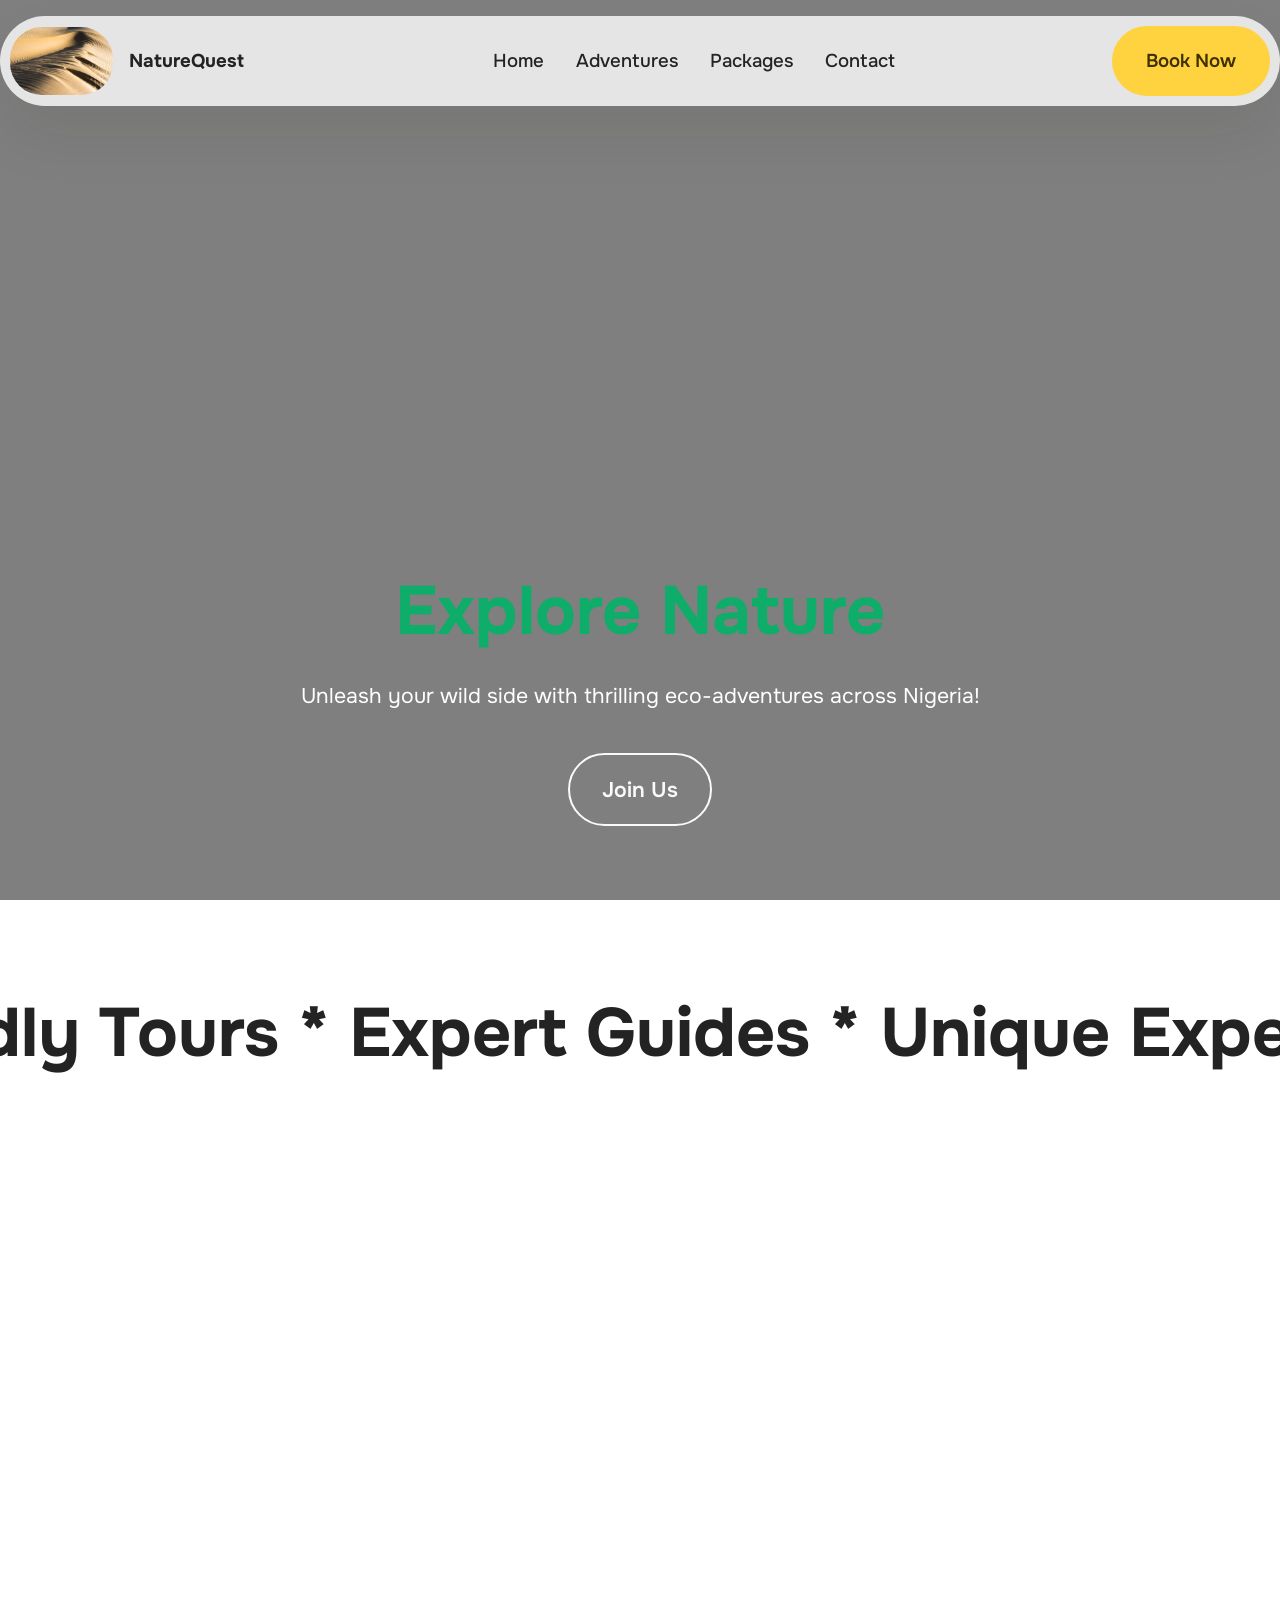
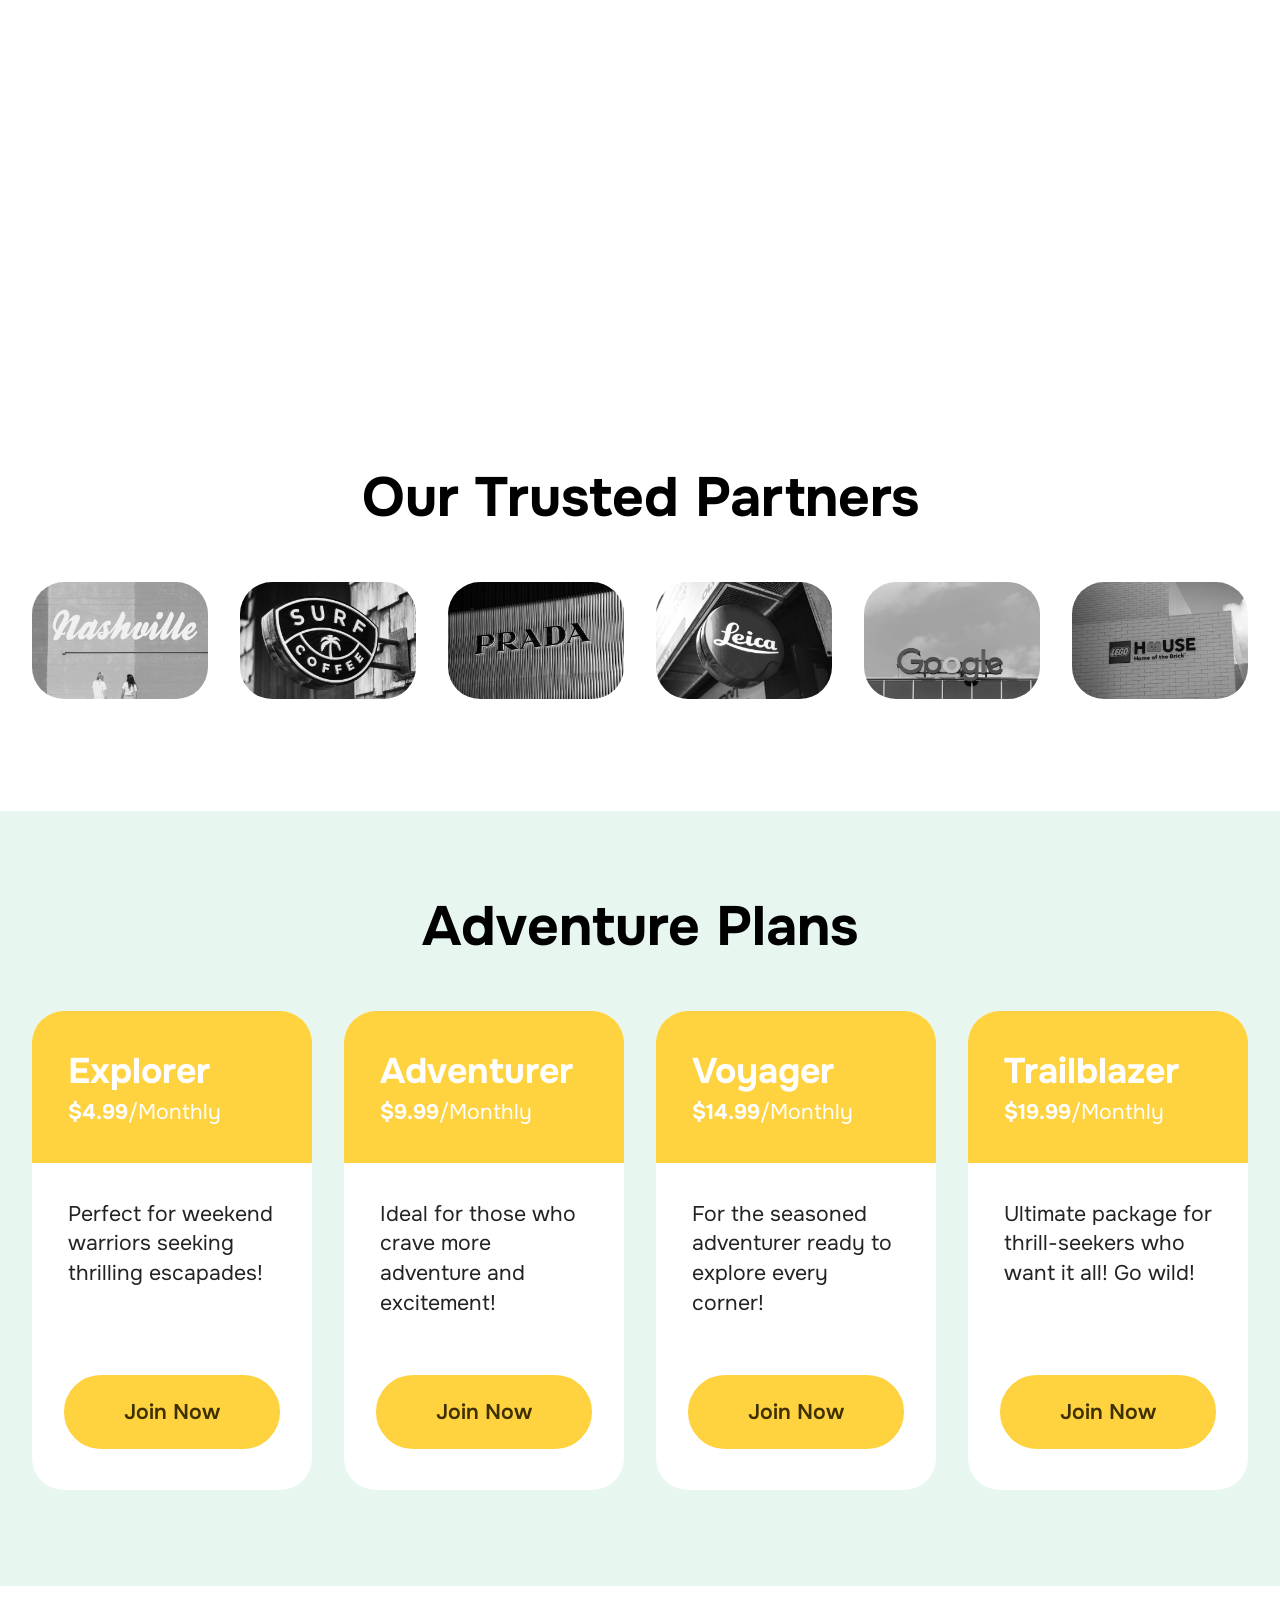
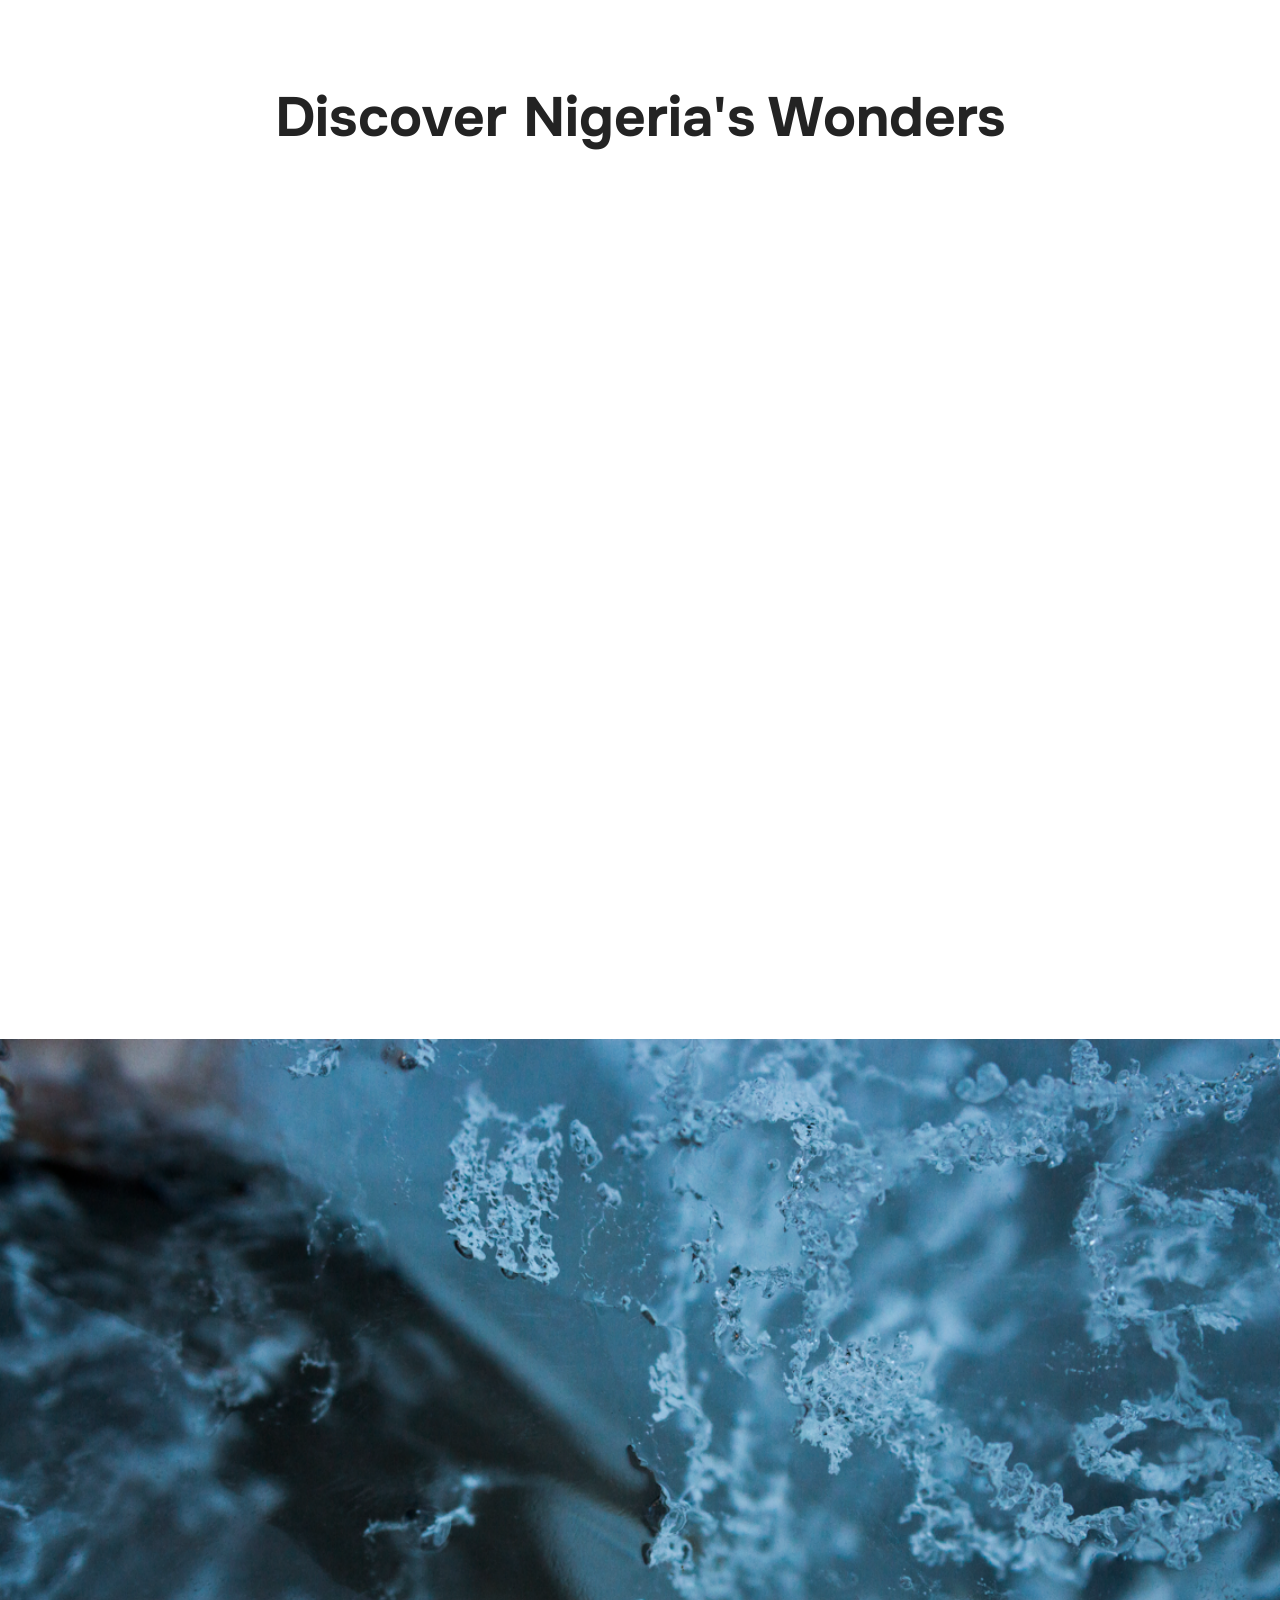
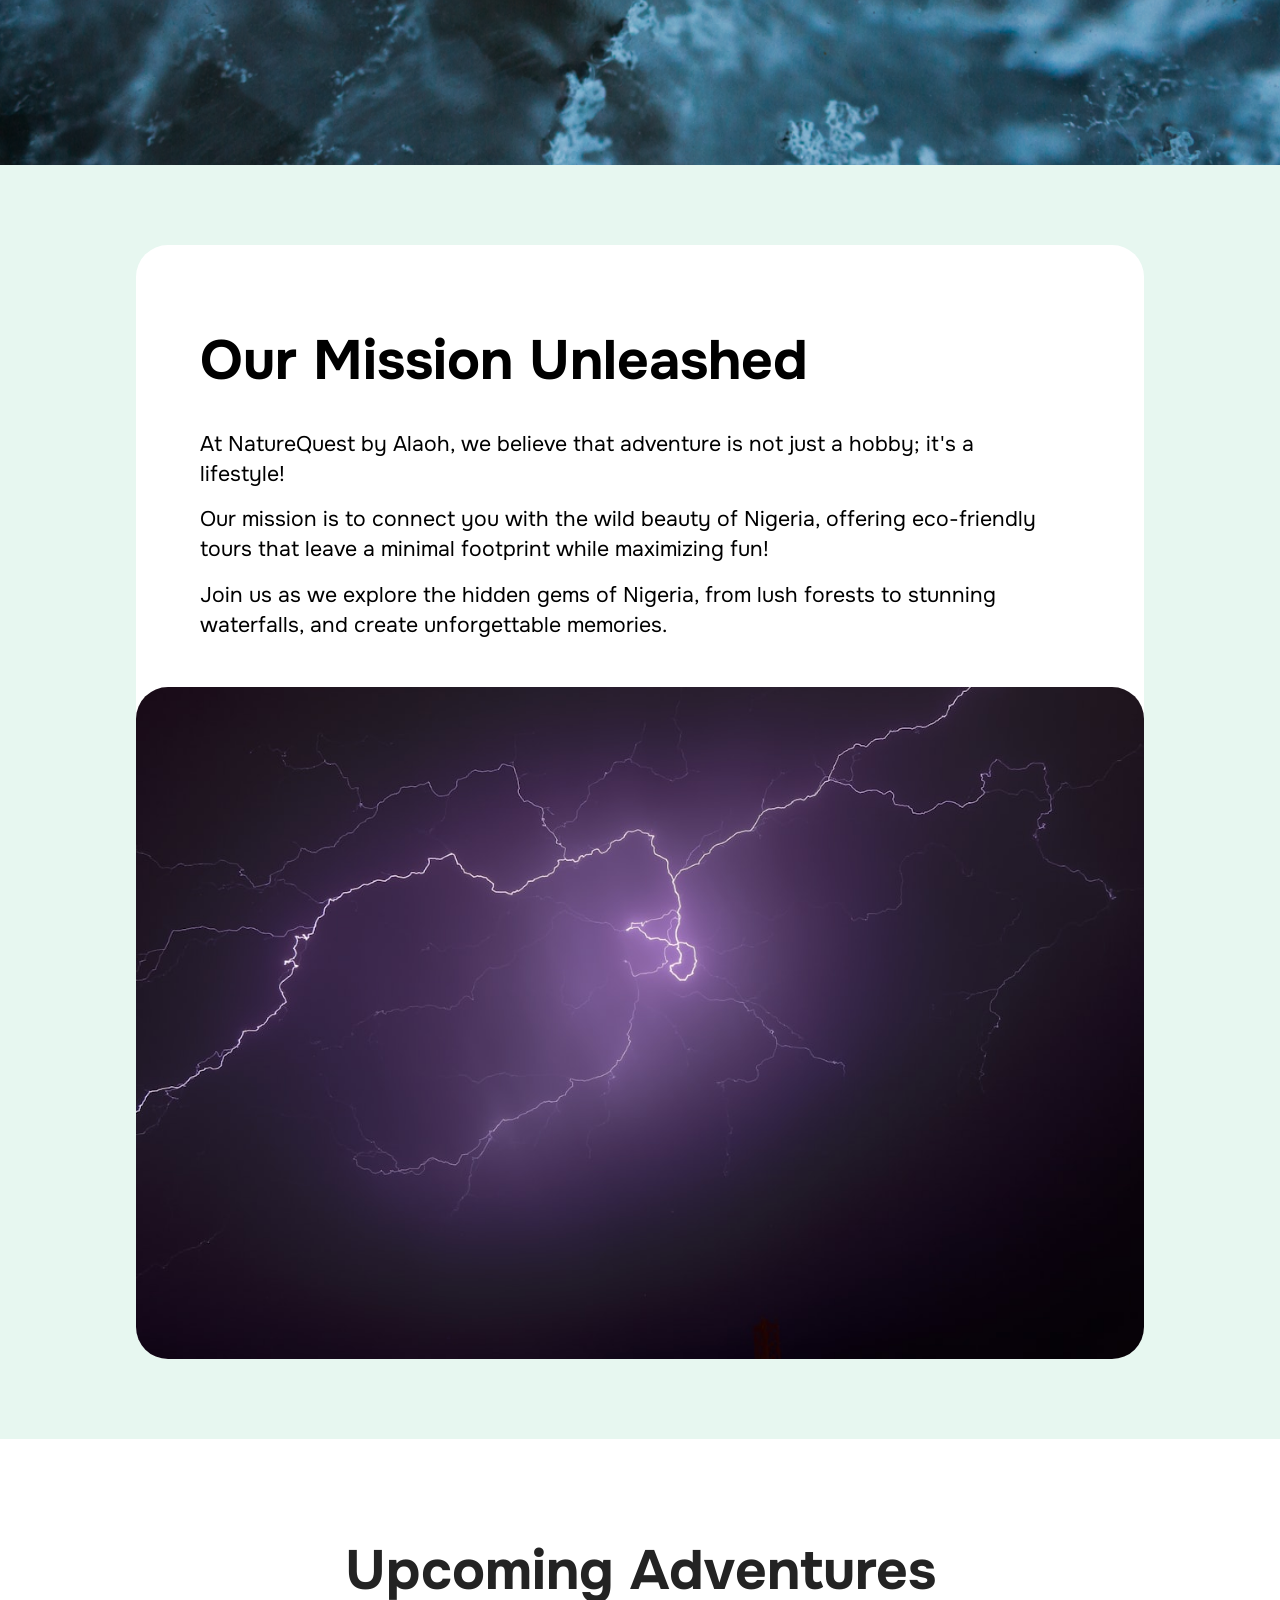
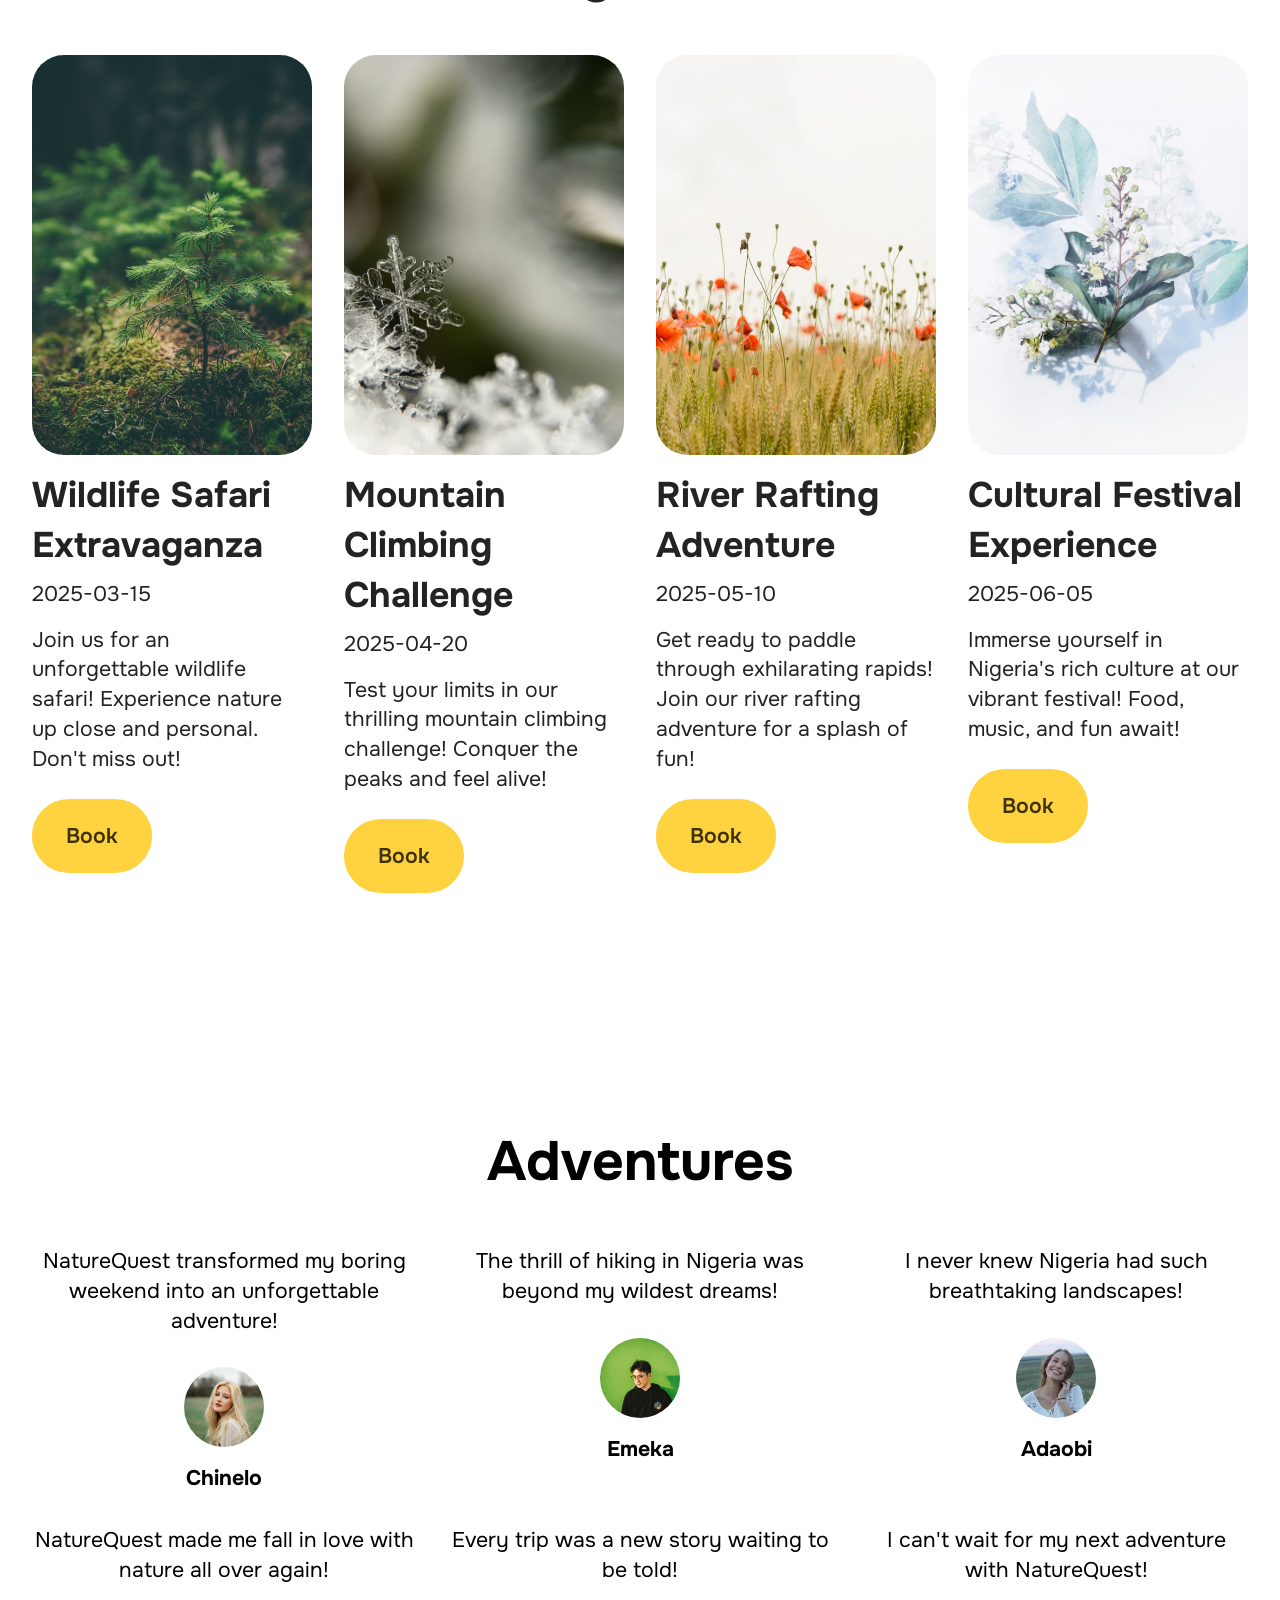
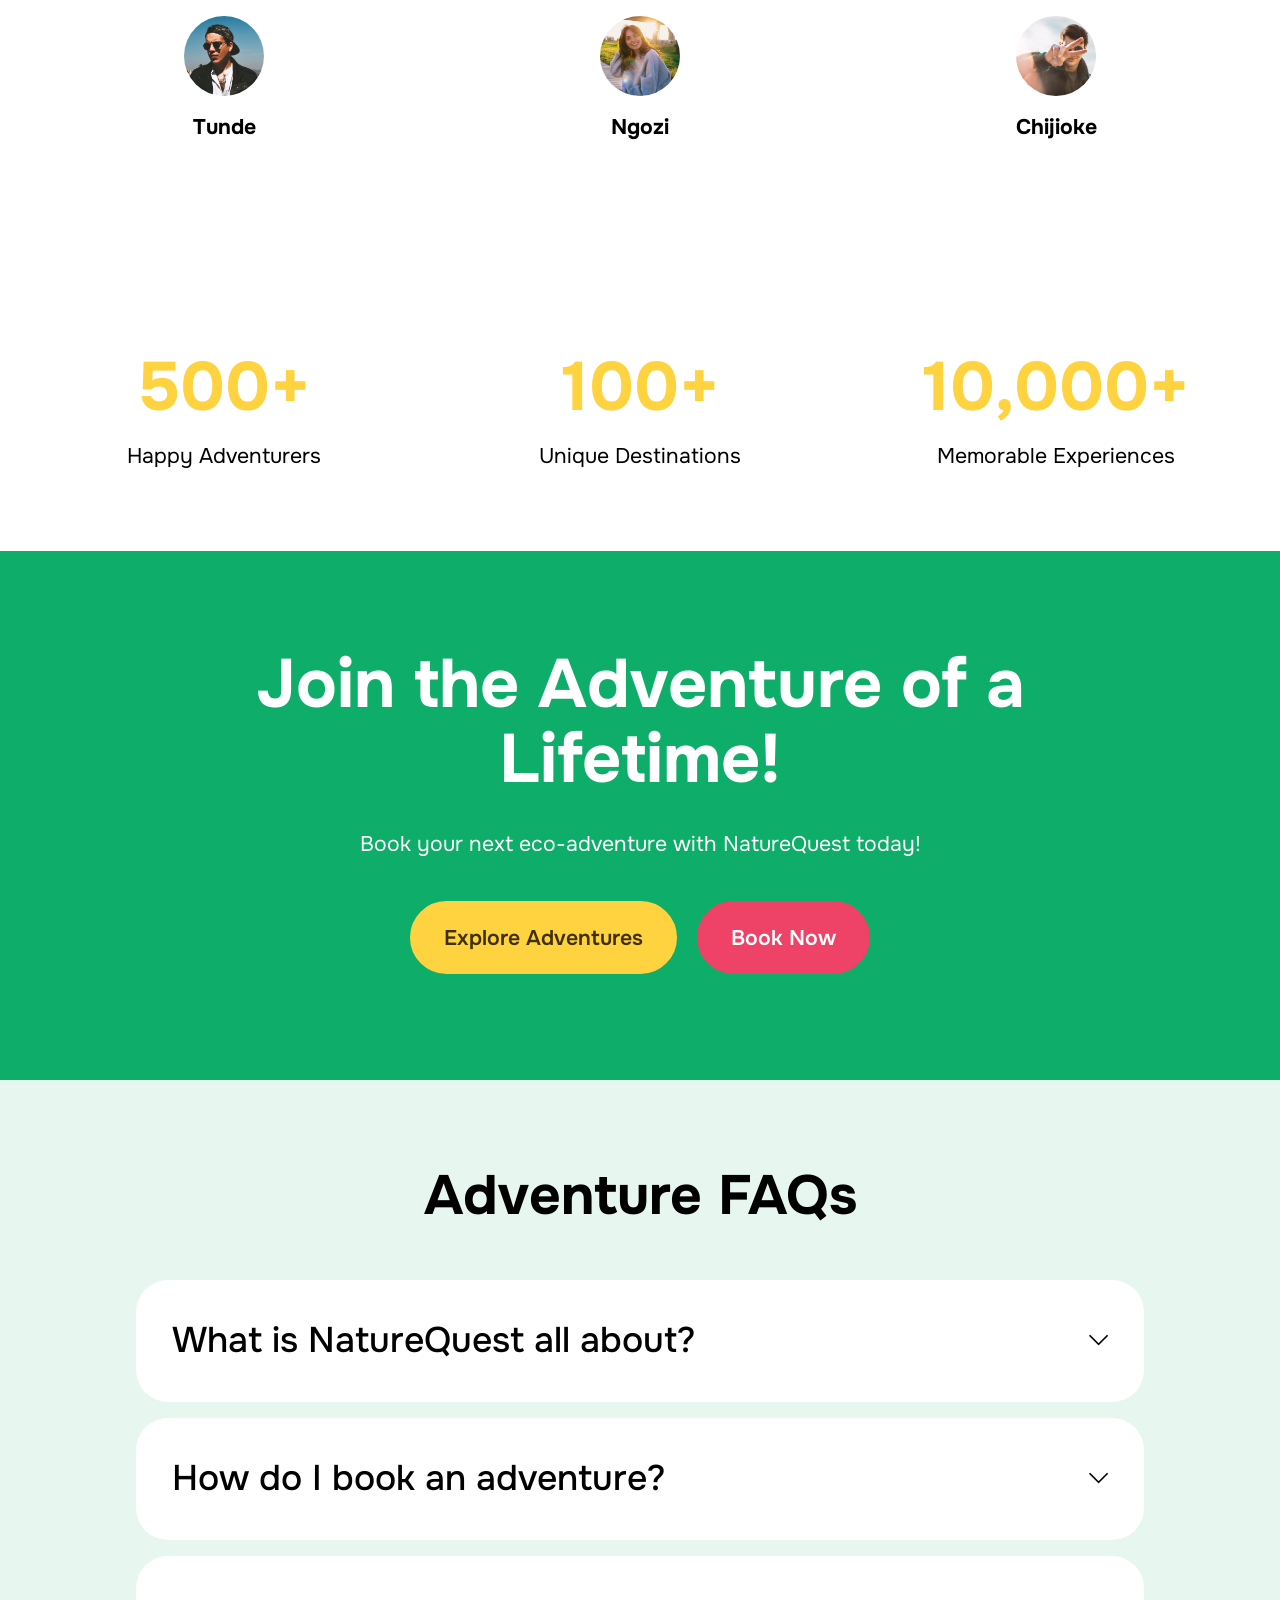
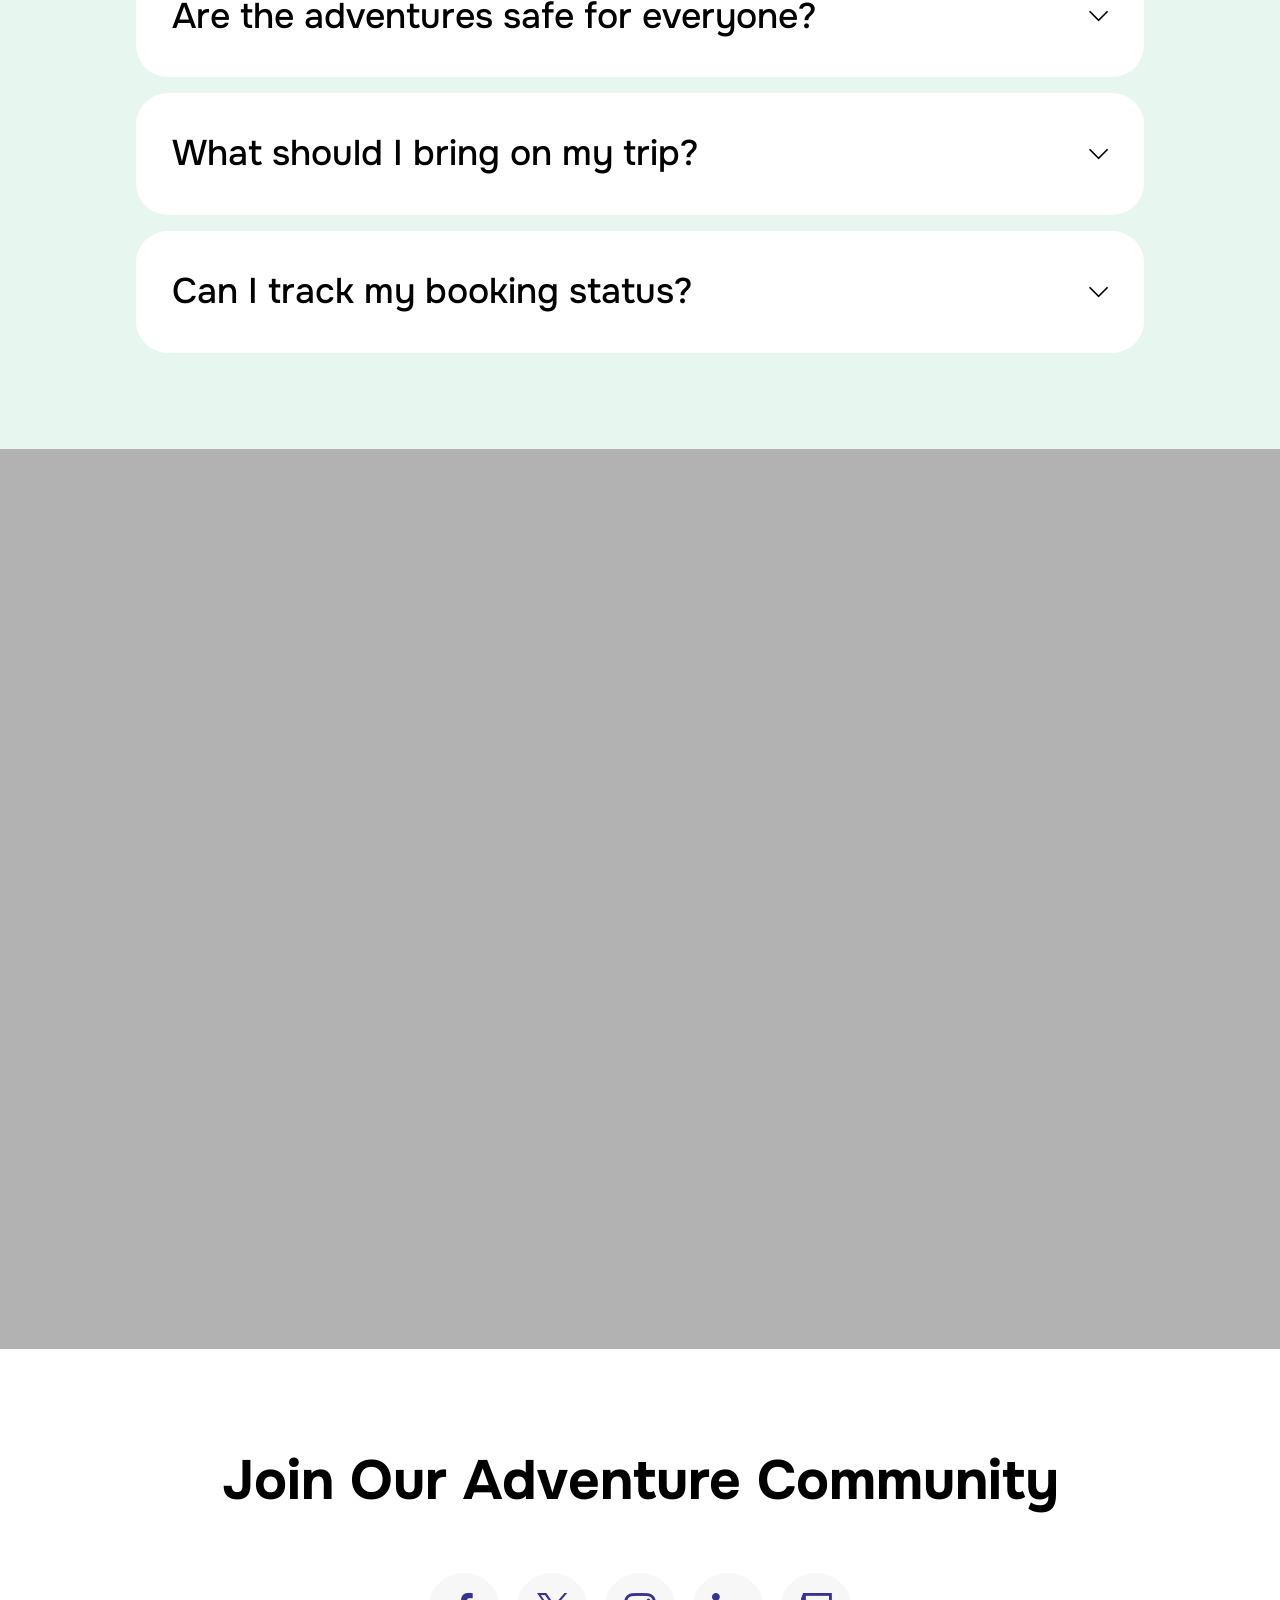
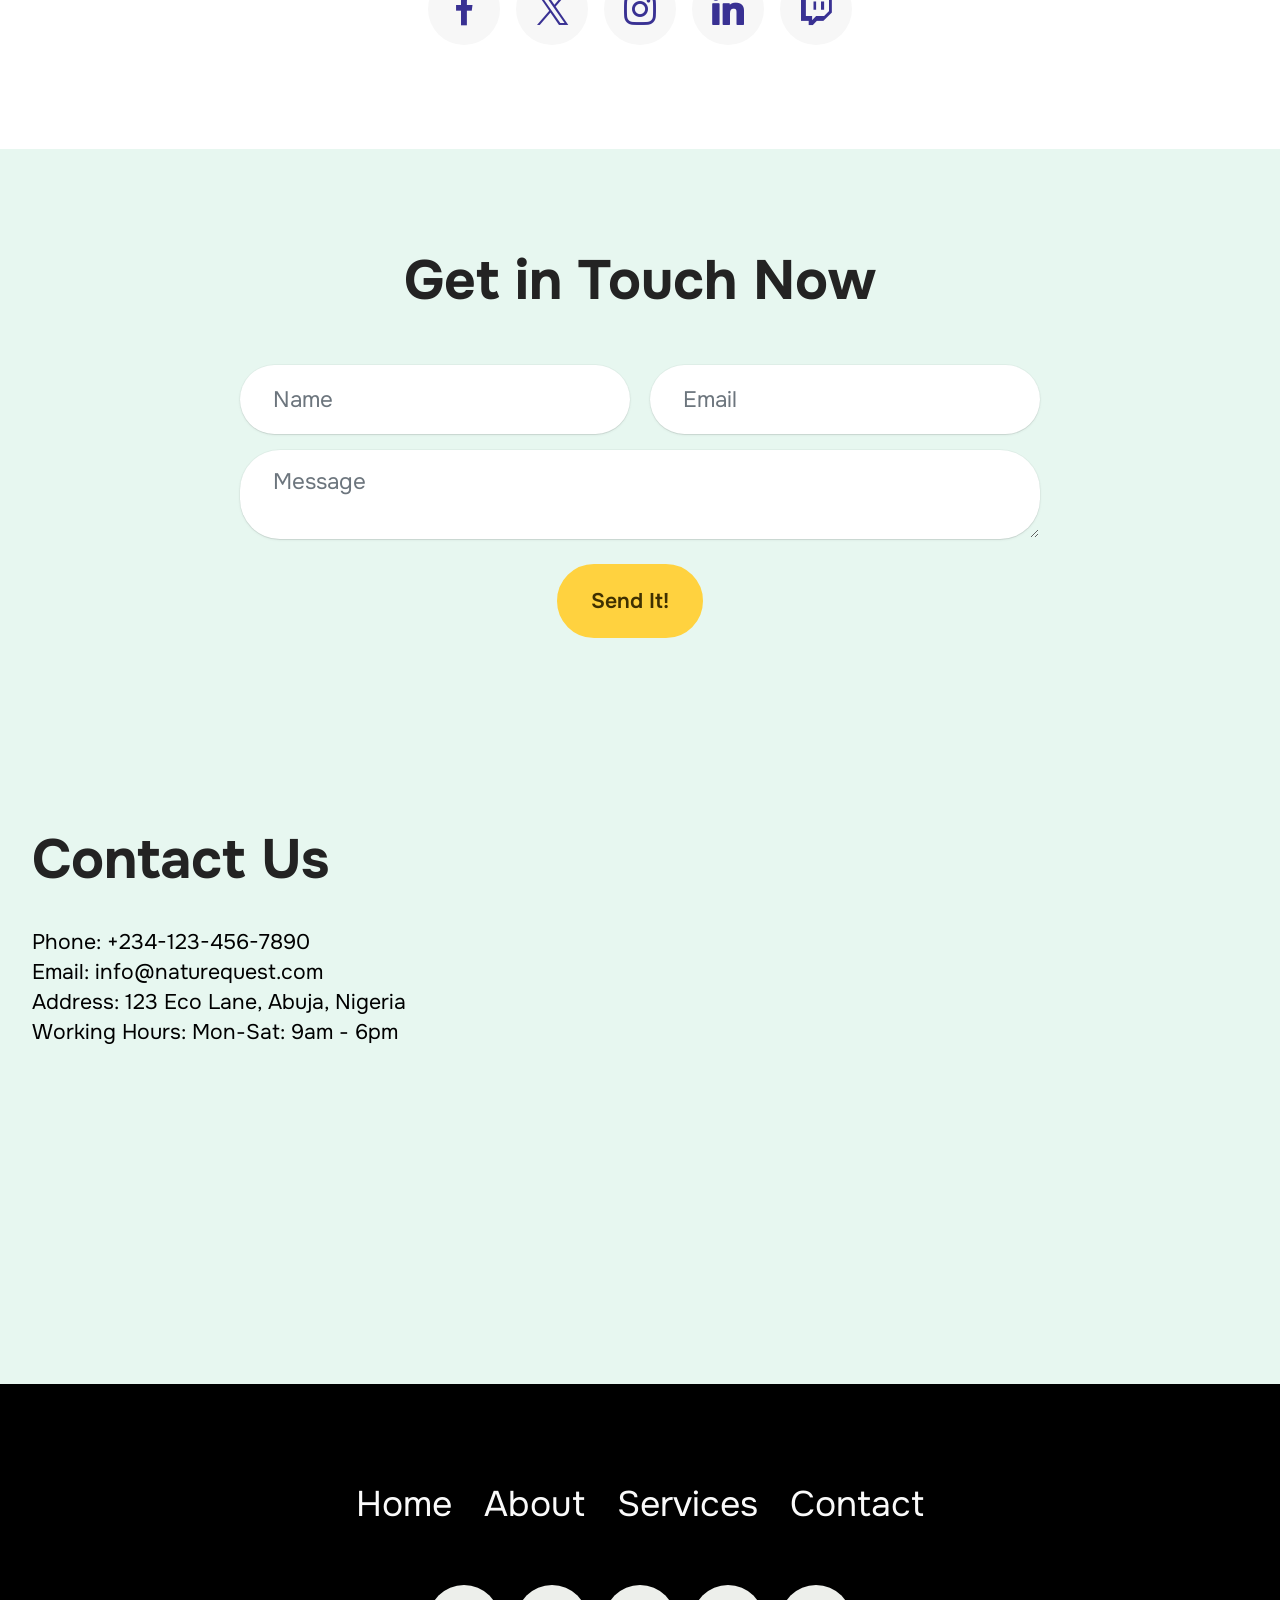
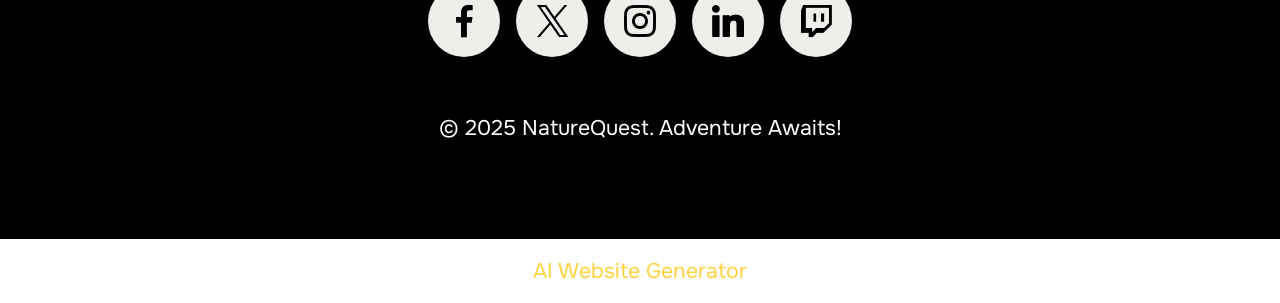
<file: images/index.html>
<!DOCTYPE html>
<html  >
<head>
  <!-- Site made with Mobirise Website Builder v5.9.25, https://mobirise.com -->
  <meta charset="UTF-8">
  <meta http-equiv="X-UA-Compatible" content="IE=edge">
  <meta name="generator" content="Mobirise v5.9.25, mobirise.com">
  <meta name="viewport" content="width=device-width, initial-scale=1, minimum-scale=1">
  <link rel="shortcut icon" href="assets/images/photo-1485204261646-2e9f783c88cd.jpeg" type="image/x-icon">
  <meta name="description" content="NatureQuest offers eco-friendly adventures across Nigeria, promoting sustainable tourism and unforgettable experiences for all nature lovers.">
  
  
  <title>NatureQuest: Eco-Tourism and Adventure Services in Nigeria</title>
  <link rel="stylesheet" href="assets/web/assets/mobirise-icons2/mobirise2.css">
  <link rel="stylesheet" href="assets/bootstrap/css/bootstrap.min.css">
  <link rel="stylesheet" href="assets/bootstrap/css/bootstrap-grid.min.css">
  <link rel="stylesheet" href="assets/bootstrap/css/bootstrap-reboot.min.css">
  <link rel="stylesheet" href="assets/parallax/jarallax.css">
  <link rel="stylesheet" href="assets/dropdown/css/style.css">
  <link rel="stylesheet" href="assets/socicon/css/styles.css">
  <link rel="stylesheet" href="assets/theme/css/style.css">
  <link rel="preload" href="https://fonts.googleapis.com/css2?family=Onest:wght@400;700&display=swap&display=swap" as="style" onload="this.onload=null;this.rel='stylesheet'">
  <noscript><link rel="stylesheet" href="https://fonts.googleapis.com/css2?family=Onest:wght@400;700&display=swap&display=swap"></noscript>
  <link rel="preload" as="style" href="assets/mobirise/css/mbr-additional.css?v=NWULfT"><link rel="stylesheet" href="assets/mobirise/css/mbr-additional.css?v=NWULfT" type="text/css">

  
  
  
</head>
<body>
  
  <section data-bs-version="5.1" class="menu menu2 cid-uBPhFbt94Z" once="menu" id="menu-5-uBPhFbt94Z">
	

	<nav class="navbar navbar-dropdown navbar-fixed-top navbar-expand-lg">
		<div class="container">
			<div class="navbar-brand">
				<span class="navbar-logo">
					<a href="https://mobiri.se">
						<img src="assets/images/photo-1485204261646-2e9f783c88cd.jpeg" alt="Mobirise Website Builder" style="height: 4.3rem;">
					</a>
				</span>
				<span class="navbar-caption-wrap"><a class="navbar-caption text-black display-4" href="https://mobiri.se">NatureQuest</a></span>
			</div>
			<button class="navbar-toggler" type="button" data-toggle="collapse" data-bs-toggle="collapse" data-target="#navbarSupportedContent" data-bs-target="#navbarSupportedContent" aria-controls="navbarNavAltMarkup" aria-expanded="false" aria-label="Toggle navigation">
				<div class="hamburger">
					<span></span>
					<span></span>
					<span></span>
					<span></span>
				</div>
			</button>
			<div class="collapse navbar-collapse" id="navbarSupportedContent">
				<ul class="navbar-nav nav-dropdown" data-app-modern-menu="true"><li class="nav-item">
						<a class="nav-link link text-black display-4" href="https://mobiri.se">Home</a>
					</li>
					<li class="nav-item">
						<a class="nav-link link text-black display-4" href="https://mobiri.se" aria-expanded="false">Adventures</a>
					</li><li class="nav-item"><a class="nav-link link text-black display-4" href="https://mobiri.se">Packages</a></li>
					<li class="nav-item">
						<a class="nav-link link text-black display-4" href="https://mobiri.se">Contact</a>
					</li></ul>
				
				<div class="navbar-buttons mbr-section-btn">
					<a class="btn btn-primary display-4" href="https://mobiri.se">Book Now</a>
				</div>
			</div>
		</div>
	</nav>
</section>

<section data-bs-version="5.1" class="header18 cid-uBPhFbuxWO mbr-fullscreen" data-bg-video="https://www.youtube.com/embed/his9rNsDO8c?autoplay=1&amp;loop=1&amp;mute=1&amp;playsinline=1&amp;controls=0&amp;showinfo=0&amp;autohide=1&amp;allowfullscreen=true&amp;mode=transparent&amp;playlist=his9rNsDO8c" id="hero-16-uBPhFbuxWO">
  

  <div class="mbr-overlay" style="opacity: 0.5; background-color: rgb(0, 0, 0);"></div>
  <div class="container-fluid">
    <div class="row">
      <div class="content-wrap col-12 col-md-12">
        <h1 class="mbr-section-title mbr-fonts-style mbr-white mb-4 display-1">
          <strong>Explore Nature</strong>
        </h1>
        
        <p class="mbr-fonts-style mbr-text mbr-white mb-4 display-7">Unleash your wild side with thrilling eco-adventures across Nigeria!</p>
        <div class="mbr-section-btn">
          <a class="btn btn-white-outline display-7" href="https://mobiri.se">Join Us</a>
        </div>
      </div>
    </div>
  </div>
</section>

<section data-bs-version="5.1" class="gallery10 cid-uBPhFbuXMd" id="features-61-uBPhFbuXMd">
  


  <div class="container-fluid">

      <div class="loop-container">
        <div class="item display-1" data-linewords="Eco-Friendly Tours * Expert Guides * Unique Experiences * Adventure Awaits * Book Your Quest * Track Your Journey *" data-direction="-1" data-speed="0.05">☁️ Best offers ☁️ Free delivery ☁️ Perfect design ☁️ Comfort ☁️ Support 24/7 ☁️ Vibes</div>

        <div class="item display-1" data-linewords="Eco-Friendly Tours * Expert Guides * Unique Experiences * Adventure Awaits * Book Your Quest * Track Your Journey *" data-direction="-1" data-speed="0.05">☁️ Best offers ☁️ Free delivery ☁️ Perfect design ☁️ Comfort ☁️ Support 24/7 ☁️ Vibes</div>
      </div>
    
  </div>
</section>

<section data-bs-version="5.1" class="gallery4 cid-uBPhFbucTY" id="gallery-12-uBPhFbucTY">
  
  
  <div class="container-fluid gallery-wrapper">
    <div class="row justify-content-center">
      <div class="col-12 content-head">
        
      </div>
    </div>
    <div class="grid-container">
      <div class="grid-container-1" style="transform: translate3d(-200px, 0px, 0px);">
        <div class="grid-item">
          <img src="assets/images/photo-1527766833261-b09c3163a791.jpeg" alt="Mobirise Website Builder">
        </div>
        <div class="grid-item">
          <img src="assets/images/photo-1527873722743-67759f0854aa.jpeg" alt="Mobirise Website Builder">
        </div>
        <div class="grid-item">
          <img src="assets/images/photo-1493166228553-4fa0fdb916e8.jpeg" alt="Mobirise Website Builder">
        </div>
        <div class="grid-item">
          <img src="assets/images/photo-1523991600108-3b5858570d19.jpeg" alt="Mobirise Website Builder">
        </div>
      </div>
      <div class="grid-container-2" style="transform: translate3d(-70px, 0px, 0px);">
        <div class="grid-item">
          <img src="assets/images/photo-1506057213367-028a17ec52e5.jpeg" alt="Mobirise Website Builder">
        </div>
        <div class="grid-item">
          <img src="assets/images/photo-1523501859272-afa857e87881.jpeg" alt="Mobirise Website Builder">
        </div>
        <div class="grid-item">
          <img src="assets/images/photo-1515339760107-1952b7a08454.jpeg" alt="Mobirise Website Builder">
        </div>
        <div class="grid-item">
          <img src="assets/images/photo-1495584816685-4bdbf1b5057e.jpeg" alt="Mobirise Website Builder">
        </div>
      </div>
    </div>
  </div>
</section>

<section data-bs-version="5.1" class="clients04 cid-uBPhFbuYaP" id="partners-1-uBPhFbuYaP">
    
    
    <div class="container-fluid">
        <div class="row justify-content-center mb-5">
            <div class="col-12 content-head">
                <div class="mbr-section-head">
                    <h4 class="mbr-section-title mbr-fonts-style align-center mb-0 display-2">
                        <strong>Our Trusted Partners</strong>
                    </h4>
                    
                </div>
            </div>
        </div>
        <div class="row">
            <div class="item features-image col-12 col-md-6 col-sm-6 col-lg-2 active">
                <div class="item-wrapper">
                    <div class="">
                        <img src="assets/images/photo-1502828331539-51c709e80300.jpeg" alt="Mobirise Website Builder" title="" data-slide-to="1" data-bs-slide-to="1">
                    </div>
                    
                </div>
            </div>
            <div class="item features-image col-12 col-md-6 col-sm-6 col-lg-2">
                <div class="item-wrapper">
                    <div class="">
                        <img src="assets/images/photo-1554463529-e27854014799.jpeg" alt="Mobirise Website Builder" title="" data-slide-to="2" data-bs-slide-to="2">
                    </div>
                    
                </div>
            </div>
            <div class="item features-image col-12 col-md-6 col-sm-6 col-lg-2">
                <div class="item-wrapper">
                    <div class="">
                        <img src="assets/images/photo-1651853082689-706323a31427.jpeg" alt="Mobirise Website Builder" title="" data-slide-to="3" data-bs-slide-to="3">
                    </div>
                    
                </div>
            </div>
            <div class="item features-image col-12 col-md-6 col-sm-6 col-lg-2">
                <div class="item-wrapper">
                    <div class="">
                        <img src="assets/images/photo-1579041925709-798d7d0fed1d.jpeg" alt="Mobirise Website Builder" title="" data-slide-to="4" data-bs-slide-to="4">
                    </div>
                    
                </div>
            </div>
            <div class="item features-image col-12 col-md-6 col-sm-6 col-lg-2">
                <div class="item-wrapper">
                    <div class="">
                        <img src="assets/images/photo-1529612700005-e35377bf1415.jpeg" alt="Mobirise Website Builder" title="" data-slide-to="5" data-bs-slide-to="5">
                    </div>
                    
                </div>
            </div>
            <div class="item features-image col-12 col-md-6 col-sm-6 col-lg-2">
                <div class="item-wrapper">
                    <div class="">
                        <img src="assets/images/photo-1681415851723-dca11d0ec9a6.jpeg" alt="Mobirise Website Builder" title="" data-slide-to="6" data-bs-slide-to="6">
                    </div>
                    
                </div>
            </div>
        </div>
    </div>
</section>

<section data-bs-version="5.1" class="pricing1 cid-uBPhFbuZ6p" id="pricing-cards-1-uBPhFbuZ6p">
    
    
    <div class="container-fluid">
        <div class="row justify-content-center">
            <div class="col-12 content-head">
                <div class="mbr-section-head mb-5">
                    <h4 class="mbr-section-title mbr-fonts-style align-center mb-0 display-2">
                        <strong>Adventure Plans</strong>
                    </h4>
                    
                </div>
            </div>
        </div>
        <div class="row">
            <div class="item features-without-image col-12 col-md-6 col-lg-3 item-mb active">
                <div class="item-wrapper">
                    <div class="item-head">
                        <h5 class="item-title mbr-fonts-style mb-0 display-5">
                            <strong>Explorer</strong>
                        </h5>
                        <h6 class="item-subtitle mbr-fonts-style mt-0 mb-0 display-7">
                            <strong>$4.99</strong>/Monthly
                        </h6>
                    </div>
                    <div class="item-content">
                        <p class="mbr-text mbr-fonts-style display-7">Perfect for weekend warriors seeking thrilling escapades!</p>
                    </div>
                    <div class="mbr-section-btn item-footer">
                        <a href="" class="btn item-btn btn-primary display-7">Join Now</a>
                    </div>
                </div>
            </div>
            <div class="item features-without-image col-12 col-md-6 col-lg-3 item-mb">
                <div class="item-wrapper">
                    <div class="item-head">
                        <h5 class="item-title mbr-fonts-style mb-0 display-5">
                            <strong>Adventurer</strong>
                        </h5>
                        <h6 class="item-subtitle mbr-fonts-style mt-0 mb-0 display-7">
                            <strong>$9.99</strong>/Monthly
                        </h6>
                    </div>
                    <div class="item-content">
                        <p class="mbr-text mbr-fonts-style display-7">Ideal for those who crave more adventure and excitement!</p>
                    </div>
                    <div class="mbr-section-btn item-footer">
                        <a href="" class="btn item-btn btn-primary display-7">Join Now</a>
                    </div>
                </div>
            </div>

            <div class="item features-without-image col-12 col-md-6 col-lg-3 item-mb">
                <div class="item-wrapper">
                    <div class="item-head">
                        <h5 class="item-title mbr-fonts-style mb-0 display-5">
                            <strong>Voyager</strong>
                        </h5>
                        <h6 class="item-subtitle mbr-fonts-style mt-0 mb-0 display-7">
                            <strong>$14.99</strong>/Monthly
                        </h6>
                    </div>
                    <div class="item-content">
                        <p class="mbr-text mbr-fonts-style display-7">For the seasoned adventurer ready to explore every corner!</p>
                    </div>
                    <div class="mbr-section-btn item-footer">
                        <a href="" class="btn item-btn btn-primary display-7">Join Now</a>
                    </div>
                </div>
            </div>

            <div class="item features-without-image col-12 col-md-6 col-lg-3 item-mb">
                <div class="item-wrapper">
                    <div class="item-head">
                        <h5 class="item-title mbr-fonts-style mb-0 display-5">
                            <strong>Trailblazer</strong>
                        </h5>
                        <h6 class="item-subtitle mbr-fonts-style mt-0 mb-0 display-7">
                            <strong>$19.99</strong>/Monthly
                        </h6>
                    </div>
                    <div class="item-content">
                        <p class="mbr-text mbr-fonts-style display-7">Ultimate package for thrill-seekers who want it all! Go wild!</p>
                    </div>
                    <div class="mbr-section-btn item-footer">
                        <a href="" class="btn item-btn btn-primary display-7">Join Now</a>
                    </div>
                </div>
            </div>
        </div>
    </div>
</section>

<section data-bs-version="5.1" class="video04 cid-uBPhFbus2M" id="video-6-uBPhFbus2M">
  
  
  <div class="container">
    <div class="mbr-section-head mb-5">
      <h4 class="mbr-section-title mbr-fonts-style mb-0 mt-0 display-2">
        <strong>Discover Nigeria's Wonders</strong>
      </h4>
      
    </div>
    <div class="row justify-content-center">
      <div class="col-12 col-md-10 video-block">
        <div class="video-wrapper"><iframe class="mbr-embedded-video" src="https://www.youtube.com/embed/cE18ndFzMmE?rel=0&amp;amp;mute=1&amp;showinfo=0&amp;autoplay=1&amp;loop=1&amp;playlist=cE18ndFzMmE" width="1280" height="720" frameborder="0" allowfullscreen></iframe></div>
        
      </div>
    </div>
  </div>
</section>

<section data-bs-version="5.1" class="image02 cid-uBPhFbuoJD mbr-fullscreen mbr-parallax-background" id="image-13-uBPhFbuoJD">
    
    
    <div class="container">
        <div class="row"></div>
    </div>
</section>

<section data-bs-version="5.1" class="article9 cid-uBPhFbu5Vl" id="about-us-9-uBPhFbu5Vl">
  

  
  
  <div class="container">
    <div class="row justify-content-center">
      <div class="card col-md-12 col-lg-10">
        <div class="card-wrapper">
          <div class="card-content-text">
            <h3 class="card-title mbr-fonts-style mbr-white mt-3 mb-4 display-2">
            <strong>Our Mission Unleashed</strong>
          </h3>
          <div class="row card-box align-left">
            <div class="item features-without-image col-12">
              <div class="item-wrapper">
                
                <p class="mbr-text mbr-fonts-style display-7">At NatureQuest by Alaoh, we believe that adventure is not just a hobby; it's a lifestyle!</p>
              </div>
            </div>
            <div class="item features-without-image col-12">
              <div class="item-wrapper">
                
                <p class="mbr-text mbr-fonts-style display-7">Our mission is to connect you with the wild beauty of Nigeria, offering eco-friendly tours that leave a minimal footprint while maximizing fun!</p>
              </div>
            </div>
            <div class="item features-without-image col-12">
              <div class="item-wrapper">
                
                <p class="mbr-text mbr-fonts-style display-7">Join us as we explore the hidden gems of Nigeria, from lush forests to stunning waterfalls, and create unforgettable memories.</p>
              </div>
            </div>
          </div>
          </div>
          <div class="image-wrapper d-flex justify-content-center mt-3">
            <img src="assets/images/photo-1483206048520-2321c1a5fb36.jpeg" alt="Mobirise Website Builder">
          </div>
        </div>
      </div>
    </div>
  </div>
</section>

<section data-bs-version="5.1" class="features03 cid-uBPhFbuTrq" id="events-1-uBPhFbuTrq">
  
  
  <div class="container-fluid">
    <div class="row justify-content-center mb-5">
      <div class="col-12 content-head">
        <div class="mbr-section-head">
          <h4 class="mbr-section-title mbr-fonts-style align-center mb-0 display-2">
            <strong>Upcoming Adventures</strong>
          </h4>
          
        </div>
      </div>
    </div>
    <div class="row">
      <div class="item features-image col-12 col-md-6 col-lg-3 active">
        <div class="item-wrapper">
          <div class="item-img mb-3">
            <img src="assets/images/photo-1421789665209-c9b2a435e3dc.jpeg" alt="Mobirise Website Builder" title="">
          </div>
          <div class="item-content align-left">
            <h5 class="item-title mbr-fonts-style mt-0 mb-2 display-5">
              <strong>Wildlife Safari Extravaganza</strong>
            </h5>
            <p class="mbr-text mbr-fonts-style mb-3 display-7">2025-03-15</p>
            <p class="mbr-text mbr-fonts-style mb-3 display-7">Join us for an unforgettable wildlife safari! Experience nature up close and personal. Don't miss out!</p>
            <div class="mbr-section-btn item-footer">
              <a href="" class="btn item-btn btn-primary display-7">Book</a>
            </div>
          </div>
        </div>
      </div>
      <div class="item features-image col-12 col-md-6 col-lg-3">
        <div class="item-wrapper">
          <div class="item-img mb-3">
            <img src="assets/images/photo-1457270508644-1e4905fabd7e.jpeg" alt="Mobirise Website Builder" title="" data-slide-to="1" data-bs-slide-to="1">
          </div>
          <div class="item-content align-left">
            <h5 class="item-title mbr-fonts-style mb-2 mt-0 display-5">
              <strong>Mountain Climbing Challenge</strong>
            </h5>
            <p class="mbr-text mbr-fonts-style mb-3 display-7">2025-04-20</p>
            <p class="mbr-text mbr-fonts-style mb-3 display-7">Test your limits in our thrilling mountain climbing challenge! Conquer the peaks and feel alive!</p>
            <div class="mbr-section-btn item-footer">
              <a href="" class="btn item-btn btn-primary display-7">Book</a>
            </div>
          </div>
        </div>
      </div>
      <div class="item features-image col-12 col-md-6 col-lg-3">
        <div class="item-wrapper">
          <div class="item-img mb-3">
            <img src="assets/images/photo-1465146344425-f00d5f5c8f07.jpeg" alt="Mobirise Website Builder" title="" data-slide-to="2" data-bs-slide-to="2">
          </div>
          <div class="item-content align-left">
            <h5 class="item-title mbr-fonts-style mb-2 mt-0 display-5">
              <strong>River Rafting Adventure</strong>
            </h5>
            <p class="mbr-text mbr-fonts-style mb-3 display-7">2025-05-10</p>
            <p class="mbr-text mbr-fonts-style mb-3 display-7">Get ready to paddle through exhilarating rapids! Join our river rafting adventure for a splash of fun!</p>
            <div class="mbr-section-btn item-footer">
              <a href="" class="btn item-btn btn-primary display-7">Book</a>
            </div>
          </div>
        </div>
      </div>
      <div class="item features-image col-12 col-md-6 col-lg-3">
        <div class="item-wrapper">
          <div class="item-img mb-3">
            <img src="assets/images/photo-1515096788709-a3cf4ce0a4a6.jpeg" alt="Mobirise Website Builder" title="" data-slide-to="2" data-bs-slide-to="2">
          </div>
          <div class="item-content align-left">
            <h5 class="item-title mbr-fonts-style mb-2 mt-0 display-5">
              <strong>Cultural Festival Experience</strong>
            </h5>
            <p class="mbr-text mbr-fonts-style mb-3 display-7">2025-06-05</p>
            <p class="mbr-text mbr-fonts-style mb-3 display-7">Immerse yourself in Nigeria's rich culture at our vibrant festival! Food, music, and fun await!</p>
            <div class="mbr-section-btn item-footer">
              <a href="" class="btn item-btn btn-primary display-7">Book</a>
            </div>
          </div>
        </div>
      </div>
    </div>
  </div>
</section>

<section data-bs-version="5.1" class="people05 cid-uBPhFbvvXw" id="testimonials-5-uBPhFbvvXw">
	

	
	
	<div class="container">
		<div class="row mb-5 justify-content-center">
			<div class="col-12 mb-0 content-head">
				<h3 class="mbr-section-title mbr-fonts-style align-center mb-0 display-2">
					<strong>Adventures</strong>
				</h3>
				
			</div>
		</div>
		<div class="row">
			<div class="item features-without-image col-12 col-md-6 col-lg-4 active">
				<div class="item-wrapper">
					<div class="card-box align-left">
						<p class="card-text mbr-fonts-style display-7">NatureQuest transformed my boring weekend into an unforgettable adventure!</p>
						<div class="img-wrapper mt-4 mb-3">
							<img src="assets/images/photo-1589571894960-20bbe2828d0a.jpeg" alt="" data-slide-to="0" data-bs-slide-to="0">
						</div>
						<h5 class="card-title mbr-fonts-style display-7">
							<strong>Chinelo</strong>
						</h5>
					</div>
				</div>
			</div>
			<div class="item features-without-image col-12 col-md-6 col-lg-4">
				<div class="item-wrapper">
					<div class="card-box align-left">
						<p class="card-text mbr-fonts-style display-7">The thrill of hiking in Nigeria was beyond my wildest dreams!</p>
						<div class="img-wrapper mt-4 mb-3">
							<img src="assets/images/photo-1679746584014-fb31d4eb0a5e.jpeg" data-slide-to="1" data-bs-slide-to="1" alt="">
						</div>
						<h5 class="card-title mbr-fonts-style display-7">
							<strong>Emeka</strong>
						</h5>
					</div>
				</div>
			</div>
			<div class="item features-without-image col-12 col-md-6 col-lg-4">
				<div class="item-wrapper">
					<div class="card-box align-left">
						<p class="card-text mbr-fonts-style display-7">I never knew Nigeria had such breathtaking landscapes!</p>
						<div class="img-wrapper mt-4 mb-3">
							<img src="assets/images/photo-1545803928-04e3f4cdd4ed.jpeg" data-slide-to="2" data-bs-slide-to="2" alt="">
						</div>
						<h5 class="card-title mbr-fonts-style display-7">
							<strong>Adaobi</strong>
						</h5>
					</div>
				</div>
			</div>
			<div class="item features-without-image col-12 col-md-6 col-lg-4">
				<div class="item-wrapper">
					<div class="card-box align-left">
						<p class="card-text mbr-fonts-style display-7">NatureQuest made me fall in love with nature all over again!</p>
						<div class="img-wrapper mt-4 mb-3">
							<img src="assets/images/photo-1626899798511-c3eaacb02846.jpeg" data-slide-to="4" data-bs-slide-to="4" alt="">
						</div>
						<h5 class="card-title mbr-fonts-style display-7">
							<strong>Tunde</strong>
						</h5>
					</div>
				</div>
			</div>
			<div class="item features-without-image col-12 col-md-6 col-lg-4">
				<div class="item-wrapper">
					<div class="card-box align-left">
						<p class="card-text mbr-fonts-style display-7">Every trip was a new story waiting to be told!</p>
						<div class="img-wrapper mt-4 mb-3">
							<img src="assets/images/photo-1692558588242-57cec1e32bba.jpeg" data-slide-to="6" data-bs-slide-to="6" alt="">
						</div>
						<h5 class="card-title mbr-fonts-style display-7">
							<strong>Ngozi</strong>
						</h5>
					</div>
				</div>
			</div>
			<div class="item features-without-image col-12 col-md-6 col-lg-4">
				<div class="item-wrapper">
					<div class="card-box align-left">
						<p class="card-text mbr-fonts-style display-7">I can't wait for my next adventure with NatureQuest!</p>
						<div class="img-wrapper mt-4 mb-3">
							<img src="assets/images/photo-1497485692312-a26e1cc30f1d.jpeg" data-slide-to="7" data-bs-slide-to="7" alt="">
						</div>
						<h5 class="card-title mbr-fonts-style display-7">
							<strong>Chijioke</strong>
						</h5>
					</div>
				</div>
			</div>
		</div>
	</div>
</section>

<section data-bs-version="5.1" class="features10 cid-uBPhFbvQW0" id="metrics-2-uBPhFbvQW0">
  

  
  
  <div class="container">
    
    <div class="row justify-content-center">
      <div class="item features-without-image col-12 col-md-6 col-lg-4">
        <div class="item-wrapper">
          <div class="card-box align-left">
            
            <p class="card-title mbr-fonts-style mb-3 display-1">
              <strong>500+</strong>
            </p>
            <p class="card-text mbr-fonts-style mb-3 display-7">Happy Adventurers</p>
            
          </div>
        </div>
      </div>
      <div class="item features-without-image col-12 col-md-6 col-lg-4">
        <div class="item-wrapper">
          <div class="card-box align-left">
            
            <p class="card-title mbr-fonts-style mb-3 display-1">
              <strong>100+</strong>
            </p>
            <p class="card-text mbr-fonts-style mb-3 display-7">Unique Destinations</p>
            
          </div>
        </div>
      </div>
      <div class="item features-without-image col-12 col-md-6 col-lg-4">
        <div class="item-wrapper">
          <div class="card-box align-left">
            
            <p class="card-title mbr-fonts-style mb-3 display-1">
              <strong>10,000+</strong>
            </p>
            <p class="card-text mbr-fonts-style mb-3 display-7">Memorable Experiences</p>
            
          </div>
        </div>
      </div>
    </div>
  </div>
</section>

<section data-bs-version="5.1" class="header09 cid-uBPhFbvY3k" id="call-to-action-7-uBPhFbvY3k">
    
    
    
    <div class="container">
        <div class="row">
            <div class="col-12 col-md-8">
                <h1 class="mbr-section-title mbr-fonts-style mb-4 display-1">
                    <strong>Join the Adventure of a Lifetime!</strong>
                </h1>
                <p class="mbr-fonts-style mbr-text mb-4 display-7">Book your next eco-adventure with NatureQuest today!</p>
                <div class="mbr-section-btn">
                    <a class="btn btn-primary display-7" href="https://mobiri.se">Explore Adventures</a> 
                    <a class="btn btn-secondary display-7" href="https://mobiri.se">Book Now</a>
                </div>
            </div>
        </div>
    </div>
</section>

<section data-bs-version="5.1" class="list1 cid-uBPhFbvdqo" id="faq-1-uBPhFbvdqo">
    
    
    <div class="container">
        <div class="row justify-content-center">
            <div class="col-12 col-md-12 col-lg-10 m-auto">
                <div class="content">
                    <div class="row justify-content-center mb-5">
                        <div class="col-12 content-head">
                            <div class="mbr-section-head">
                                <h4 class="mbr-section-title mbr-fonts-style align-center mb-0 display-2">
                                    <strong>Adventure FAQs</strong>
                                </h4>
                                
                            </div>
                        </div>
                    </div>
                    <div id="bootstrap-accordion_13" class="panel-group accordionStyles accordion" role="tablist" aria-multiselectable="true">
                        <div class="card">
                            <div class="card-header" role="tab" id="headingOne">
                                <a role="button" class="panel-title collapsed" data-toggle="collapse" data-bs-toggle="collapse" data-core="" href="#collapse1_13" aria-expanded="false" aria-controls="collapse1">
                                    <h6 class="panel-title-edit mbr-semibold mbr-fonts-style mb-0 display-5">What is NatureQuest all about?</h6>
                                    <span class="sign mbr-iconfont mobi-mbri-arrow-down"></span>
                                </a>
                            </div>
                            <div id="collapse1_13" class="panel-collapse noScroll collapse" role="tabpanel" aria-labelledby="headingOne" data-parent="#accordion" data-bs-parent="#bootstrap-accordion_13">
                                <div class="panel-body">
                                    <p class="mbr-fonts-style panel-text display-7">NatureQuest is your gateway to thrilling eco-adventures across Nigeria!</p>
                                </div>
                            </div>
                        </div>
                        <div class="card">
                            <div class="card-header" role="tab" id="headingOne">
                                <a role="button" class="panel-title collapsed" data-toggle="collapse" data-bs-toggle="collapse" data-core="" href="#collapse2_13" aria-expanded="false" aria-controls="collapse2">
                                    <h6 class="panel-title-edit mbr-semibold mbr-fonts-style mb-0 display-5">How do I book an adventure?</h6>
                                    <span class="sign mbr-iconfont mobi-mbri-arrow-down"></span>
                                </a>
                            </div>
                            <div id="collapse2_13" class="panel-collapse noScroll collapse" role="tabpanel" aria-labelledby="headingOne" data-parent="#accordion" data-bs-parent="#bootstrap-accordion_13">
                                <div class="panel-body">
                                    <p class="mbr-fonts-style panel-text display-7">Simply visit our website and choose your adventure!</p>
                                </div>
                            </div>
                        </div>
                        <div class="card">
                            <div class="card-header" role="tab" id="headingOne">
                                <a role="button" class="panel-title collapsed" data-toggle="collapse" data-bs-toggle="collapse" data-core="" href="#collapse3_13" aria-expanded="false" aria-controls="collapse3">
                                    <h6 class="panel-title-edit mbr-semibold mbr-fonts-style mb-0 display-5">Are the adventures safe for everyone?</h6>
                                    <span class="sign mbr-iconfont mobi-mbri-arrow-down"></span>
                                </a>
                            </div>
                            <div id="collapse3_13" class="panel-collapse noScroll collapse" role="tabpanel" aria-labelledby="headingOne" data-parent="#accordion" data-bs-parent="#bootstrap-accordion_13">
                                <div class="panel-body">
                                    <p class="mbr-fonts-style panel-text display-7">Absolutely! Safety is our top priority!</p>
                                </div>
                            </div>
                        </div>
                        <div class="card">
                            <div class="card-header" role="tab" id="headingOne">
                                <a role="button" class="panel-title collapsed" data-toggle="collapse" data-bs-toggle="collapse" data-core="" href="#collapse4_13" aria-expanded="false" aria-controls="collapse4">
                                    <h6 class="panel-title-edit mbr-semibold mbr-fonts-style mb-0 display-5">What should I bring on my trip?</h6>
                                    <span class="sign mbr-iconfont mobi-mbri-arrow-down"></span>
                                </a>
                            </div>
                            <div id="collapse4_13" class="panel-collapse noScroll collapse" role="tabpanel" aria-labelledby="headingOne" data-parent="#accordion" data-bs-parent="#bootstrap-accordion_13">
                                <div class="panel-body">
                                    <p class="mbr-fonts-style panel-text display-7">Just your adventurous spirit and a camera!</p>
                                </div>
                            </div>
                        </div>
                        <div class="card">
                            <div class="card-header" role="tab" id="headingOne">
                                <a role="button" class="panel-title collapsed" data-toggle="collapse" data-bs-toggle="collapse" data-core="" href="#collapse5_13" aria-expanded="false" aria-controls="collapse5">
                                    <h6 class="panel-title-edit mbr-semibold mbr-fonts-style mb-0 display-5">Can I track my booking status?</h6>
                                    <span class="sign mbr-iconfont mobi-mbri-arrow-down"></span>
                                </a>
                            </div>
                            <div id="collapse5_13" class="panel-collapse noScroll collapse" role="tabpanel" aria-labelledby="headingOne" data-parent="#accordion" data-bs-parent="#bootstrap-accordion_13">
                                <div class="panel-body">
                                    <p class="mbr-fonts-style panel-text display-7">Yes! Our tracking system keeps you updated!</p>
                                </div>
                            </div>
                        </div>
                        
                    </div>
                </div>
            </div>
        </div>
    </div>
</section>

<section data-bs-version="5.1" class="header18 cid-uBPhFbvm14 mbr-fullscreen" data-bg-video="https://www.youtube.com/embed/ouQ90PRwbI8?autoplay=1&amp;loop=1&amp;mute=1&amp;playsinline=1&amp;controls=0&amp;showinfo=0&amp;autohide=1&amp;allowfullscreen=true&amp;mode=transparent&amp;playlist=ouQ90PRwbI8" id="video-5-uBPhFbvm14">
  

  <div class="mbr-overlay" style="opacity: 0.3; background-color: rgb(0, 0, 0);"></div>
  <div class="container-fluid">
    <div class="row">
    </div>
  </div>
</section>

<section data-bs-version="5.1" class="social05 cid-uBPhFbvut7" id="follow-us-2-uBPhFbvut7">
    

    

    <div class="container">
        <div class="row">
            <h3 class="mbr-section-title align-center mb-5 mbr-fonts-style display-2">
                <strong>Join Our Adventure Community</strong>
            </h3>
            <div class="col-12">
                <div class="social-row">
                    <div class="soc-item">
                        <a href="https://mobiri.se/" target="_blank">
                            <span class="mbr-iconfont socicon socicon-facebook"></span>
                        </a>
                    </div>
                    <div class="soc-item">
                        <a href="https://mobiri.se/" target="_blank">
                            <span class="mbr-iconfont socicon-twitter socicon"></span>
                        </a>
                    </div>
                    <div class="soc-item">
                        <a href="https://mobiri.se/" target="_blank">
                            <span class="mbr-iconfont socicon-instagram socicon"></span>
                        </a>
                    </div>
                    <div class="soc-item">
                        <a href="https://mobiri.se/" target="_blank">
                            <span class="mbr-iconfont socicon socicon-linkedin"></span>
                        </a>
                    </div>
                    <div class="soc-item">
                        <a href="https://mobiri.se/" target="_blank">
                            <span class="mbr-iconfont socicon socicon-twitch"></span>
                        </a>
                    </div>
                </div>
            </div>
        </div>
    </div>
</section>

<section data-bs-version="5.1" class="form5 cid-uBPhFbvB8C" id="contact-form-2-uBPhFbvB8C">
    
    
    <div class="container">
        <div class="row justify-content-center">
            <div class="col-12 content-head">
                <div class="mbr-section-head mb-5">
                    <h3 class="mbr-section-title mbr-fonts-style align-center mb-0 display-2">
                        <strong>Get in Touch Now</strong>
                    </h3>
                    
                </div>
            </div>
        </div>
        <div class="row justify-content-center">
            <div class="col-lg-8 mx-auto mbr-form" data-form-type="formoid">
                <form action="https://mobirise.eu/" method="POST" class="mbr-form form-with-styler" data-form-title="Form Name"><input type="hidden" name="email" data-form-email="true" value="RwC7X0zXucJPXgJO+d3hqATw8KO2k9aSrHNPa439rATAZ7RvAjbM8a4zDaKEmLylWqols+277XCRfvHZ6A4Lj4Tn3Wq/siIGRxFVy8NN3+t5h0I8VI56TVET+eaVgGKD">
                    <div class="row">
                        <div hidden="hidden" data-form-alert="" class="alert alert-success col-12">Thanks for filling out the form!</div>
                        <div hidden="hidden" data-form-alert-danger="" class="alert alert-danger col-12">
                            Oops...! some problem!
                        </div>
                    </div>
                    <div class="dragArea row">
                        <div class="col-md col-sm-12 form-group mb-3" data-for="name">
                            <input type="text" name="name" placeholder="Name" data-form-field="name" class="form-control" value="" id="name-contact-form-2-uBPhFbvB8C">
                        </div>
                        <div class="col-md col-sm-12 form-group mb-3" data-for="email">
                            <input type="email" name="email" placeholder="Email" data-form-field="email" class="form-control" value="" id="email-contact-form-2-uBPhFbvB8C">
                        </div>
                        <div class="col-12 form-group mb-3" data-for="textarea">
                            <textarea name="textarea" placeholder="Message" data-form-field="textarea" class="form-control" id="textarea-contact-form-2-uBPhFbvB8C"></textarea>
                        </div>
                        <div class="col-lg-12 col-md-12 col-sm-12 align-center mbr-section-btn">
                            <button type="submit" class="btn btn-primary display-7">Send It!</button>
                        </div>
                    </div>
                </form>
            </div>
        </div>
    </div>
</section>

<section data-bs-version="5.1" class="contacts03 cid-uBPhFbveRG" id="contacts-11-uBPhFbveRG">
  

  
  <div class="container">
    <div class="row justify-content-center">
      <div class="col-lg-4">
        <div class="col-12 col-md-12">
          <h5 class="mbr-section-title mbr-fonts-style mt-0 mb-4 display-2">
            <strong>Contact Us</strong>
          </h5>
          <p class="mbr-section-subtitle mbr-fonts-style mt-0 mb-4 display-7">
            Phone: +234-123-456-7890
            <br>Email: info@naturequest.com
            <br>Address: 123 Eco Lane, Abuja, Nigeria
            <br>Working Hours: Mon-Sat: 9am - 6pm
          </p> 

          
        </div>
      </div>
        <div class="col-lg-8 side-features">
        <div class="google-map"><iframe frameborder="0" style="border:0" src="https://www.google.com/maps/embed?pb=!1m14!1m8!1m3!1d6045.3003145248895!2d-73.9884657!3d40.7477229!3m2!1i1024!2i768!4f13.1!3m3!1m2!1s0x89c259a9ac1f1b85%3A0x7e33d1c0e7af3be4!2zMzUwIDV0aCBBdmUsIE5ldyBZb3JrLCBOWSAxMDExOCwg0KHQqNCQ!5e0!3m2!1sru!2sru!4v1689597362021!5m2!1sen!2sen" allowfullscreen=""></iframe></div>
      </div>
    </div>
  </div>
</section>

<section data-bs-version="5.1" class="footer3 cid-uBPhFbvBPe" once="footers" id="footer-3-uBPhFbvBPe">

        

    

    <div class="container">
        <div class="row">
            <div class="row-links">
                <ul class="header-menu">
                  
                  
                  
                  
                <li class="header-menu-item mbr-fonts-style display-5">
                    <a href="#" class="text-white">Home</a>
                  </li><li class="header-menu-item mbr-fonts-style display-5">
                    <a href="#" class="text-white">About</a>
                  </li><li class="header-menu-item mbr-fonts-style display-5">
                    <a href="#" class="text-white">Services</a>
                  </li><li class="header-menu-item mbr-fonts-style display-5">
                    <a href="#" class="text-white">Contact</a>
                  </li></ul>
              </div>

            <div class="col-12 mt-4">
                <div class="social-row">
                    <div class="soc-item">
                        <a href="https://mobiri.se/" target="_blank">
                            <span class="mbr-iconfont socicon socicon-facebook display-7"></span>
                        </a>
                    </div>
                    <div class="soc-item">
                        <a href="https://mobiri.se/" target="_blank">
                            <span class="mbr-iconfont socicon-twitter socicon"></span>
                        </a>
                    </div>
                    <div class="soc-item">
                        <a href="https://mobiri.se/" target="_blank">
                            <span class="mbr-iconfont socicon-instagram socicon"></span>
                        </a>
                    </div>
                    <div class="soc-item">
                        <a href="https://mobiri.se/" target="_blank">
                            <span class="mbr-iconfont socicon socicon-linkedin"></span>
                        </a>
                    </div>
                    <div class="soc-item">
                        <a href="https://mobiri.se/" target="_blank">
                            <span class="mbr-iconfont socicon socicon-twitch"></span>
                        </a>
                    </div>
                </div>
            </div>
            <div class="col-12 mt-5">
                <p class="mbr-fonts-style copyright display-7">© 2025 NatureQuest. Adventure Awaits!</p>
            </div>
        </div>
    </div>
</section><section class="display-7" style="padding: 0;align-items: center;justify-content: center;flex-wrap: wrap;    align-content: center;display: flex;position: relative;height: 4rem;"><a href="https://mobiri.se/3756602" style="flex: 1 1;height: 4rem;position: absolute;width: 100%;z-index: 1;"><img alt="" style="height: 4rem;" src="[data-uri]"></a><p style="margin: 0;text-align: center;" class="display-7">&#8204;</p><a style="z-index:1" href="https://mobirise.com/builder/ai-website-generator.html">AI Website Generator</a></section><script src="assets/bootstrap/js/bootstrap.bundle.min.js"></script>  <script src="assets/parallax/jarallax.js"></script>  <script src="assets/smoothscroll/smooth-scroll.js"></script>  <script src="assets/ytplayer/index.js"></script>  <script src="assets/dropdown/js/navbar-dropdown.js"></script>  <script src="assets/vimeoplayer/player.js"></script>  <script src="assets/scrollgallery/scroll-gallery.js"></script>  <script src="assets/mbr-switch-arrow/mbr-switch-arrow.js"></script>  <script src="assets/theme/js/script.js"></script>  <script src="assets/formoid/formoid.min.js"></script>  
  
  
</body>
</html>
</file>
<file: images/assets/web/assets/mobirise-icons2/mobirise2.css>
@font-face {
  font-family: 'Moririse2';
  font-display: swap;
  src:  url('mobirise2.eot?f2bix4');
  src:  url('mobirise2.eot?f2bix4#iefix') format('embedded-opentype'),
    url('mobirise2.ttf?f2bix4') format('truetype'),
    url('mobirise2.woff?f2bix4') format('woff'),
    url('mobirise2.svg?f2bix4#mobirise2') format('svg');
  font-weight: normal;
  font-style: normal;
}

[class^="mobi-"], [class*=" mobi-"] {
  /* use !important to prevent issues with browser extensions that change fonts */
  font-family: 'Moririse2' !important;
  speak: none;
  font-style: normal;
  font-weight: normal;
  font-variant: normal;
  text-transform: none;
  line-height: 1;

  /* Better Font Rendering =========== */
  -webkit-font-smoothing: antialiased;
  -moz-osx-font-smoothing: grayscale;
}

.mobi-mbri-add-submenu:before {
  content: "\e900";
}
.mobi-mbri-alert:before {
  content: "\e901";
}
.mobi-mbri-align-center:before {
  content: "\e902";
}
.mobi-mbri-align-justify:before {
  content: "\e903";
}
.mobi-mbri-align-left:before {
  content: "\e904";
}
.mobi-mbri-align-right:before {
  content: "\e905";
}
.mobi-mbri-android:before {
  content: "\e906";
}
.mobi-mbri-apple:before {
  content: "\e907";
}
.mobi-mbri-arrow-down:before {
  content: "\e908";
}
.mobi-mbri-arrow-next:before {
  content: "\e909";
}
.mobi-mbri-arrow-prev:before {
  content: "\e90a";
}
.mobi-mbri-arrow-up:before {
  content: "\e90b";
}
.mobi-mbri-bold:before {
  content: "\e90c";
}
.mobi-mbri-bookmark:before {
  content: "\e90d";
}
.mobi-mbri-bootstrap:before {
  content: "\e90e";
}
.mobi-mbri-briefcase:before {
  content: "\e90f";
}
.mobi-mbri-browse:before {
  content: "\e910";
}
.mobi-mbri-bulleted-list:before {
  content: "\e911";
}
.mobi-mbri-calendar:before {
  content: "\e912";
}
.mobi-mbri-camera:before {
  content: "\e913";
}
.mobi-mbri-cart-add:before {
  content: "\e914";
}
.mobi-mbri-cart-full:before {
  content: "\e915";
}
.mobi-mbri-cash:before {
  content: "\e916";
}
.mobi-mbri-change-style:before {
  content: "\e917";
}
.mobi-mbri-chat:before {
  content: "\e918";
}
.mobi-mbri-clock:before {
  content: "\e919";
}
.mobi-mbri-close:before {
  content: "\e91a";
}
.mobi-mbri-cloud:before {
  content: "\e91b";
}
.mobi-mbri-code:before {
  content: "\e91c";
}
.mobi-mbri-contact-form:before {
  content: "\e91d";
}
.mobi-mbri-credit-card:before {
  content: "\e91e";
}
.mobi-mbri-cursor-click:before {
  content: "\e91f";
}
.mobi-mbri-cust-feedback:before {
  content: "\e920";
}
.mobi-mbri-database:before {
  content: "\e921";
}
.mobi-mbri-delivery:before {
  content: "\e922";
}
.mobi-mbri-desktop:before {
  content: "\e923";
}
.mobi-mbri-devices:before {
  content: "\e924";
}
.mobi-mbri-down:before {
  content: "\e925";
}
.mobi-mbri-download-2:before {
  content: "\e926";
}
.mobi-mbri-download:before {
  content: "\e927";
}
.mobi-mbri-drag-n-drop-2:before {
  content: "\e928";
}
.mobi-mbri-drag-n-drop:before {
  content: "\e929";
}
.mobi-mbri-edit-2:before {
  content: "\e92a";
}
.mobi-mbri-edit:before {
  content: "\e92b";
}
.mobi-mbri-error:before {
  content: "\e92c";
}
.mobi-mbri-extension:before {
  content: "\e92d";
}
.mobi-mbri-features:before {
  content: "\e92e";
}
.mobi-mbri-file:before {
  content: "\e92f";
}
.mobi-mbri-flag:before {
  content: "\e930";
}
.mobi-mbri-folder:before {
  content: "\e931";
}
.mobi-mbri-gift:before {
  content: "\e932";
}
.mobi-mbri-github:before {
  content: "\e933";
}
.mobi-mbri-globe-2:before {
  content: "\e934";
}
.mobi-mbri-globe:before {
  content: "\e935";
}
.mobi-mbri-growing-chart:before {
  content: "\e936";
}
.mobi-mbri-hearth:before {
  content: "\e937";
}
.mobi-mbri-help:before {
  content: "\e938";
}
.mobi-mbri-home:before {
  content: "\e939";
}
.mobi-mbri-hot-cup:before {
  content: "\e93a";
}
.mobi-mbri-idea:before {
  content: "\e93b";
}
.mobi-mbri-image-gallery:before {
  content: "\e93c";
}
.mobi-mbri-image-slider:before {
  content: "\e93d";
}
.mobi-mbri-info:before {
  content: "\e93e";
}
.mobi-mbri-italic:before {
  content: "\e93f";
}
.mobi-mbri-key:before {
  content: "\e940";
}
.mobi-mbri-laptop:before {
  content: "\e941";
}
.mobi-mbri-layers:before {
  content: "\e942";
}
.mobi-mbri-left-right:before {
  content: "\e943";
}
.mobi-mbri-left:before {
  content: "\e944";
}
.mobi-mbri-letter:before {
  content: "\e945";
}
.mobi-mbri-like:before {
  content: "\e946";
}
.mobi-mbri-link:before {
  content: "\e947";
}
.mobi-mbri-lock:before {
  content: "\e948";
}
.mobi-mbri-login:before {
  content: "\e949";
}
.mobi-mbri-logout:before {
  content: "\e94a";
}
.mobi-mbri-magic-stick:before {
  content: "\e94b";
}
.mobi-mbri-map-pin:before {
  content: "\e94c";
}
.mobi-mbri-menu:before {
  content: "\e94d";
}
.mobi-mbri-mobile-2:before {
  content: "\e94e";
}
.mobi-mbri-mobile-horizontal:before {
  content: "\e94f";
}
.mobi-mbri-mobile:before {
  content: "\e950";
}
.mobi-mbri-mobirise:before {
  content: "\e951";
}
.mobi-mbri-more-horizontal:before {
  content: "\e952";
}
.mobi-mbri-more-vertical:before {
  content: "\e953";
}
.mobi-mbri-music:before {
  content: "\e954";
}
.mobi-mbri-new-file:before {
  content: "\e955";
}
.mobi-mbri-numbered-list:before {
  content: "\e956";
}
.mobi-mbri-opened-folder:before {
  content: "\e957";
}
.mobi-mbri-pages:before {
  content: "\e958";
}
.mobi-mbri-paper-plane:before {
  content: "\e959";
}
.mobi-mbri-paperclip:before {
  content: "\e95a";
}
.mobi-mbri-phone:before {
  content: "\e95b";
}
.mobi-mbri-photo:before {
  content: "\e95c";
}
.mobi-mbri-photos:before {
  content: "\e95d";
}
.mobi-mbri-pin:before {
  content: "\e95e";
}
.mobi-mbri-play:before {
  content: "\e95f";
}
.mobi-mbri-plus:before {
  content: "\e960";
}
.mobi-mbri-preview:before {
  content: "\e961";
}
.mobi-mbri-print:before {
  content: "\e962";
}
.mobi-mbri-protect:before {
  content: "\e963";
}
.mobi-mbri-question:before {
  content: "\e964";
}
.mobi-mbri-quote-left:before {
  content: "\e965";
}
.mobi-mbri-quote-right:before {
  content: "\e966";
}
.mobi-mbri-redo:before {
  content: "\e967";
}
.mobi-mbri-refresh:before {
  content: "\e968";
}
.mobi-mbri-responsive-2:before {
  content: "\e969";
}
.mobi-mbri-responsive:before {
  content: "\e96a";
}
.mobi-mbri-right:before {
  content: "\e96b";
}
.mobi-mbri-rocket:before {
  content: "\e96c";
}
.mobi-mbri-sad-face:before {
  content: "\e96d";
}
.mobi-mbri-sale:before {
  content: "\e96e";
}
.mobi-mbri-save:before {
  content: "\e96f";
}
.mobi-mbri-search:before {
  content: "\e970";
}
.mobi-mbri-setting-2:before {
  content: "\e971";
}
.mobi-mbri-setting-3:before {
  content: "\e972";
}
.mobi-mbri-setting:before {
  content: "\e973";
}
.mobi-mbri-share:before {
  content: "\e974";
}
.mobi-mbri-shopping-bag:before {
  content: "\e975";
}
.mobi-mbri-shopping-basket:before {
  content: "\e976";
}
.mobi-mbri-shopping-cart:before {
  content: "\e977";
}
.mobi-mbri-sites:before {
  content: "\e978";
}
.mobi-mbri-smile-face:before {
  content: "\e979";
}
.mobi-mbri-speed:before {
  content: "\e97a";
}
.mobi-mbri-star:before {
  content: "\e97b";
}
.mobi-mbri-success:before {
  content: "\e97c";
}
.mobi-mbri-sun:before {
  content: "\e97d";
}
.mobi-mbri-sun2:before {
  content: "\e97e";
}
.mobi-mbri-tablet-vertical:before {
  content: "\e97f";
}
.mobi-mbri-tablet:before {
  content: "\e980";
}
.mobi-mbri-target:before {
  content: "\e981";
}
.mobi-mbri-timer:before {
  content: "\e982";
}
.mobi-mbri-to-ftp:before {
  content: "\e983";
}
.mobi-mbri-to-local-drive:before {
  content: "\e984";
}
.mobi-mbri-touch-swipe:before {
  content: "\e985";
}
.mobi-mbri-touch:before {
  content: "\e986";
}
.mobi-mbri-trash:before {
  content: "\e987";
}
.mobi-mbri-underline:before {
  content: "\e988";
}
.mobi-mbri-undo:before {
  content: "\e989";
}
.mobi-mbri-unlink:before {
  content: "\e98a";
}
.mobi-mbri-unlock:before {
  content: "\e98b";
}
.mobi-mbri-up-down:before {
  content: "\e98c";
}
.mobi-mbri-up:before {
  content: "\e98d";
}
.mobi-mbri-update:before {
  content: "\e98e";
}
.mobi-mbri-upload-2:before {
  content: "\e98f";
}
.mobi-mbri-upload:before {
  content: "\e990";
}
.mobi-mbri-user-2:before {
  content: "\e991";
}
.mobi-mbri-user:before {
  content: "\e992";
}
.mobi-mbri-users:before {
  content: "\e993";
}
.mobi-mbri-video-play:before {
  content: "\e994";
}
.mobi-mbri-video:before {
  content: "\e995";
}
.mobi-mbri-watch:before {
  content: "\e996";
}
.mobi-mbri-website-theme-2:before {
  content: "\e997";
}
.mobi-mbri-website-theme:before {
  content: "\e998";
}
.mobi-mbri-wifi:before {
  content: "\e999";
}
.mobi-mbri-windows:before {
  content: "\e99a";
}
.mobi-mbri-zoom-in:before {
  content: "\e99b";
}
.mobi-mbri-zoom-out:before {
  content: "\e99c";
}
</file>
<file: images/assets/parallax/jarallax.css>
.jarallax {
    position: relative;
    z-index: 0;
}
.jarallax > .jarallax-img {
    position: absolute;
    object-fit: cover;
    /* support for plugin https://github.com/bfred-it/object-fit-images */
    font-family: 'object-fit: cover;';
    top: 0;
    left: 0;
    width: 100%;
    height: 100%;
    z-index: -1;
}
</file>
<file: images/assets/dropdown/css/style.css>
.navbar-dropdown {
  left: 0;
  padding: 0;
  position: absolute;
  right: 0;
  top: 0;
  transition: all 0.45s ease;
  z-index: 1030;
  background: #282828; }
  .navbar-dropdown .navbar-logo {
    margin-right: 0.8rem;
    transition: margin 0.3s ease-in-out;
    vertical-align: middle; }
    .navbar-dropdown .navbar-logo img {
      height: 3.125rem;
      transition: all 0.3s ease-in-out; }
    .navbar-dropdown .navbar-logo.mbr-iconfont {
      font-size: 3.125rem;
      line-height: 3.125rem; }
  .navbar-dropdown .navbar-caption {
    font-weight: 700;
    white-space: normal;
    vertical-align: -4px;
    line-height: 3.125rem !important; }
    .navbar-dropdown .navbar-caption, .navbar-dropdown .navbar-caption:hover {
      color: inherit;
      text-decoration: none; }
  .navbar-dropdown .mbr-iconfont + .navbar-caption {
    vertical-align: -1px; }
  .navbar-dropdown.navbar-fixed-top {
    position: fixed; }
  .navbar-dropdown .navbar-brand span {
    vertical-align: -4px; }
  .navbar-dropdown.bg-color.transparent {
    background: none; }
  .navbar-dropdown.navbar-short .navbar-brand {
    padding: 0.625rem 0; }
    .navbar-dropdown.navbar-short .navbar-brand span {
      vertical-align: -1px; }
  .navbar-dropdown.navbar-short .navbar-caption {
    line-height: 2.375rem !important;
    vertical-align: -2px; }
  .navbar-dropdown.navbar-short .navbar-logo {
    margin-right: 0.5rem; }
    .navbar-dropdown.navbar-short .navbar-logo img {
      height: 2.375rem; }
    .navbar-dropdown.navbar-short .navbar-logo.mbr-iconfont {
      font-size: 2.375rem;
      line-height: 2.375rem; }
  .navbar-dropdown.navbar-short .mbr-table-cell {
    height: 3.625rem; }
  .navbar-dropdown .navbar-close {
    left: 0.6875rem;
    position: fixed;
    top: 0.75rem;
    z-index: 1000; }
  .navbar-dropdown .hamburger-icon {
    content: "";
    display: inline-block;
    vertical-align: middle;
    width: 16px;
    -webkit-box-shadow: 0 -6px 0 1px #282828,0 0 0 1px #282828,0 6px 0 1px #282828;
    -moz-box-shadow: 0 -6px 0 1px #282828,0 0 0 1px #282828,0 6px 0 1px #282828;
    box-shadow: 0 -6px 0 1px #282828,0 0 0 1px #282828,0 6px 0 1px #282828; }

.dropdown-menu .dropdown-toggle[data-toggle="dropdown-submenu"]::after {
  border-bottom: 0.35em solid transparent;
  border-left: 0.35em solid;
  border-right: 0;
  border-top: 0.35em solid transparent;
  margin-left: 0.3rem; }

.dropdown-menu .dropdown-item:focus {
  outline: 0; }

.nav-dropdown {
  font-size: 0.75rem;
  font-weight: 500;
  height: auto !important; }
  .nav-dropdown .nav-btn {
    padding-left: 1rem; }
  .nav-dropdown .link {
    margin: .667em 1.667em;
    font-weight: 500;
    padding: 0;
    transition: color .2s ease-in-out; }
    .nav-dropdown .link.dropdown-toggle {
      margin-right: 2.583em; }
      .nav-dropdown .link.dropdown-toggle::after {
        margin-left: .25rem;
        border-top: 0.35em solid;
        border-right: 0.35em solid transparent;
        border-left: 0.35em solid transparent;
        border-bottom: 0; }
      .nav-dropdown .link.dropdown-toggle[aria-expanded="true"] {
        margin: 0;
        padding: 0.667em 3.263em  0.667em 1.667em; }
  .nav-dropdown .link::after,
  .nav-dropdown .dropdown-item::after {
    color: inherit; }
  .nav-dropdown .btn {
    font-size: 0.75rem;
    font-weight: 700;
    letter-spacing: 0;
    margin-bottom: 0;
    padding-left: 1.25rem;
    padding-right: 1.25rem; }
  .nav-dropdown .dropdown-menu {
    border-radius: 0;
    border: 0;
    left: 0;
    margin: 0;
    padding-bottom: 1.25rem;
    padding-top: 1.25rem;
    position: relative; }
  .nav-dropdown .dropdown-submenu {
    margin-left: 0.125rem;
    top: 0; }
  .nav-dropdown .dropdown-item {
    font-weight: 500;
    line-height: 2;
    padding: 0.3846em 4.615em 0.3846em 1.5385em;
    position: relative;
    transition: color .2s ease-in-out, background-color .2s ease-in-out; }
    .nav-dropdown .dropdown-item::after {
      margin-top: -0.3077em;
      position: absolute;
      right: 1.1538em;
      top: 50%; }
    .nav-dropdown .dropdown-item:focus, .nav-dropdown .dropdown-item:hover {
      background: none; }

@media (max-width: 767px) {
  .nav-dropdown.navbar-toggleable-sm {
    bottom: 0;
    display: none;
    left: 0;
    overflow-x: hidden;
    position: fixed;
    top: 0;
    transform: translateX(-100%);
    -ms-transform: translateX(-100%);
    -webkit-transform: translateX(-100%);
    width: 18.75rem;
    z-index: 999; } }
.nav-dropdown.navbar-toggleable-xl {
  bottom: 0;
  display: none;
  left: 0;
  overflow-x: hidden;
  position: fixed;
  top: 0;
  transform: translateX(-100%);
  -ms-transform: translateX(-100%);
  -webkit-transform: translateX(-100%);
  width: 18.75rem;
  z-index: 999; }

.nav-dropdown-sm {
  display: block !important;
  overflow-x: hidden;
  overflow: auto;
  padding-top: 3.875rem; }
  .nav-dropdown-sm::after {
    content: "";
    display: block;
    height: 3rem;
    width: 100%; }
  .nav-dropdown-sm.collapse.in ~ .navbar-close {
    display: block !important; }
  .nav-dropdown-sm.collapsing, .nav-dropdown-sm.collapse.in {
    transform: translateX(0);
    -ms-transform: translateX(0);
    -webkit-transform: translateX(0);
    transition: all 0.25s ease-out;
    -webkit-transition: all 0.25s ease-out;
    background: #282828; }
  .nav-dropdown-sm.collapsing[aria-expanded="false"] {
    transform: translateX(-100%);
    -ms-transform: translateX(-100%);
    -webkit-transform: translateX(-100%); }
  .nav-dropdown-sm .nav-item {
    display: block;
    margin-left: 0 !important;
    padding-left: 0; }
  .nav-dropdown-sm .link,
  .nav-dropdown-sm .dropdown-item {
    border-top: 1px dotted rgba(255, 255, 255, 0.1);
    font-size: 0.8125rem;
    line-height: 1.6;
    margin: 0 !important;
    padding: 0.875rem 2.4rem 0.875rem 1.5625rem !important;
    position: relative;
    white-space: normal; }
    .nav-dropdown-sm .link:focus, .nav-dropdown-sm .link:hover,
    .nav-dropdown-sm .dropdown-item:focus,
    .nav-dropdown-sm .dropdown-item:hover {
      background: rgba(0, 0, 0, 0.2) !important;
      color: #c0a375; }
  .nav-dropdown-sm .nav-btn {
    position: relative;
    padding: 1.5625rem 1.5625rem 0 1.5625rem; }
    .nav-dropdown-sm .nav-btn::before {
      border-top: 1px dotted rgba(255, 255, 255, 0.1);
      content: "";
      left: 0;
      position: absolute;
      top: 0;
      width: 100%; }
    .nav-dropdown-sm .nav-btn + .nav-btn {
      padding-top: 0.625rem; }
      .nav-dropdown-sm .nav-btn + .nav-btn::before {
        display: none; }
  .nav-dropdown-sm .btn {
    padding: 0.625rem 0; }
  .nav-dropdown-sm .dropdown-toggle[data-toggle="dropdown-submenu"]::after {
    margin-left: .25rem;
    border-top: 0.35em solid;
    border-right: 0.35em solid transparent;
    border-left: 0.35em solid transparent;
    border-bottom: 0; }
  .nav-dropdown-sm .dropdown-toggle[data-toggle="dropdown-submenu"][aria-expanded="true"]::after {
    border-top: 0;
    border-right: 0.35em solid transparent;
    border-left: 0.35em solid transparent;
    border-bottom: 0.35em solid; }
  .nav-dropdown-sm .dropdown-menu {
    margin: 0;
    padding: 0;
    position: relative;
    top: 0;
    left: 0;
    width: 100%;
    border: 0;
    float: none;
    border-radius: 0;
    background: none; }
  .nav-dropdown-sm .dropdown-submenu {
    left: 100%;
    margin-left: 0.125rem;
    margin-top: -1.25rem;
    top: 0; }

.navbar-toggleable-sm .nav-dropdown .dropdown-menu {
  position: absolute; }

.navbar-toggleable-sm .nav-dropdown .dropdown-submenu {
  left: 100%;
  margin-left: 0.125rem;
  margin-top: -1.25rem;
  top: 0; }

.navbar-toggleable-sm.opened .nav-dropdown .dropdown-menu {
  position: relative; }

.navbar-toggleable-sm.opened .nav-dropdown .dropdown-submenu {
  left: 0;
  margin-left: 00rem;
  margin-top: 0rem;
  top: 0; }

.is-builder .nav-dropdown.collapsing {
  transition: none !important; }
</file>
<file: images/assets/socicon/css/styles.css>
@charset "UTF-8";

@font-face {
  font-family: 'Socicon';
  src:  url('../fonts/socicon.eot');
  src:  url('../fonts/socicon.eot?#iefix') format('embedded-opentype'),
    url('../fonts/socicon.woff2') format('woff2'),
    url('../fonts/socicon.ttf') format('truetype'),
    url('../fonts/socicon.woff') format('woff'),
    url('../fonts/socicon.svg#socicon') format('svg');
  font-weight: normal;
  font-style: normal;
  font-display: swap;
}

[data-icon]:before {
  font-family: "socicon" !important;
  content: attr(data-icon);
  font-style: normal !important;
  font-weight: normal !important;
  font-variant: normal !important;
  text-transform: none !important;
  speak: none;
  line-height: 1;
  -webkit-font-smoothing: antialiased;
  -moz-osx-font-smoothing: grayscale;
}

[class^="socicon-"], [class*=" socicon-"] {
  /* use !important to prevent issues with browser extensions that change fonts */
  font-family: 'Socicon' !important;
  speak: none;
  font-style: normal;
  font-weight: normal;
  font-variant: normal;
  text-transform: none;
  line-height: 1;

  /* Better Font Rendering =========== */
  -webkit-font-smoothing: antialiased;
  -moz-osx-font-smoothing: grayscale;
}

.socicon-500px:before {
  content: "\e000";
}
.socicon-8tracks:before {
  content: "\e001";
}
.socicon-airbnb:before {
  content: "\e002";
}
.socicon-alliance:before {
  content: "\e003";
}
.socicon-amazon:before {
  content: "\e004";
}
.socicon-amplement:before {
  content: "\e005";
}
.socicon-android:before {
  content: "\e006";
}
.socicon-angellist:before {
  content: "\e007";
}
.socicon-apple:before {
  content: "\e008";
}
.socicon-appnet:before {
  content: "\e009";
}
.socicon-baidu:before {
  content: "\e00a";
}
.socicon-bandcamp:before {
  content: "\e00b";
}
.socicon-battlenet:before {
  content: "\e00c";
}
.socicon-mixer:before {
  content: "\e00d";
}
.socicon-bebee:before {
  content: "\e00e";
}
.socicon-bebo:before {
  content: "\e00f";
}
.socicon-behance:before {
  content: "\e010";
}
.socicon-blizzard:before {
  content: "\e011";
}
.socicon-blogger:before {
  content: "\e012";
}
.socicon-buffer:before {
  content: "\e013";
}
.socicon-chrome:before {
  content: "\e014";
}
.socicon-coderwall:before {
  content: "\e015";
}
.socicon-curse:before {
  content: "\e016";
}
.socicon-dailymotion:before {
  content: "\e017";
}
.socicon-deezer:before {
  content: "\e018";
}
.socicon-delicious:before {
  content: "\e019";
}
.socicon-deviantart:before {
  content: "\e01a";
}
.socicon-diablo:before {
  content: "\e01b";
}
.socicon-digg:before {
  content: "\e01c";
}
.socicon-discord:before {
  content: "\e01d";
}
.socicon-disqus:before {
  content: "\e01e";
}
.socicon-douban:before {
  content: "\e01f";
}
.socicon-draugiem:before {
  content: "\e020";
}
.socicon-dribbble:before {
  content: "\e021";
}
.socicon-drupal:before {
  content: "\e022";
}
.socicon-ebay:before {
  content: "\e023";
}
.socicon-ello:before {
  content: "\e024";
}
.socicon-endomodo:before {
  content: "\e025";
}
.socicon-envato:before {
  content: "\e026";
}
.socicon-etsy:before {
  content: "\e027";
}
.socicon-facebook:before {
  content: "\e028";
}
.socicon-feedburner:before {
  content: "\e029";
}
.socicon-filmweb:before {
  content: "\e02a";
}
.socicon-firefox:before {
  content: "\e02b";
}
.socicon-flattr:before {
  content: "\e02c";
}
.socicon-flickr:before {
  content: "\e02d";
}
.socicon-formulr:before {
  content: "\e02e";
}
.socicon-forrst:before {
  content: "\e02f";
}
.socicon-foursquare:before {
  content: "\e030";
}
.socicon-friendfeed:before {
  content: "\e031";
}
.socicon-github:before {
  content: "\e032";
}
.socicon-goodreads:before {
  content: "\e033";
}
.socicon-google:before {
  content: "\e034";
}
.socicon-googlescholar:before {
  content: "\e035";
}
.socicon-googlegroups:before {
  content: "\e036";
}
.socicon-googlephotos:before {
  content: "\e037";
}
.socicon-googleplus:before {
  content: "\e038";
}
.socicon-grooveshark:before {
  content: "\e039";
}
.socicon-hackerrank:before {
  content: "\e03a";
}
.socicon-hearthstone:before {
  content: "\e03b";
}
.socicon-hellocoton:before {
  content: "\e03c";
}
.socicon-heroes:before {
  content: "\e03d";
}
.socicon-smashcast:before {
  content: "\e03e";
}
.socicon-horde:before {
  content: "\e03f";
}
.socicon-houzz:before {
  content: "\e040";
}
.socicon-icq:before {
  content: "\e041";
}
.socicon-identica:before {
  content: "\e042";
}
.socicon-imdb:before {
  content: "\e043";
}
.socicon-instagram:before {
  content: "\e044";
}
.socicon-issuu:before {
  content: "\e045";
}
.socicon-istock:before {
  content: "\e046";
}
.socicon-itunes:before {
  content: "\e047";
}
.socicon-keybase:before {
  content: "\e048";
}
.socicon-lanyrd:before {
  content: "\e049";
}
.socicon-lastfm:before {
  content: "\e04a";
}
.socicon-line:before {
  content: "\e04b";
}
.socicon-linkedin:before {
  content: "\e04c";
}
.socicon-livejournal:before {
  content: "\e04d";
}
.socicon-lyft:before {
  content: "\e04e";
}
.socicon-macos:before {
  content: "\e04f";
}
.socicon-mail:before {
  content: "\e050";
}
.socicon-medium:before {
  content: "\e051";
}
.socicon-meetup:before {
  content: "\e052";
}
.socicon-mixcloud:before {
  content: "\e053";
}
.socicon-modelmayhem:before {
  content: "\e054";
}
.socicon-mumble:before {
  content: "\e055";
}
.socicon-myspace:before {
  content: "\e056";
}
.socicon-newsvine:before {
  content: "\e057";
}
.socicon-nintendo:before {
  content: "\e058";
}
.socicon-npm:before {
  content: "\e059";
}
.socicon-odnoklassniki:before {
  content: "\e05a";
}
.socicon-openid:before {
  content: "\e05b";
}
.socicon-opera:before {
  content: "\e05c";
}
.socicon-outlook:before {
  content: "\e05d";
}
.socicon-overwatch:before {
  content: "\e05e";
}
.socicon-patreon:before {
  content: "\e05f";
}
.socicon-paypal:before {
  content: "\e060";
}
.socicon-periscope:before {
  content: "\e061";
}
.socicon-persona:before {
  content: "\e062";
}
.socicon-pinterest:before {
  content: "\e063";
}
.socicon-play:before {
  content: "\e064";
}
.socicon-player:before {
  content: "\e065";
}
.socicon-playstation:before {
  content: "\e066";
}
.socicon-pocket:before {
  content: "\e067";
}
.socicon-qq:before {
  content: "\e068";
}
.socicon-quora:before {
  content: "\e069";
}
.socicon-raidcall:before {
  content: "\e06a";
}
.socicon-ravelry:before {
  content: "\e06b";
}
.socicon-reddit:before {
  content: "\e06c";
}
.socicon-renren:before {
  content: "\e06d";
}
.socicon-researchgate:before {
  content: "\e06e";
}
.socicon-residentadvisor:before {
  content: "\e06f";
}
.socicon-reverbnation:before {
  content: "\e070";
}
.socicon-rss:before {
  content: "\e071";
}
.socicon-sharethis:before {
  content: "\e072";
}
.socicon-skype:before {
  content: "\e073";
}
.socicon-slideshare:before {
  content: "\e074";
}
.socicon-smugmug:before {
  content: "\e075";
}
.socicon-snapchat:before {
  content: "\e076";
}
.socicon-songkick:before {
  content: "\e077";
}
.socicon-soundcloud:before {
  content: "\e078";
}
.socicon-spotify:before {
  content: "\e079";
}
.socicon-stackexchange:before {
  content: "\e07a";
}
.socicon-stackoverflow:before {
  content: "\e07b";
}
.socicon-starcraft:before {
  content: "\e07c";
}
.socicon-stayfriends:before {
  content: "\e07d";
}
.socicon-steam:before {
  content: "\e07e";
}
.socicon-storehouse:before {
  content: "\e07f";
}
.socicon-strava:before {
  content: "\e080";
}
.socicon-streamjar:before {
  content: "\e081";
}
.socicon-stumbleupon:before {
  content: "\e082";
}
.socicon-swarm:before {
  content: "\e083";
}
.socicon-teamspeak:before {
  content: "\e084";
}
.socicon-teamviewer:before {
  content: "\e085";
}
.socicon-technorati:before {
  content: "\e086";
}
.socicon-telegram:before {
  content: "\e087";
}
.socicon-tripadvisor:before {
  content: "\e088";
}
.socicon-tripit:before {
  content: "\e089";
}
.socicon-triplej:before {
  content: "\e08a";
}
.socicon-tumblr:before {
  content: "\e08b";
}
.socicon-twitch:before {
  content: "\e08c";
}
.socicon-twitter:before {
  content: "\e08d";
}
.socicon-uber:before {
  content: "\e08e";
}
.socicon-ventrilo:before {
  content: "\e08f";
}
.socicon-viadeo:before {
  content: "\e090";
}
.socicon-viber:before {
  content: "\e091";
}
.socicon-viewbug:before {
  content: "\e092";
}
.socicon-vimeo:before {
  content: "\e093";
}
.socicon-vine:before {
  content: "\e094";
}
.socicon-vkontakte:before {
  content: "\e095";
}
.socicon-warcraft:before {
  content: "\e096";
}
.socicon-wechat:before {
  content: "\e097";
}
.socicon-weibo:before {
  content: "\e098";
}
.socicon-whatsapp:before {
  content: "\e099";
}
.socicon-wikipedia:before {
  content: "\e09a";
}
.socicon-windows:before {
  content: "\e09b";
}
.socicon-wordpress:before {
  content: "\e09c";
}
.socicon-wykop:before {
  content: "\e09d";
}
.socicon-xbox:before {
  content: "\e09e";
}
.socicon-xing:before {
  content: "\e09f";
}
.socicon-yahoo:before {
  content: "\e0a0";
}
.socicon-yammer:before {
  content: "\e0a1";
}
.socicon-yandex:before {
  content: "\e0a2";
}
.socicon-yelp:before {
  content: "\e0a3";
}
.socicon-younow:before {
  content: "\e0a4";
}
.socicon-youtube:before {
  content: "\e0a5";
}
.socicon-zapier:before {
  content: "\e0a6";
}
.socicon-zerply:before {
  content: "\e0a7";
}
.socicon-zomato:before {
  content: "\e0a8";
}
.socicon-zynga:before {
  content: "\e0a9";
}
.socicon-spreadshirt:before {
  content: "\e901";
}
.socicon-gamejolt:before {
  content: "\e902";
}
.socicon-trello:before {
  content: "\e903";
}
.socicon-tunein:before {
  content: "\e904";
}
.socicon-bloglovin:before {
  content: "\e905";
}
.socicon-gamewisp:before {
  content: "\e906";
}
.socicon-messenger:before {
  content: "\e907";
}
.socicon-pandora:before {
  content: "\e908";
}
.socicon-augment:before {
  content: "\e909";
}
.socicon-bitbucket:before {
  content: "\e90a";
}
.socicon-fyuse:before {
  content: "\e90b";
}
.socicon-yt-gaming:before {
  content: "\e90c";
}
.socicon-sketchfab:before {
  content: "\e90d";
}
.socicon-mobcrush:before {
  content: "\e90e";
}
.socicon-microsoft:before {
  content: "\e90f";
}
.socicon-realtor:before {
  content: "\e910";
}
.socicon-tidal:before {
  content: "\e911";
}
.socicon-qobuz:before {
  content: "\e912";
}
.socicon-natgeo:before {
  content: "\e913";
}
.socicon-mastodon:before {
  content: "\e914";
}
.socicon-unsplash:before {
  content: "\e915";
}
.socicon-homeadvisor:before {
  content: "\e916";
}
.socicon-angieslist:before {
  content: "\e917";
}
.socicon-codepen:before {
  content: "\e918";
}
.socicon-slack:before {
  content: "\e919";
}
.socicon-openaigym:before {
  content: "\e91a";
}
.socicon-logmein:before {
  content: "\e91b";
}
.socicon-fiverr:before {
  content: "\e91c";
}
.socicon-gotomeeting:before {
  content: "\e91d";
}
.socicon-aliexpress:before {
  content: "\e91e";
}
.socicon-guru:before {
  content: "\e91f";
}
.socicon-appstore:before {
  content: "\e920";
}
.socicon-homes:before {
  content: "\e921";
}
.socicon-zoom:before {
  content: "\e922";
}
.socicon-alibaba:before {
  content: "\e923";
}
.socicon-craigslist:before {
  content: "\e924";
}
.socicon-wix:before {
  content: "\e925";
}
.socicon-redfin:before {
  content: "\e926";
}
.socicon-googlecalendar:before {
  content: "\e927";
}
.socicon-shopify:before {
  content: "\e928";
}
.socicon-freelancer:before {
  content: "\e929";
}
.socicon-seedrs:before {
  content: "\e92a";
}
.socicon-bing:before {
  content: "\e92b";
}
.socicon-doodle:before {
  content: "\e92c";
}
.socicon-bonanza:before {
  content: "\e92d";
}
.socicon-squarespace:before {
  content: "\e92e";
}
.socicon-toptal:before {
  content: "\e92f";
}
.socicon-gust:before {
  content: "\e930";
}
.socicon-ask:before {
  content: "\e931";
}
.socicon-trulia:before {
  content: "\e932";
}
.socicon-loomly:before {
  content: "\e933";
}
.socicon-ghost:before {
  content: "\e934";
}
.socicon-upwork:before {
  content: "\e935";
}
.socicon-fundable:before {
  content: "\e936";
}
.socicon-booking:before {
  content: "\e937";
}
.socicon-googlemaps:before {
  content: "\e938";
}
.socicon-zillow:before {
  content: "\e939";
}
.socicon-niconico:before {
  content: "\e93a";
}
.socicon-toneden:before {
  content: "\e93b";
}
.socicon-crunchbase:before {
  content: "\e93c";
}
.socicon-homefy:before {
  content: "\e93d";
}
.socicon-calendly:before {
  content: "\e93e";
}
.socicon-livemaster:before {
  content: "\e93f";
}
.socicon-udemy:before {
  content: "\e940";
}
.socicon-codered:before {
  content: "\e941";
}
.socicon-origin:before {
  content: "\e942";
}
.socicon-nextdoor:before {
  content: "\e943";
}
.socicon-portfolio:before {
  content: "\e944";
}
.socicon-instructables:before {
  content: "\e945";
}
.socicon-gitlab:before {
  content: "\e946";
}
.socicon-hackernews:before {
  content: "\e947";
}
.socicon-smashwords:before {
  content: "\e948";
}
.socicon-kobo:before {
  content: "\e949";
}
.socicon-bookbub:before {
  content: "\e94a";
}
.socicon-mailru:before {
  content: "\e94b";
}
.socicon-moddb:before {
  content: "\e94c";
}
.socicon-indiedb:before {
  content: "\e94d";
}
.socicon-traxsource:before {
  content: "\e94e";
}
.socicon-gamefor:before {
  content: "\e94f";
}
.socicon-pixiv:before {
  content: "\e950";
}
.socicon-myanimelist:before {
  content: "\e951";
}
.socicon-blackberry:before {
  content: "\e952";
}
.socicon-wickr:before {
  content: "\e953";
}
.socicon-spip:before {
  content: "\e954";
}
.socicon-napster:before {
  content: "\e955";
}
.socicon-beatport:before {
  content: "\e956";
}
.socicon-hackerone:before {
  content: "\e957";
}
.socicon-internet:before {
  content: "\e958";
}
.socicon-ubuntu:before {
  content: "\e959";
}
.socicon-artstation:before {
  content: "\e95a";
}
.socicon-invision:before {
  content: "\e95b";
}
.socicon-torial:before {
  content: "\e95c";
}
.socicon-collectorz:before {
  content: "\e95d";
}
.socicon-seenthis:before {
  content: "\e95e";
}
.socicon-googleplaymusic:before {
  content: "\e95f";
}
.socicon-debian:before {
  content: "\e960";
}
.socicon-filmfreeway:before {
  content: "\e961";
}
.socicon-gnome:before {
  content: "\e962";
}
.socicon-itchio:before {
  content: "\e963";
}
.socicon-jamendo:before {
  content: "\e964";
}
.socicon-mix:before {
  content: "\e965";
}
.socicon-sharepoint:before {
  content: "\e966";
}
.socicon-tinder:before {
  content: "\e967";
}
.socicon-windguru:before {
  content: "\e968";
}
.socicon-cdbaby:before {
  content: "\e969";
}
.socicon-elementaryos:before {
  content: "\e96a";
}
.socicon-stage32:before {
  content: "\e96b";
}
.socicon-tiktok:before {
  content: "\e96c";
}
.socicon-gitter:before {
  content: "\e96d";
}
.socicon-letterboxd:before {
  content: "\e96e";
}
.socicon-threema:before {
  content: "\e96f";
}
.socicon-splice:before {
  content: "\e970";
}
.socicon-metapop:before {
  content: "\e971";
}
.socicon-naver:before {
  content: "\e972";
}
.socicon-remote:before {
  content: "\e973";
}
.socicon-flipboard:before {
  content: "\e974";
}
.socicon-googlehangouts:before {
  content: "\e975";
}
.socicon-dlive:before {
  content: "\e976";
}
.socicon-vsco:before {
  content: "\e977";
}
.socicon-stitcher:before {
  content: "\e978";
}
.socicon-avvo:before {
  content: "\e979";
}
.socicon-redbubble:before {
  content: "\e97a";
}
.socicon-society6:before {
  content: "\e97b";
}
.socicon-zazzle:before {
  content: "\e97c";
}
.socicon-eitaa:before {
  content: "\e97d";
}
.socicon-soroush:before {
  content: "\e97e";
}
.socicon-bale:before {
  content: "\e97f";
}
</file>
<file: images/assets/theme/css/style.css>
@charset "UTF-8";
section {
  background-color: #ffffff;
}

body {
  font-style: normal;
  line-height: 1.5;
  font-weight: 400;
  color: #232323;
  position: relative;
}

button {
  background-color: transparent;
  border-color: transparent;
}

.embla__button,
.carousel-control {
  background-color: #edefea !important;
  opacity: 0.8 !important;
  color: #464845 !important;
  border-color: #edefea !important;
}

.carousel .close,
.modalWindow .close {
  background-color: #edefea !important;
  color: #464845 !important;
  border-color: #edefea !important;
  opacity: 0.8 !important;
}

.carousel .close:hover,
.modalWindow .close:hover {
  opacity: 1 !important;
}

.carousel-indicators li {
  background-color: #edefea !important;
  border: 2px solid #464845 !important;
}

.carousel-indicators li:hover,
.carousel-indicators li:active {
  opacity: 0.8 !important;
}

.embla__button:hover,
.carousel-control:hover {
  background-color: #edefea !important;
  opacity: 1 !important;
}

.modalWindow-video-container {
  height: 80%;
}

section,
.container,
.container-fluid {
  position: relative;
  word-wrap: break-word;
}

a.mbr-iconfont:hover {
  text-decoration: none;
}

.article .lead p,
.article .lead ul,
.article .lead ol,
.article .lead pre,
.article .lead blockquote {
  margin-bottom: 0;
}

a {
  font-style: normal;
  font-weight: 400;
  cursor: pointer;
}
a, a:hover {
  text-decoration: none;
}

.mbr-section-title {
  font-style: normal;
  line-height: 1.3;
}

.mbr-section-subtitle {
  line-height: 1.3;
}

.mbr-text {
  font-style: normal;
  line-height: 1.7;
}

h1,
h2,
h3,
h4,
h5,
h6,
.display-1,
.display-2,
.display-4,
.display-5,
.display-7,
span,
p,
a {
  line-height: 1;
  word-break: break-word;
  word-wrap: break-word;
  font-weight: 400;
}

b,
strong {
  font-weight: bold;
}

input:-webkit-autofill, input:-webkit-autofill:hover, input:-webkit-autofill:focus, input:-webkit-autofill:active {
  transition-delay: 9999s;
  -webkit-transition-property: background-color, color;
  transition-property: background-color, color;
}

textarea[type=hidden] {
  display: none;
}

section {
  background-position: 50% 50%;
  background-repeat: no-repeat;
  background-size: cover;
}
section .mbr-background-video,
section .mbr-background-video-preview {
  position: absolute;
  bottom: 0;
  left: 0;
  right: 0;
  top: 0;
}

.hidden {
  visibility: hidden;
}

.mbr-z-index20 {
  z-index: 20;
}

/*! Base colors */
.mbr-white {
  color: #ffffff;
}

.mbr-black {
  color: #111111;
}

.mbr-bg-white {
  background-color: #ffffff;
}

.mbr-bg-black {
  background-color: #000000;
}

/*! Text-aligns */
.align-left {
  text-align: left;
}

.align-center {
  text-align: center;
}

.align-right {
  text-align: right;
}

/*! Font-weight  */
.mbr-light {
  font-weight: 300;
}

.mbr-regular {
  font-weight: 400;
}

.mbr-semibold {
  font-weight: 500;
}

.mbr-bold {
  font-weight: 700;
}

/*! Media  */
.media-content {
  flex-basis: 100%;
}

.media-container-row {
  display: flex;
  flex-direction: row;
  flex-wrap: wrap;
  justify-content: center;
  align-content: center;
  align-items: start;
}
.media-container-row .media-size-item {
  width: 400px;
}

.media-container-column {
  display: flex;
  flex-direction: column;
  flex-wrap: wrap;
  justify-content: center;
  align-content: center;
  align-items: stretch;
}
.media-container-column > * {
  width: 100%;
}

@media (min-width: 992px) {
  .media-container-row {
    flex-wrap: nowrap;
  }
}
figure {
  margin-bottom: 0;
  overflow: hidden;
}

figure[mbr-media-size] {
  transition: width 0.1s;
}

img,
iframe {
  display: block;
  width: 100%;
}

.card {
  background-color: transparent;
  border: none;
}

.card-box {
  width: 100%;
}

.card-img {
  text-align: center;
  flex-shrink: 0;
  -webkit-flex-shrink: 0;
}

.media {
  max-width: 100%;
  margin: 0 auto;
}

.mbr-figure {
  align-self: center;
}

.media-container > div {
  max-width: 100%;
}

.mbr-figure img,
.card-img img {
  width: 100%;
}

@media (max-width: 991px) {
  .media-size-item {
    width: auto !important;
  }
  .media {
    width: auto;
  }
  .mbr-figure {
    width: 100% !important;
  }
}
/*! Buttons */
.mbr-section-btn {
  margin-left: -0.6rem;
  margin-right: -0.6rem;
  font-size: 0;
}

.btn {
  font-weight: 600;
  border-width: 1px;
  font-style: normal;
  margin: 0.6rem 0.6rem;
  white-space: normal;
  transition: all 0.2s ease-in-out;
  display: inline-flex;
  align-items: center;
  justify-content: center;
  word-break: break-word;
}

.btn-sm {
  font-weight: 600;
  letter-spacing: 0px;
  transition: all 0.3s ease-in-out;
}

.btn-md {
  font-weight: 600;
  letter-spacing: 0px;
  transition: all 0.3s ease-in-out;
}

.btn-lg {
  font-weight: 600;
  letter-spacing: 0px;
  transition: all 0.3s ease-in-out;
}

.btn-form {
  margin: 0;
}
.btn-form:hover {
  cursor: pointer;
}

nav .mbr-section-btn {
  margin-left: 0rem;
  margin-right: 0rem;
}

/*! Btn icon margin */
.btn .mbr-iconfont,
.btn.btn-sm .mbr-iconfont {
  order: 1;
  cursor: pointer;
  margin-left: 0.5rem;
  vertical-align: sub;
}

.btn.btn-md .mbr-iconfont,
.btn.btn-md .mbr-iconfont {
  margin-left: 0.8rem;
}

.mbr-regular {
  font-weight: 400;
}

.mbr-semibold {
  font-weight: 500;
}

.mbr-bold {
  font-weight: 700;
}

[type=submit] {
  -webkit-appearance: none;
}

/*! Full-screen */
.mbr-fullscreen .mbr-overlay {
  min-height: 100vh;
}

.mbr-fullscreen {
  display: flex;
  display: -moz-flex;
  display: -ms-flex;
  display: -o-flex;
  align-items: center;
  min-height: 100vh;
  padding-top: 3rem;
  padding-bottom: 3rem;
}

/*! Map */
.map {
  height: 25rem;
  position: relative;
}
.map iframe {
  width: 100%;
  height: 100%;
}

/*! Scroll to top arrow */
.mbr-arrow-up {
  bottom: 25px;
  right: 90px;
  position: fixed;
  text-align: right;
  z-index: 5000;
  color: #ffffff;
  font-size: 22px;
}

.mbr-arrow-up a {
  background: rgba(0, 0, 0, 0.2);
  border-radius: 50%;
  color: #fff;
  display: inline-block;
  height: 60px;
  width: 60px;
  border: 2px solid #fff;
  outline-style: none !important;
  position: relative;
  text-decoration: none;
  transition: all 0.3s ease-in-out;
  cursor: pointer;
  text-align: center;
}
.mbr-arrow-up a:hover {
  background-color: rgba(0, 0, 0, 0.4);
}
.mbr-arrow-up a i {
  line-height: 60px;
}

.mbr-arrow-up-icon {
  display: block;
  color: #fff;
}

.mbr-arrow-up-icon::before {
  content: "›";
  display: inline-block;
  font-family: serif;
  font-size: 22px;
  line-height: 1;
  font-style: normal;
  position: relative;
  top: 6px;
  left: -4px;
  transform: rotate(-90deg);
}

/*! Arrow Down */
.mbr-arrow {
  position: absolute;
  bottom: 45px;
  left: 50%;
  width: 60px;
  height: 60px;
  cursor: pointer;
  background-color: rgba(80, 80, 80, 0.5);
  border-radius: 50%;
  transform: translateX(-50%);
}
@media (max-width: 767px) {
  .mbr-arrow {
    display: none;
  }
}
.mbr-arrow > a {
  display: inline-block;
  text-decoration: none;
  outline-style: none;
  animation: arrowdown 1.7s ease-in-out infinite;
  color: #ffffff;
}
.mbr-arrow > a > i {
  position: absolute;
  top: -2px;
  left: 15px;
  font-size: 2rem;
}

#scrollToTop a i::before {
  content: "";
  position: absolute;
  display: block;
  border-bottom: 2.5px solid #fff;
  border-left: 2.5px solid #fff;
  width: 27.8%;
  height: 27.8%;
  left: 50%;
  top: 51%;
  transform: translateY(-30%) translateX(-50%) rotate(135deg);
}

@keyframes arrowdown {
  0% {
    transform: translateY(0px);
  }
  50% {
    transform: translateY(-5px);
  }
  100% {
    transform: translateY(0px);
  }
}
@media (max-width: 500px) {
  .mbr-arrow-up {
    left: 0;
    right: 0;
    text-align: center;
  }
}
/*Gradients animation*/
@keyframes gradient-animation {
  from {
    background-position: 0% 100%;
    animation-timing-function: ease-in-out;
  }
  to {
    background-position: 100% 0%;
    animation-timing-function: ease-in-out;
  }
}
.bg-gradient {
  background-size: 200% 200%;
  animation: gradient-animation 5s infinite alternate;
  -webkit-animation: gradient-animation 5s infinite alternate;
}

.menu .navbar-brand {
  display: -webkit-flex;
}
.menu .navbar-brand span {
  display: flex;
  display: -webkit-flex;
}
.menu .navbar-brand .navbar-caption-wrap {
  display: -webkit-flex;
}
.menu .navbar-brand .navbar-logo img {
  display: -webkit-flex;
  width: auto;
}
@media (min-width: 768px) and (max-width: 991px) {
  .menu .navbar-toggleable-sm .navbar-nav {
    display: -ms-flexbox;
  }
}
@media (max-width: 991px) {
  .menu .navbar-collapse {
    max-height: 93.5vh;
  }
  .menu .navbar-collapse.show {
    overflow: auto;
  }
}
@media (min-width: 992px) {
  .menu .navbar-nav.nav-dropdown {
    display: -webkit-flex;
  }
  .menu .navbar-toggleable-sm .navbar-collapse {
    display: -webkit-flex !important;
  }
  .menu .collapsed .navbar-collapse {
    max-height: 93.5vh;
  }
  .menu .collapsed .navbar-collapse.show {
    overflow: auto;
  }
}
@media (max-width: 767px) {
  .menu .navbar-collapse {
    max-height: 80vh;
  }
}

.nav-link .mbr-iconfont {
  margin-right: 0.5rem;
}

.navbar {
  display: -webkit-flex;
  -webkit-flex-wrap: wrap;
  -webkit-align-items: center;
  -webkit-justify-content: space-between;
}

.navbar-collapse {
  -webkit-flex-basis: 100%;
  -webkit-flex-grow: 1;
  -webkit-align-items: center;
}

.nav-dropdown .link {
  padding: 0.667em 1.667em !important;
  margin: 0 !important;
}

.nav {
  display: -webkit-flex;
  -webkit-flex-wrap: wrap;
}

.row {
  display: -webkit-flex;
  -webkit-flex-wrap: wrap;
}

.justify-content-center {
  -webkit-justify-content: center;
}

.form-inline {
  display: -webkit-flex;
}

.card-wrapper {
  -webkit-flex: 1;
}

.carousel-control {
  z-index: 10;
  display: -webkit-flex;
}

.carousel-controls {
  display: -webkit-flex;
}

.media {
  display: -webkit-flex;
}

.form-group:focus {
  outline: none;
}

.jq-selectbox__select {
  padding: 7px 0;
  position: relative;
}

.jq-selectbox__dropdown {
  overflow: hidden;
  border-radius: 10px;
  position: absolute;
  top: 100%;
  left: 0 !important;
  width: 100% !important;
}

.jq-selectbox__trigger-arrow {
  right: 0;
  transform: translateY(-50%);
}

.jq-selectbox li {
  padding: 1.07em 0.5em;
}

input[type=range] {
  padding-left: 0 !important;
  padding-right: 0 !important;
}

.modal-dialog,
.modal-content {
  height: 100%;
}

.modal-dialog .carousel-inner {
  height: calc(100vh - 1.75rem);
}
@media (max-width: 575px) {
  .modal-dialog .carousel-inner {
    height: calc(100vh - 1rem);
  }
}

.carousel-item {
  text-align: center;
}

.carousel-item img {
  margin: auto;
}

.navbar-toggler {
  align-self: flex-start;
  padding: 0.25rem 0.75rem;
  font-size: 1.25rem;
  line-height: 1;
  background: transparent;
  border: 1px solid transparent;
  border-radius: 0.25rem;
}

.navbar-toggler:focus,
.navbar-toggler:hover {
  text-decoration: none;
  box-shadow: none;
}

.navbar-toggler-icon {
  display: inline-block;
  width: 1.5em;
  height: 1.5em;
  vertical-align: middle;
  content: "";
  background: no-repeat center center;
  background-size: 100% 100%;
}

.navbar-toggler-left {
  position: absolute;
  left: 1rem;
}

.navbar-toggler-right {
  position: absolute;
  right: 1rem;
}

.card-img {
  width: auto;
}

.menu .navbar.collapsed:not(.beta-menu) {
  flex-direction: column;
}

.carousel-item.active,
.carousel-item-next,
.carousel-item-prev {
  display: flex;
}

.note-air-layout .dropup .dropdown-menu,
.note-air-layout .navbar-fixed-bottom .dropdown .dropdown-menu {
  bottom: initial !important;
}

html,
body {
  height: auto;
  min-height: 100vh;
}

.dropup .dropdown-toggle::after {
  display: none;
}

.form-asterisk {
  font-family: initial;
  position: absolute;
  top: -2px;
  font-weight: normal;
}

.form-control-label {
  position: relative;
  cursor: pointer;
  margin-bottom: 0.357em;
  padding: 0;
}

.alert {
  color: #ffffff;
  border-radius: 0;
  border: 0;
  font-size: 1.1rem;
  line-height: 1.5;
  margin-bottom: 1.875rem;
  padding: 1.25rem;
  position: relative;
  text-align: center;
}
.alert.alert-form::after {
  background-color: inherit;
  bottom: -7px;
  content: "";
  display: block;
  height: 14px;
  left: 50%;
  margin-left: -7px;
  position: absolute;
  transform: rotate(45deg);
  width: 14px;
}

.form-control {
  background-color: #ffffff;
  background-clip: border-box;
  color: #232323;
  line-height: 1rem !important;
  height: auto;
  padding: 1.2rem 2rem;
  transition: border-color 0.25s ease 0s;
  border: 1px solid transparent !important;
  border-radius: 4px;
  box-shadow: rgba(0, 0, 0, 0.07) 0px 1px 1px 0px, rgba(0, 0, 0, 0.07) 0px 1px 3px 0px, rgba(0, 0, 0, 0.03) 0px 0px 0px 1px;
}
.form-active .form-control:invalid {
  border-color: red;
}

.row > * {
  padding-right: 1rem;
  padding-left: 1rem;
}

form .row {
  margin-left: -0.6rem;
  margin-right: -0.6rem;
}
form .row [class*=col] {
  padding-left: 0.6rem;
  padding-right: 0.6rem;
}

form .mbr-section-btn {
  padding-left: 0.6rem;
  padding-right: 0.6rem;
}

form .form-check-input {
  margin-top: 0.5;
}

textarea.form-control {
  line-height: 1.5rem !important;
}

.form-group {
  margin-bottom: 1.2rem;
}

.form-control,
form .btn {
  min-height: 48px;
}

.gdpr-block label span.textGDPR input[name=gdpr] {
  top: 7px;
}

.form-control:focus {
  box-shadow: none;
}

:focus {
  outline: none;
}

.mbr-overlay {
  background-color: #000;
  bottom: 0;
  left: 0;
  opacity: 0.5;
  position: absolute;
  right: 0;
  top: 0;
  z-index: 0;
  pointer-events: none;
}

blockquote {
  font-style: italic;
  padding: 3rem;
  font-size: 1.09rem;
  position: relative;
  border-left: 3px solid;
}

ul,
ol,
pre,
blockquote {
  margin-bottom: 2.3125rem;
}

.mt-4 {
  margin-top: 2rem !important;
}

.mb-4 {
  margin-bottom: 2rem !important;
}

.container,
.container-fluid {
  padding-left: 16px;
  padding-right: 16px;
}

.row {
  margin-left: -16px;
  margin-right: -16px;
}
.row > [class*=col] {
  padding-left: 16px;
  padding-right: 16px;
}

@media (min-width: 992px) {
  .container-fluid {
    padding-left: 32px;
    padding-right: 32px;
  }
}
@media (max-width: 991px) {
  .mbr-container {
    padding-left: 16px;
    padding-right: 16px;
  }
}
.app-video-wrapper > img {
  opacity: 1;
}

.app-video-wrapper {
  background: transparent;
}

.item {
  position: relative;
}

.dropdown-menu .dropdown-menu {
  left: 100%;
}

.dropdown-item + .dropdown-menu {
  display: none;
}

.dropdown-item:hover + .dropdown-menu,
.dropdown-menu:hover {
  display: block;
}

@media (min-aspect-ratio: 16/9) {
  .mbr-video-foreground {
    height: 300% !important;
    top: -100% !important;
  }
}
@media (max-aspect-ratio: 16/9) {
  .mbr-video-foreground {
    width: 300% !important;
    left: -100% !important;
  }
}.engine {
	position: absolute;
	text-indent: -2400px;
	text-align: center;
	padding: 0;
	top: 0;
	left: -2400px;
}
</file>
<file: images/assets/mobirise/css/mbr-additional.css>
.btn {
  border-width: 2px;
}
img,
.card-wrap,
.card-wrapper,
.video-wrapper,
.mbr-figure iframe,
.google-map iframe,
.slide-content,
.plan,
.card,
.item-wrapper {
  border-radius: 2rem !important;
}
.video-wrapper {
  overflow: hidden;
}
body {
  background-color: #e7f7f0;
}
body {
  font-family: Onest;
}
.display-1 {
  font-family: 'Onest', sans-serif;
  font-size: 5rem;
  line-height: 1;
}
.display-1 > .mbr-iconfont {
  font-size: 6.25rem;
}
.display-2 {
  font-family: 'Onest', sans-serif;
  font-size: 4rem;
  line-height: 1;
}
.display-2 > .mbr-iconfont {
  font-size: 5rem;
}
.display-4 {
  font-family: 'Onest', sans-serif;
  font-size: 1.2rem;
  line-height: 1.5;
}
.display-4 > .mbr-iconfont {
  font-size: 1.5rem;
}
.display-5 {
  font-family: 'Onest', sans-serif;
  font-size: 2.5rem;
  line-height: 1.5;
}
.display-5 > .mbr-iconfont {
  font-size: 3.125rem;
}
.display-7 {
  font-family: 'Onest', sans-serif;
  font-size: 1.4rem;
  line-height: 1.3;
}
.display-7 > .mbr-iconfont {
  font-size: 1.75rem;
}
/* ---- Fluid typography for mobile devices ---- */
/* 1.4 - font scale ratio ( bootstrap == 1.42857 ) */
/* 100vw - current viewport width */
/* (48 - 20)  48 == 48rem == 768px, 20 == 20rem == 320px(minimal supported viewport) */
/* 0.65 - min scale variable, may vary */
@media (max-width: 992px) {
  .display-1 {
    font-size: 4rem;
  }
}
@media (max-width: 768px) {
  .display-1 {
    font-size: 3.5rem;
    font-size: calc( 2.4rem + (5 - 2.4) * ((100vw - 20rem) / (48 - 20)));
    line-height: calc( 1.1 * (2.4rem + (5 - 2.4) * ((100vw - 20rem) / (48 - 20))));
  }
  .display-2 {
    font-size: 3.2rem;
    font-size: calc( 2.05rem + (4 - 2.05) * ((100vw - 20rem) / (48 - 20)));
    line-height: calc( 1.3 * (2.05rem + (4 - 2.05) * ((100vw - 20rem) / (48 - 20))));
  }
  .display-4 {
    font-size: 0.96rem;
    font-size: calc( 1.07rem + (1.2 - 1.07) * ((100vw - 20rem) / (48 - 20)));
    line-height: calc( 1.4 * (1.07rem + (1.2 - 1.07) * ((100vw - 20rem) / (48 - 20))));
  }
  .display-5 {
    font-size: 2rem;
    font-size: calc( 1.525rem + (2.5 - 1.525) * ((100vw - 20rem) / (48 - 20)));
    line-height: calc( 1.4 * (1.525rem + (2.5 - 1.525) * ((100vw - 20rem) / (48 - 20))));
  }
  .display-7 {
    font-size: 1.12rem;
    font-size: calc( 1.14rem + (1.4 - 1.14) * ((100vw - 20rem) / (48 - 20)));
    line-height: calc( 1.4 * (1.14rem + (1.4 - 1.14) * ((100vw - 20rem) / (48 - 20))));
  }
}
@media (min-width: 992px) and (max-width: 1400px) {
  .display-1 {
    font-size: 3.5rem;
    font-size: calc( 2.4rem + (5 - 2.4) * ((100vw - 62rem) / (87 - 62)));
    line-height: calc( 1.1 * (2.4rem + (5 - 2.4) * ((100vw - 62rem) / (87 - 62))));
  }
  .display-2 {
    font-size: 3.2rem;
    font-size: calc( 2.05rem + (4 - 2.05) * ((100vw - 62rem) / (87 - 62)));
    line-height: calc( 1.3 * (2.05rem + (4 - 2.05) * ((100vw - 62rem) / (87 - 62))));
  }
  .display-4 {
    font-size: 0.96rem;
    font-size: calc( 1.07rem + (1.2 - 1.07) * ((100vw - 62rem) / (87 - 62)));
    line-height: calc( 1.4 * (1.07rem + (1.2 - 1.07) * ((100vw - 62rem) / (87 - 62))));
  }
  .display-5 {
    font-size: 2rem;
    font-size: calc( 1.525rem + (2.5 - 1.525) * ((100vw - 62rem) / (87 - 62)));
    line-height: calc( 1.4 * (1.525rem + (2.5 - 1.525) * ((100vw - 62rem) / (87 - 62))));
  }
  .display-7 {
    font-size: 1.12rem;
    font-size: calc( 1.14rem + (1.4 - 1.14) * ((100vw - 62rem) / (87 - 62)));
    line-height: calc( 1.4 * (1.14rem + (1.4 - 1.14) * ((100vw - 62rem) / (87 - 62))));
  }
}
/* Buttons */
.btn {
  padding: 1.25rem 2rem;
  border-radius: 4px;
}
@media (max-width: 767px) {
  .btn {
    padding: 0.75rem 1.5rem;
  }
}
.btn-sm {
  padding: 0.6rem 1.2rem;
  border-radius: 4px;
}
.btn-md {
  padding: 0.6rem 1.2rem;
  border-radius: 4px;
}
.btn-lg {
  padding: 1.25rem 2rem;
  border-radius: 4px;
}
.bg-primary {
  background-color: #ffd23f !important;
}
.bg-success {
  background-color: #32d98c !important;
}
.bg-info {
  background-color: #18cef3 !important;
}
.bg-warning {
  background-color: #ffc20c !important;
}
.bg-danger {
  background-color: #db3040 !important;
}
.btn-primary,
.btn-primary:active {
  background-color: #ffd23f !important;
  border-color: #ffd23f !important;
  color: #3f3000 !important;
  box-shadow: none;
}
.btn-primary:hover,
.btn-primary:focus,
.btn-primary.focus,
.btn-primary.active {
  color: inherit;
  background-color: #ffde72 !important;
  border-color: #ffde72 !important;
  box-shadow: none;
}
.btn-primary.disabled,
.btn-primary:disabled {
  color: #3f3000 !important;
  background-color: #ffde72 !important;
  border-color: #ffde72 !important;
}
.btn-secondary,
.btn-secondary:active {
  background-color: #ee4266 !important;
  border-color: #ee4266 !important;
  color: #ffffff !important;
  box-shadow: none;
}
.btn-secondary:hover,
.btn-secondary:focus,
.btn-secondary.focus,
.btn-secondary.active {
  color: inherit;
  background-color: #f2718c !important;
  border-color: #f2718c !important;
  box-shadow: none;
}
.btn-secondary.disabled,
.btn-secondary:disabled {
  color: #ffffff !important;
  background-color: #f2718c !important;
  border-color: #f2718c !important;
}
.btn-info,
.btn-info:active {
  background-color: #18cef3 !important;
  border-color: #18cef3 !important;
  color: #ffffff !important;
  box-shadow: none;
}
.btn-info:hover,
.btn-info:focus,
.btn-info.focus,
.btn-info.active {
  color: inherit;
  background-color: #48d8f6 !important;
  border-color: #48d8f6 !important;
  box-shadow: none;
}
.btn-info.disabled,
.btn-info:disabled {
  color: #ffffff !important;
  background-color: #48d8f6 !important;
  border-color: #48d8f6 !important;
}
.btn-success,
.btn-success:active {
  background-color: #32d98c !important;
  border-color: #32d98c !important;
  color: #ffffff !important;
  box-shadow: none;
}
.btn-success:hover,
.btn-success:focus,
.btn-success.focus,
.btn-success.active {
  color: inherit;
  background-color: #5de1a4 !important;
  border-color: #5de1a4 !important;
  box-shadow: none;
}
.btn-success.disabled,
.btn-success:disabled {
  color: #ffffff !important;
  background-color: #5de1a4 !important;
  border-color: #5de1a4 !important;
}
.btn-warning,
.btn-warning:active {
  background-color: #ffc20c !important;
  border-color: #ffc20c !important;
  color: #ffffff !important;
  box-shadow: none;
}
.btn-warning:hover,
.btn-warning:focus,
.btn-warning.focus,
.btn-warning.active {
  color: inherit;
  background-color: #ffcf3f !important;
  border-color: #ffcf3f !important;
  box-shadow: none;
}
.btn-warning.disabled,
.btn-warning:disabled {
  color: #ffffff !important;
  background-color: #ffcf3f !important;
  border-color: #ffcf3f !important;
}
.btn-danger,
.btn-danger:active {
  background-color: #db3040 !important;
  border-color: #db3040 !important;
  color: #ffffff !important;
  box-shadow: none;
}
.btn-danger:hover,
.btn-danger:focus,
.btn-danger.focus,
.btn-danger.active {
  color: inherit;
  background-color: #e35b68 !important;
  border-color: #e35b68 !important;
  box-shadow: none;
}
.btn-danger.disabled,
.btn-danger:disabled {
  color: #ffffff !important;
  background-color: #e35b68 !important;
  border-color: #e35b68 !important;
}
.btn-white,
.btn-white:active {
  background-color: #eff0ec !important;
  border-color: #eff0ec !important;
  color: #757b62 !important;
  box-shadow: none;
}
.btn-white:hover,
.btn-white:focus,
.btn-white.focus,
.btn-white.active {
  color: inherit;
  background-color: #ffffff !important;
  border-color: #ffffff !important;
  box-shadow: none;
}
.btn-white.disabled,
.btn-white:disabled {
  color: #757b62 !important;
  background-color: #ffffff !important;
  border-color: #ffffff !important;
}
.btn-black,
.btn-black:active {
  background-color: #232323 !important;
  border-color: #232323 !important;
  color: #ffffff !important;
  box-shadow: none;
}
.btn-black:hover,
.btn-black:focus,
.btn-black.focus,
.btn-black.active {
  color: inherit;
  background-color: #3d3d3d !important;
  border-color: #3d3d3d !important;
  box-shadow: none;
}
.btn-black.disabled,
.btn-black:disabled {
  color: #ffffff !important;
  background-color: #3d3d3d !important;
  border-color: #3d3d3d !important;
}
.btn-primary-outline,
.btn-primary-outline:active {
  background-color: transparent !important;
  border-color: #ffd23f;
  color: #ffd23f;
}
.btn-primary-outline:hover,
.btn-primary-outline:focus,
.btn-primary-outline.focus,
.btn-primary-outline.active {
  color: #e7b100 !important;
  background-color: transparent !important;
  border-color: #e7b100 !important;
  box-shadow: none !important;
}
.btn-primary-outline.disabled,
.btn-primary-outline:disabled {
  color: #3f3000 !important;
  background-color: #ffd23f !important;
  border-color: #ffd23f !important;
}
.btn-secondary-outline,
.btn-secondary-outline:active {
  background-color: transparent !important;
  border-color: #ee4266;
  color: #ee4266;
}
.btn-secondary-outline:hover,
.btn-secondary-outline:focus,
.btn-secondary-outline.focus,
.btn-secondary-outline.active {
  color: #c71238 !important;
  background-color: transparent !important;
  border-color: #c71238 !important;
  box-shadow: none !important;
}
.btn-secondary-outline.disabled,
.btn-secondary-outline:disabled {
  color: #ffffff !important;
  background-color: #ee4266 !important;
  border-color: #ee4266 !important;
}
.btn-info-outline,
.btn-info-outline:active {
  background-color: transparent !important;
  border-color: #18cef3;
  color: #18cef3;
}
.btn-info-outline:hover,
.btn-info-outline:focus,
.btn-info-outline.focus,
.btn-info-outline.active {
  color: #0990ab !important;
  background-color: transparent !important;
  border-color: #0990ab !important;
  box-shadow: none !important;
}
.btn-info-outline.disabled,
.btn-info-outline:disabled {
  color: #ffffff !important;
  background-color: #18cef3 !important;
  border-color: #18cef3 !important;
}
.btn-success-outline,
.btn-success-outline:active {
  background-color: transparent !important;
  border-color: #32d98c;
  color: #32d98c;
}
.btn-success-outline:hover,
.btn-success-outline:focus,
.btn-success-outline.focus,
.btn-success-outline.active {
  color: #1c985f !important;
  background-color: transparent !important;
  border-color: #1c985f !important;
  box-shadow: none !important;
}
.btn-success-outline.disabled,
.btn-success-outline:disabled {
  color: #ffffff !important;
  background-color: #32d98c !important;
  border-color: #32d98c !important;
}
.btn-warning-outline,
.btn-warning-outline:active {
  background-color: transparent !important;
  border-color: #ffc20c;
  color: #ffc20c;
}
.btn-warning-outline:hover,
.btn-warning-outline:focus,
.btn-warning-outline.focus,
.btn-warning-outline.active {
  color: #b48700 !important;
  background-color: transparent !important;
  border-color: #b48700 !important;
  box-shadow: none !important;
}
.btn-warning-outline.disabled,
.btn-warning-outline:disabled {
  color: #ffffff !important;
  background-color: #ffc20c !important;
  border-color: #ffc20c !important;
}
.btn-danger-outline,
.btn-danger-outline:active {
  background-color: transparent !important;
  border-color: #db3040;
  color: #db3040;
}
.btn-danger-outline:hover,
.btn-danger-outline:focus,
.btn-danger-outline.focus,
.btn-danger-outline.active {
  color: #9a1b27 !important;
  background-color: transparent !important;
  border-color: #9a1b27 !important;
  box-shadow: none !important;
}
.btn-danger-outline.disabled,
.btn-danger-outline:disabled {
  color: #ffffff !important;
  background-color: #db3040 !important;
  border-color: #db3040 !important;
}
.btn-black-outline,
.btn-black-outline:active {
  background-color: transparent !important;
  border-color: #232323;
  color: #232323;
}
.btn-black-outline:hover,
.btn-black-outline:focus,
.btn-black-outline.focus,
.btn-black-outline.active {
  color: #000000 !important;
  background-color: transparent !important;
  border-color: #000000 !important;
  box-shadow: none !important;
}
.btn-black-outline.disabled,
.btn-black-outline:disabled {
  color: #ffffff !important;
  background-color: #232323 !important;
  border-color: #232323 !important;
}
.btn-white-outline,
.btn-white-outline:active {
  background-color: transparent !important;
  border-color: #fafafa;
  color: #fafafa;
}
.btn-white-outline:hover,
.btn-white-outline:focus,
.btn-white-outline.focus,
.btn-white-outline.active {
  color: #cfcfcf !important;
  background-color: transparent !important;
  border-color: #cfcfcf !important;
  box-shadow: none !important;
}
.btn-white-outline.disabled,
.btn-white-outline:disabled {
  color: #7a7a7a !important;
  background-color: #fafafa !important;
  border-color: #fafafa !important;
}
.text-primary {
  color: #ffd23f !important;
}
.text-secondary {
  color: #ee4266 !important;
}
.text-success {
  color: #32d98c !important;
}
.text-info {
  color: #18cef3 !important;
}
.text-warning {
  color: #ffc20c !important;
}
.text-danger {
  color: #db3040 !important;
}
.text-white {
  color: #fafafa !important;
}
.text-black {
  color: #232323 !important;
}
a.text-primary:hover,
a.text-primary:focus,
a.text-primary.active {
  color: #d8a500 !important;
}
a.text-secondary:hover,
a.text-secondary:focus,
a.text-secondary.active {
  color: #b91134 !important;
}
a.text-success:hover,
a.text-success:focus,
a.text-success.active {
  color: #1a8b57 !important;
}
a.text-info:hover,
a.text-info:focus,
a.text-info.active {
  color: #08849d !important;
}
a.text-warning:hover,
a.text-warning:focus,
a.text-warning.active {
  color: #a57c00 !important;
}
a.text-danger:hover,
a.text-danger:focus,
a.text-danger.active {
  color: #8d1823 !important;
}
a.text-white:hover,
a.text-white:focus,
a.text-white.active {
  color: #c7c7c7 !important;
}
a.text-black:hover,
a.text-black:focus,
a.text-black.active {
  color: #000000 !important;
}
a[class*="text-"]:not(.nav-link):not(.dropdown-item):not([role]):not(.navbar-caption) {
  position: relative;
  background-image: transparent;
  background-size: 10000px 2px;
  background-repeat: no-repeat;
  background-position: 0px 1.2em;
  background-position: -10000px 1.2em;
}
a[class*="text-"]:not(.nav-link):not(.dropdown-item):not([role]):not(.navbar-caption):hover {
  transition: background-position 2s ease-in-out;
  background-image: linear-gradient(currentColor 50%, currentColor 50%);
  background-position: 0px 1.2em;
}
.nav-tabs .nav-link.active {
  color: #ffd23f;
}
.nav-tabs .nav-link:not(.active) {
  color: #232323;
}
.alert-success {
  background-color: #70c770;
}
.alert-info {
  background-color: #18cef3;
}
.alert-warning {
  background-color: #ffc20c;
}
.alert-danger {
  background-color: #db3040;
}
.mbr-section-btn .btn:not(.btn-form) {
  border-radius: 100px;
}
.mbr-gallery-filter li a {
  border-radius: 100px !important;
}
.mbr-gallery-filter li.active .btn {
  background-color: #ffd23f;
  border-color: #ffd23f;
  color: #594400;
}
.mbr-gallery-filter li.active .btn:focus {
  box-shadow: none;
}
.nav-tabs .nav-link {
  border-radius: 100px !important;
}
a,
a:hover {
  color: #ffd23f;
}
.mbr-plan-header.bg-primary .mbr-plan-subtitle,
.mbr-plan-header.bg-primary .mbr-plan-price-desc {
  color: #ffffff;
}
.mbr-plan-header.bg-success .mbr-plan-subtitle,
.mbr-plan-header.bg-success .mbr-plan-price-desc {
  color: #def9ed;
}
.mbr-plan-header.bg-info .mbr-plan-subtitle,
.mbr-plan-header.bg-info .mbr-plan-price-desc {
  color: #daf7fd;
}
.mbr-plan-header.bg-warning .mbr-plan-subtitle,
.mbr-plan-header.bg-warning .mbr-plan-price-desc {
  color: #fff5d8;
}
.mbr-plan-header.bg-danger .mbr-plan-subtitle,
.mbr-plan-header.bg-danger .mbr-plan-price-desc {
  color: #f9dee0;
}
/* Scroll to top button*/
.scrollToTop_wraper {
  display: none;
}
.form-control {
  font-family: 'Onest', sans-serif;
  font-size: 1.4rem;
  line-height: 1.3;
  font-weight: 400;
  border-radius: 40px !important;
}
.form-control > .mbr-iconfont {
  font-size: 1.75rem;
}
.form-control:hover,
.form-control:focus {
  box-shadow: rgba(0, 0, 0, 0.07) 0px 1px 1px 0px, rgba(0, 0, 0, 0.07) 0px 1px 3px 0px, rgba(0, 0, 0, 0.03) 0px 0px 0px 1px;
  border-color: #ffd23f !important;
}
.form-control:-webkit-input-placeholder {
  font-family: 'Onest', sans-serif;
  font-size: 1.4rem;
  line-height: 1.3;
  font-weight: 400;
}
.form-control:-webkit-input-placeholder > .mbr-iconfont {
  font-size: 1.75rem;
}
blockquote {
  border-color: #ffd23f;
}
/* Forms */
.mbr-form .input-group-btn .btn {
  border-radius: 100px !important;
}
.mbr-form .input-group-btn .btn:hover {
  box-shadow: 0 10px 40px 0 rgba(0, 0, 0, 0.2);
}
.mbr-form .input-group-btn button[type="submit"] {
  border-radius: 100px !important;
  padding: 1rem 3rem;
}
.mbr-form .input-group-btn button[type="submit"]:hover {
  box-shadow: 0 10px 40px 0 rgba(0, 0, 0, 0.2);
}
.jq-selectbox li:hover,
.jq-selectbox li.selected {
  background-color: #ffd23f;
  color: #000000;
}
.jq-number__spin {
  transition: 0.25s ease;
}
.jq-number__spin:hover {
  border-color: #ffd23f;
}
.jq-selectbox .jq-selectbox__trigger-arrow,
.jq-number__spin.minus:after,
.jq-number__spin.plus:after {
  transition: 0.4s;
  border-top-color: #232323;
  border-bottom-color: #232323;
}
.jq-selectbox:hover .jq-selectbox__trigger-arrow,
.jq-number__spin.minus:hover:after,
.jq-number__spin.plus:hover:after {
  border-top-color: #ffd23f;
  border-bottom-color: #ffd23f;
}
.xdsoft_datetimepicker .xdsoft_calendar td.xdsoft_default,
.xdsoft_datetimepicker .xdsoft_calendar td.xdsoft_current,
.xdsoft_datetimepicker .xdsoft_timepicker .xdsoft_time_box > div > div.xdsoft_current {
  color: #000000 !important;
  background-color: #ffd23f !important;
  box-shadow: none !important;
}
.xdsoft_datetimepicker .xdsoft_calendar td:hover,
.xdsoft_datetimepicker .xdsoft_timepicker .xdsoft_time_box > div > div:hover {
  color: #ffffff !important;
  background: #ee4266 !important;
  box-shadow: none !important;
}
.lazy-bg {
  background-image: none !important;
}
.lazy-placeholder:not(section),
.lazy-none {
  display: block;
  position: relative;
  padding-bottom: 56.25%;
  width: 100%;
  height: auto;
}
iframe.lazy-placeholder,
.lazy-placeholder:after {
  content: '';
  position: absolute;
  width: 200px;
  height: 200px;
  background: transparent no-repeat center;
  background-size: contain;
  top: 50%;
  left: 50%;
  transform: translateX(-50%) translateY(-50%);
  background-image: url("data:image/svg+xml;charset=UTF-8,%3csvg width='32' height='32' viewBox='0 0 64 64' xmlns='http://www.w3.org/2000/svg' stroke='%23ffd23f' %3e%3cg fill='none' fill-rule='evenodd'%3e%3cg transform='translate(16 16)' stroke-width='2'%3e%3ccircle stroke-opacity='.5' cx='16' cy='16' r='16'/%3e%3cpath d='M32 16c0-9.94-8.06-16-16-16'%3e%3canimateTransform attributeName='transform' type='rotate' from='0 16 16' to='360 16 16' dur='1s' repeatCount='indefinite'/%3e%3c/path%3e%3c/g%3e%3c/g%3e%3c/svg%3e");
}
section.lazy-placeholder:after {
  opacity: 0.5;
}
body {
  overflow-x: hidden;
}
a {
  transition: color 0.6s;
}
@media (max-width: 1400px) {
  .container {
    max-width: 100%;
  }
}
@media (max-width: 1400px) and (min-width: 768px) {
  .container {
    padding-left: 32px;
    padding-right: 32px;
  }
}
@media (max-width: 1400px) and (min-width: 768px) {
  .container-fluid {
    padding-left: 32px;
    padding-right: 32px;
  }
}
@media (max-width: 767px) {
  .container-fluid {
    padding-left: 16px;
    padding-right: 16px;
  }
}
.cid-uBPhFbt94Z {
  z-index: 1000;
  width: 100%;
  position: relative;
}
.cid-uBPhFbt94Z .dropdown-item:before {
  font-family: Moririse2 !important;
  content: "\e966";
  display: inline-block;
  width: 0;
  position: absolute;
  left: 1rem;
  top: 0.5rem;
  margin-right: 0.5rem;
  line-height: 1;
  font-size: inherit;
  vertical-align: middle;
  text-align: center;
  overflow: hidden;
  transform: scale(0, 1);
  transition: all 0.25s ease-in-out;
}
@media (max-width: 767px) {
  .cid-uBPhFbt94Z .navbar-toggler {
    transform: scale(0.8);
  }
}
.cid-uBPhFbt94Z .navbar-brand {
  flex-shrink: 0;
  align-items: center;
  margin-right: 0;
  padding: 10px 0;
  transition: all 0.3s;
  word-break: break-word;
  z-index: 1;
}
.cid-uBPhFbt94Z .navbar-brand img {
  max-width: 100%;
  max-height: 100%;
}
.cid-uBPhFbt94Z .navbar-brand .navbar-caption {
  line-height: inherit !important;
}
.cid-uBPhFbt94Z .navbar-brand .navbar-logo a {
  outline: none;
}
.cid-uBPhFbt94Z .navbar-nav {
  margin: auto;
  margin-left: 0;
  margin-left: auto;
}
.cid-uBPhFbt94Z .navbar-nav .nav-item {
  padding: 0 !important;
  transition: 0.3s all !important;
}
.cid-uBPhFbt94Z .navbar-nav .nav-item .nav-link {
  padding: 16px !important;
  margin: 0 !important;
  border-radius: 1rem !important;
  transition: 0.3s all !important;
}
.cid-uBPhFbt94Z .navbar-nav .nav-item .nav-link:hover {
  background-color: rgba(27, 31, 10, 0.06);
}
.cid-uBPhFbt94Z .navbar-nav .open .nav-link::after {
  transform: rotate(180deg);
}
@media (min-width: 992px) {
  .cid-uBPhFbt94Z .navbar-nav .open .nav-link::before {
    content: "";
    width: 100%;
    height: 20px;
    top: 100%;
    background: transparent;
    position: absolute;
  }
}
.cid-uBPhFbt94Z .navbar-nav .dropdown-item {
  padding: 12px !important;
  border-radius: 0.5rem !important;
  margin: 0 8px !important;
  transition: 0.3s all !important;
}
.cid-uBPhFbt94Z .navbar-nav .dropdown-item:hover {
  background-color: rgba(27, 31, 10, 0.06);
}
@media (min-width: 992px) {
  .cid-uBPhFbt94Z .navbar-nav {
    padding-left: 1.5rem;
  }
}
.cid-uBPhFbt94Z .nav-link {
  width: fit-content;
  position: relative;
}
.cid-uBPhFbt94Z .navbar-logo {
  margin: 0 !important;
}
@media (max-width: 767px) {
  .cid-uBPhFbt94Z .navbar-logo {
    padding-left: 0;
  }
}
.cid-uBPhFbt94Z .navbar-caption {
  padding-left: 1rem;
  padding-right: 0.5rem;
}
@media (max-width: 767px) {
  .cid-uBPhFbt94Z .nav-dropdown {
    padding-bottom: 0.5rem;
  }
}
.cid-uBPhFbt94Z .nav-dropdown .link.dropdown-toggle::after {
  margin-left: 0.5rem;
  margin-top: 0.2rem;
  transition: 0.3s all;
}
.cid-uBPhFbt94Z .container {
  display: flex;
  height: 90px;
  padding: 0.5rem 0.6rem;
  flex-wrap: nowrap;
  background: rgba(255, 255, 255, 0.8) !important;
  left: 0;
  right: 0;
  -webkit-box-pack: justify;
  -ms-flex-pack: justify;
  justify-content: flex-end;
  -webkit-box-align: center;
  -webkit-align-items: center;
  -ms-flex-align: center;
  align-items: center;
  border-radius: 100vw;
  margin-top: 1rem;
  background-color: #ffffff;
  box-shadow: 0 30px 60px 0 rgba(27, 31, 10, 0.08);
}
@media (max-width: 992px) {
  .cid-uBPhFbt94Z .container {
    padding-right: 2rem;
  }
}
@media (max-width: 767px) {
  .cid-uBPhFbt94Z .container {
    width: 95%;
    height: 56px !important;
    padding-right: 1rem;
    margin-top: 0rem;
  }
}
.cid-uBPhFbt94Z .iconfont-wrapper {
  color: #000000 !important;
  font-size: 1.5rem;
  padding-right: 0.5rem;
}
.cid-uBPhFbt94Z .dropdown-menu {
  flex-wrap: wrap;
  flex-direction: column;
  max-width: 100%;
  padding: 12px 4px !important;
  border-radius: 1.5rem;
  transition: 0.3s all !important;
  min-width: auto;
  background: #ffffff;
  background: rgba(255, 255, 255, 0.8) !important;
}
.cid-uBPhFbt94Z .nav-item:focus,
.cid-uBPhFbt94Z .nav-link:focus {
  outline: none;
}
.cid-uBPhFbt94Z .dropdown .dropdown-menu .dropdown-item {
  width: auto;
  transition: all 0.25s ease-in-out;
}
.cid-uBPhFbt94Z .dropdown .dropdown-menu .dropdown-item::after {
  right: 0.5rem;
}
.cid-uBPhFbt94Z .dropdown .dropdown-menu .dropdown-item .mbr-iconfont {
  margin-right: 0.5rem;
  vertical-align: sub;
}
.cid-uBPhFbt94Z .dropdown .dropdown-menu .dropdown-item .mbr-iconfont:before {
  display: inline-block;
  transform: scale(1, 1);
  transition: all 0.25s ease-in-out;
}
.cid-uBPhFbt94Z .collapsed .dropdown-menu .dropdown-item:before {
  display: none;
}
.cid-uBPhFbt94Z .collapsed .dropdown .dropdown-menu .dropdown-item {
  padding: 0.235em 1.5em 0.235em 1.5em !important;
  transition: none;
  margin: 0 !important;
}
.cid-uBPhFbt94Z .navbar {
  min-height: 90px;
  transition: all 0.3s;
  border-bottom: 1px solid transparent;
  background: transparent !important;
  padding: 0 !important;
  border: none !important;
  box-shadow: none !important;
  border-radius: 0 !important;
}
.cid-uBPhFbt94Z .navbar.opened {
  transition: all 0.3s;
}
.cid-uBPhFbt94Z .navbar .dropdown-item {
  padding: 0.5rem 1.8rem;
}
.cid-uBPhFbt94Z .navbar .navbar-logo img {
  min-width: 6rem;
  object-fit: cover;
}
.cid-uBPhFbt94Z .navbar .navbar-collapse {
  z-index: 1;
  justify-content: flex-end;
}
.cid-uBPhFbt94Z .navbar.collapsed {
  justify-content: center;
}
.cid-uBPhFbt94Z .navbar.collapsed .nav-item .nav-link::before {
  display: none;
}
.cid-uBPhFbt94Z .navbar.collapsed.opened .dropdown-menu {
  top: 0;
}
@media (min-width: 992px) {
  .cid-uBPhFbt94Z .navbar.collapsed.opened:not(.navbar-short) .navbar-collapse {
    max-height: calc(98.5vh - 4.3rem);
  }
}
.cid-uBPhFbt94Z .navbar.collapsed .dropdown-menu .dropdown-submenu {
  left: 0 !important;
}
.cid-uBPhFbt94Z .navbar.collapsed .dropdown-menu .dropdown-item:after {
  right: auto;
}
.cid-uBPhFbt94Z .navbar.collapsed .dropdown-menu .dropdown-toggle[data-toggle="dropdown-submenu"]:after {
  margin-left: 0.5rem;
  margin-top: 0.2rem;
  border-top: 0.35em solid;
  border-right: 0.35em solid transparent;
  border-left: 0.35em solid transparent;
  border-bottom: 0;
  top: 41%;
}
.cid-uBPhFbt94Z .navbar.collapsed ul.navbar-nav li {
  margin: auto;
}
.cid-uBPhFbt94Z .navbar.collapsed .dropdown-menu .dropdown-item {
  padding: 0.25rem 1.5rem;
  text-align: center;
}
.cid-uBPhFbt94Z .navbar.collapsed .icons-menu {
  padding-left: 0;
  padding-right: 0;
  padding-top: 0.5rem;
  padding-bottom: 0.5rem;
}
@media (max-width: 767px) {
  .cid-uBPhFbt94Z .navbar {
    min-height: 72px;
  }
  .cid-uBPhFbt94Z .navbar .navbar-logo img {
    height: 2.5rem !important;
    min-width: 2.5rem !important;
  }
}
@media (max-width: 991px) {
  .cid-uBPhFbt94Z .navbar .nav-item .nav-link::before {
    display: none;
  }
  .cid-uBPhFbt94Z .navbar.opened .dropdown-menu {
    top: 0;
  }
  .cid-uBPhFbt94Z .navbar .dropdown-menu .dropdown-submenu {
    left: 0 !important;
  }
  .cid-uBPhFbt94Z .navbar .dropdown-menu .dropdown-item:after {
    right: auto;
  }
  .cid-uBPhFbt94Z .navbar .dropdown-menu .dropdown-toggle[data-toggle="dropdown-submenu"]:after {
    margin-left: 0.5rem;
    margin-top: 0.2rem;
    border-top: 0.35em solid;
    border-right: 0.35em solid transparent;
    border-left: 0.35em solid transparent;
    border-bottom: 0;
    top: 40%;
  }
  .cid-uBPhFbt94Z .navbar .dropdown-menu .dropdown-item {
    padding: 0.25rem 1.5rem !important;
    text-align: center;
  }
  .cid-uBPhFbt94Z .navbar .navbar-brand {
    flex-shrink: initial;
    flex-basis: auto;
    word-break: break-word;
    padding-right: 10px;
  }
  .cid-uBPhFbt94Z .navbar .navbar-toggler {
    flex-basis: auto;
  }
  .cid-uBPhFbt94Z .navbar .icons-menu {
    padding-left: 0;
    padding-top: 0.5rem;
    padding-bottom: 0.5rem;
  }
}
.cid-uBPhFbt94Z .navbar.navbar-short .navbar-logo img {
  height: 2rem;
}
.cid-uBPhFbt94Z .dropdown-item.active,
.cid-uBPhFbt94Z .dropdown-item:active {
  background-color: transparent;
}
.cid-uBPhFbt94Z .navbar-expand-lg .navbar-nav .nav-link {
  padding: 0;
}
.cid-uBPhFbt94Z .nav-dropdown .link.dropdown-toggle {
  margin-right: 1.667em;
}
.cid-uBPhFbt94Z .nav-dropdown .link.dropdown-toggle[aria-expanded="true"] {
  margin-right: 0;
  padding: 0.667em 1.667em;
}
.cid-uBPhFbt94Z .navbar.navbar-expand-lg .dropdown .dropdown-menu {
  background: #ffffff;
}
.cid-uBPhFbt94Z .navbar.navbar-expand-lg .dropdown .dropdown-menu .dropdown-submenu {
  margin: 0;
  left: 105%;
  transform: none;
  top: -12px;
}
.cid-uBPhFbt94Z .navbar .dropdown.open > .dropdown-menu {
  display: flex;
}
.cid-uBPhFbt94Z ul.navbar-nav {
  flex-wrap: wrap;
}
.cid-uBPhFbt94Z .navbar-buttons {
  text-align: center;
  min-width: 140px;
}
@media (max-width: 992px) {
  .cid-uBPhFbt94Z .navbar-buttons {
    text-align: left;
  }
}
.cid-uBPhFbt94Z button.navbar-toggler {
  outline: none;
  width: 31px;
  height: 20px;
  cursor: pointer;
  transition: all 0.2s;
  position: relative;
  align-self: center;
}
.cid-uBPhFbt94Z button.navbar-toggler .hamburger span {
  position: absolute;
  right: 0;
  width: 30px;
  height: 2px;
  border-right: 5px;
  background-color: #000000;
}
.cid-uBPhFbt94Z button.navbar-toggler .hamburger span:nth-child(1) {
  top: 0;
  transition: all 0.2s;
}
.cid-uBPhFbt94Z button.navbar-toggler .hamburger span:nth-child(2) {
  top: 8px;
  transition: all 0.15s;
}
.cid-uBPhFbt94Z button.navbar-toggler .hamburger span:nth-child(3) {
  top: 8px;
  transition: all 0.15s;
}
.cid-uBPhFbt94Z button.navbar-toggler .hamburger span:nth-child(4) {
  top: 16px;
  transition: all 0.2s;
}
.cid-uBPhFbt94Z nav.opened .hamburger span:nth-child(1) {
  top: 8px;
  width: 0;
  opacity: 0;
  right: 50%;
  transition: all 0.2s;
}
.cid-uBPhFbt94Z nav.opened .hamburger span:nth-child(2) {
  transform: rotate(45deg);
  transition: all 0.25s;
}
.cid-uBPhFbt94Z nav.opened .hamburger span:nth-child(3) {
  transform: rotate(-45deg);
  transition: all 0.25s;
}
.cid-uBPhFbt94Z nav.opened .hamburger span:nth-child(4) {
  top: 8px;
  width: 0;
  opacity: 0;
  right: 50%;
  transition: all 0.2s;
}
.cid-uBPhFbt94Z .navbar-dropdown {
  padding: 0 1rem;
}
.cid-uBPhFbt94Z a.nav-link {
  display: flex;
  align-items: center;
  justify-content: center;
}
.cid-uBPhFbt94Z .icons-menu {
  flex-wrap: nowrap;
  display: flex;
  justify-content: center;
  padding-left: 1rem;
  padding-right: 1rem;
  padding-top: 0.3rem;
  text-align: center;
}
@media (max-width: 992px) {
  .cid-uBPhFbt94Z .icons-menu {
    justify-content: flex-start;
    margin-bottom: 0.5rem;
  }
}
@media screen and (-ms-high-contrast: active), (-ms-high-contrast: none) {
  .cid-uBPhFbt94Z .navbar {
    height: 70px;
  }
  .cid-uBPhFbt94Z .navbar.opened {
    height: auto;
  }
  .cid-uBPhFbt94Z .nav-item .nav-link:hover::before {
    width: 175%;
    max-width: calc(100% + 2rem);
    left: -1rem;
  }
}
.cid-uBPhFbt94Z .navbar .dropdown > .dropdown-menu {
  display: none;
  width: max-content;
  max-width: 500px !important;
  transform: translateX(-50%);
  top: calc(100% + 20px);
  left: 50%;
}
.cid-uBPhFbt94Z .navbar .dropdown > .dropdown-menu .dropdown-item {
  line-height: 1 !important;
}
.cid-uBPhFbt94Z .navbar .dropdown > .dropdown-menu .dropdown .dropdown-item {
  align-items: center;
  display: flex;
  height: max-content !important;
  min-height: max-content !important;
}
.cid-uBPhFbt94Z .navbar .dropdown > .dropdown-menu .dropdown .dropdown-item::after {
  display: inline-block;
  position: static;
  margin-left: 0.5rem;
  margin-top: 0;
  margin-right: 0;
  margin-bottom: 0;
  transition: 0.3s all;
  transform: rotate(-90deg);
}
.cid-uBPhFbt94Z .navbar .dropdown > .dropdown-menu .dropdown.open .dropdown-item::after {
  transform: rotate(0deg);
}
.cid-uBPhFbt94Z .mbr-section-btn {
  margin: -0.6rem -0.6rem;
}
.cid-uBPhFbt94Z .navbar-toggler {
  margin-left: 12px;
  margin-right: 8px;
  order: 1000;
}
@media (max-width: 991px) {
  .cid-uBPhFbt94Z .navbar-brand {
    margin-right: auto;
  }
  .cid-uBPhFbt94Z .navbar-collapse {
    z-index: -1 !important;
    position: absolute;
    top: 110%;
    left: 0;
    width: 100%;
    padding: 1rem;
    border-radius: 1.5rem;
    background: #ffffff;
    opacity: 1;
    border-color: rgba(255, 255, 255, 0.8) !important;
    background: rgba(255, 255, 255, 0.8) !important;
    backdrop-filter: blur(8px);
  }
  .cid-uBPhFbt94Z .navbar-nav .nav-item .nav-link::after {
    margin-left: 10px;
  }
  .cid-uBPhFbt94Z .navbar-nav .dropdown-item:hover {
    background-color: rgba(27, 31, 10, 0.06);
  }
  .cid-uBPhFbt94Z .navbar .dropdown > .dropdown-menu {
    max-width: 100% !important;
    transform: translateX(0);
    top: 10px;
    left: 0;
    padding: 8px !important;
    border-radius: 1rem;
    background-color: rgba(27, 31, 10, 0.04) !important;
  }
  .cid-uBPhFbt94Z .navbar .dropdown > .dropdown-menu .dropdown-item {
    padding: 8px !important;
    line-height: 1 !important;
    margin-bottom: 4px !important;
  }
  .cid-uBPhFbt94Z .navbar .dropdown > .dropdown-menu .dropdown .dropdown-item {
    align-items: center;
    display: flex;
    height: max-content !important;
    min-height: max-content !important;
  }
  .cid-uBPhFbt94Z .navbar .dropdown > .dropdown-menu .dropdown .dropdown-item::after {
    display: inline-block;
    position: static;
    margin-left: 0.5rem;
    margin-top: 0;
    margin-right: 0;
    margin-bottom: 0;
    transition: 0.3s all;
    transform: rotate(0deg);
  }
  .cid-uBPhFbt94Z .navbar .dropdown > .dropdown-menu .dropdown.open .dropdown-item::after {
    transform: rotate(180deg);
  }
  .cid-uBPhFbt94Z .navbar .dropdown > .dropdown-menu .dropdown-submenu {
    position: static;
    width: 100%;
    max-width: 100% !important;
    transform: translateX(0) !important;
    top: 0;
    left: 0;
    padding: 8px !important;
    border-radius: 1rem;
    background-color: rgba(27, 31, 10, 0.04) !important;
  }
  .cid-uBPhFbt94Z .navbar .dropdown.open > .dropdown-menu {
    display: flex !important;
    flex-direction: column;
    align-items: flex-start;
  }
}
@media (max-width: 575px) {
  .cid-uBPhFbt94Z .navbar-collapse {
    padding: 1rem;
  }
}
.cid-uBPhFbuxWO {
  display: flex;
}
@media (min-width: 768px) {
  .cid-uBPhFbuxWO {
    align-items: flex-end;
  }
  .cid-uBPhFbuxWO .row {
    justify-content: flex-start;
  }
  .cid-uBPhFbuxWO .content-wrap {
    padding: 1rem 3rem;
  }
}
@media (max-width: 991px) and (min-width: 768px) {
  .cid-uBPhFbuxWO .content-wrap {
    min-width: 50%;
  }
}
@media (max-width: 767px) {
  .cid-uBPhFbuxWO {
    -webkit-align-items: center;
    align-items: flex-end;
  }
  .cid-uBPhFbuxWO .mbr-row {
    -webkit-justify-content: center;
    justify-content: center;
  }
  .cid-uBPhFbuxWO .content-wrap {
    width: 100%;
  }
}
.cid-uBPhFbuxWO .mbr-fallback-image.disabled {
  display: none;
}
.cid-uBPhFbuxWO .mbr-fallback-image {
  display: block;
  background-size: cover;
  background-position: center center;
  width: 100%;
  height: 100%;
  position: absolute;
  top: 0;
  background-image: url("../../../assets/images/background1.jpg");
}
.cid-uBPhFbuxWO .mbr-section-title,
.cid-uBPhFbuxWO .mbr-section-subtitle {
  text-align: center;
  color: #ffc091;
}
.cid-uBPhFbuxWO .mbr-text,
.cid-uBPhFbuxWO .mbr-section-btn {
  text-align: center;
}
.cid-uBPhFbuxWO .mbr-section-title {
  color: #0EAD69;
}
.cid-uBPhFbuxWO .mbr-section-subtitle {
  color: #0EAD69;
}
.cid-uBPhFbuXMd {
  padding-top: 6rem;
  padding-bottom: 6rem;
  background-color: #ffffff;
}
.cid-uBPhFbuXMd .item:focus,
.cid-uBPhFbuXMd span:focus {
  outline: none;
}
.cid-uBPhFbuXMd .container-fluid {
  padding-left: 0;
  padding-right: 0;
  overflow: hidden;
}
.cid-uBPhFbuXMd .content-head {
  max-width: 800px;
}
.cid-uBPhFbuXMd .item {
  color: #232323;
  min-height: 90px;
  font-weight: bold;
}
@media (max-width: 768px) {
  .cid-uBPhFbuXMd .item {
    min-height: 45px;
  }
}
.cid-uBPhFbucTY {
  padding-top: 6rem;
  padding-bottom: 6rem;
  background-color: #ffffff;
}
.cid-uBPhFbucTY .item:focus,
.cid-uBPhFbucTY span:focus {
  outline: none;
}
.cid-uBPhFbucTY .item {
  cursor: pointer;
}
.cid-uBPhFbucTY .grid-container {
  grid-row-gap: 2rem;
}
@media (max-width: 767px) {
  .cid-uBPhFbucTY .grid-container {
    grid-row-gap: 1rem;
  }
}
.cid-uBPhFbucTY .grid-container-1,
.cid-uBPhFbucTY .grid-container-2 {
  gap: 0 2rem;
}
@media (max-width: 767px) {
  .cid-uBPhFbucTY .grid-container-1,
  .cid-uBPhFbucTY .grid-container-2 {
    gap: 0 1rem;
  }
}
.cid-uBPhFbucTY .mbr-section-title {
  color: #000000;
}
.cid-uBPhFbucTY .mbr-text,
.cid-uBPhFbucTY .mbr-section-btn {
  color: #000000;
}
.cid-uBPhFbucTY .content-head {
  max-width: 800px;
}
.cid-uBPhFbucTY .container,
.cid-uBPhFbucTY .container-fluid {
  overflow: hidden;
}
.cid-uBPhFbucTY .grid-container {
  display: grid;
  transform: translate3d(-3rem, 0, 0);
  width: 115vw;
  grid-column-gap: 1rem;
}
.cid-uBPhFbucTY .grid-item {
  display: flex;
  justify-content: center;
  align-items: center;
}
.cid-uBPhFbucTY .grid-item img {
  min-width: 30vw;
  max-width: 100%;
  max-height: 100%;
  object-fit: cover;
}
@media (max-width: 767px) {
  .cid-uBPhFbucTY .grid-item img {
    min-width: 35vw;
  }
}
.cid-uBPhFbucTY .grid-container-1,
.cid-uBPhFbucTY .grid-container-2 {
  display: grid;
  grid-template-columns: repeat(4, 1fr);
  grid-auto-columns: 1fr;
  grid-auto-flow: column;
}
.cid-uBPhFbucTY .grid-container-1 {
  align-items: flex-end;
}
.cid-uBPhFbucTY .grid-container-2 {
  align-items: flex-start;
}
.cid-uBPhFbuYaP {
  padding-top: 5rem;
  padding-bottom: 5rem;
  background-color: #ffffff;
}
.cid-uBPhFbuYaP .item-subtitle {
  line-height: 1.2;
  color: #000000;
}
.cid-uBPhFbuYaP img,
.cid-uBPhFbuYaP .item-img {
  width: 100%;
}
.cid-uBPhFbuYaP .item:focus,
.cid-uBPhFbuYaP span:focus {
  outline: none;
}
.cid-uBPhFbuYaP .item {
  margin-bottom: 2rem;
}
@media (max-width: 575px) {
  .cid-uBPhFbuYaP .item {
    margin-bottom: 1rem;
  }
}
.cid-uBPhFbuYaP .item-wrapper {
  position: relative;
  border-radius: 4px;
  height: 100%;
  display: flex;
  flex-flow: column nowrap;
}
.cid-uBPhFbuYaP .mbr-section-title {
  color: #000000;
}
.cid-uBPhFbuYaP .mbr-text,
.cid-uBPhFbuYaP .mbr-section-btn {
  color: #000000;
}
.cid-uBPhFbuYaP .item-title {
  color: #000000;
  text-align: center;
}
.cid-uBPhFbuYaP .content-head {
  max-width: 800px;
}
.cid-uBPhFbuYaP img {
  filter: grayscale(1);
}
.cid-uBPhFbuZ6p {
  padding-top: 5rem;
  padding-bottom: 4rem;
  background-color: transparent;
}
.cid-uBPhFbuZ6p .item-mb {
  margin-bottom: 2rem;
}
@media (max-width: 767px) {
  .cid-uBPhFbuZ6p .item-mb {
    margin-bottom: 1rem;
  }
}
.cid-uBPhFbuZ6p .item-head {
  background: #ffd23f;
  padding: 2.25rem;
}
@media (min-width: 992px) and (max-width: 1200px) {
  .cid-uBPhFbuZ6p .item-head {
    padding: 2rem 1.5rem;
    margin-bottom: 2rem;
  }
}
@media (max-width: 767px) {
  .cid-uBPhFbuZ6p .item-head {
    padding: 2rem 1.5rem;
    margin-bottom: 2rem;
  }
}
.cid-uBPhFbuZ6p .item-content {
  padding: 2.25rem 2.25rem 0;
  background: #ffffff;
}
@media (min-width: 992px) and (max-width: 1200px) {
  .cid-uBPhFbuZ6p .item-content {
    padding: 0rem 1.5rem;
  }
}
@media (max-width: 767px) {
  .cid-uBPhFbuZ6p .item-content {
    padding: 0rem 1.5rem;
  }
}
.cid-uBPhFbuZ6p .item-wrapper {
  border-radius: 2rem;
  overflow: hidden;
  margin-bottom: 2rem;
  background: #ffffff;
  padding: 0rem;
  height: 100%;
  display: flex;
  flex-flow: column nowrap;
}
@media (max-width: 767px) {
  .cid-uBPhFbuZ6p .item-wrapper {
    margin-bottom: 1rem;
  }
}
@media (min-width: 992px) and (max-width: 1200px) {
  .cid-uBPhFbuZ6p .item-wrapper .item-footer {
    padding: 0 1.5rem 2rem;
  }
}
@media (min-width: 1201px) {
  .cid-uBPhFbuZ6p .item-wrapper .item-footer {
    padding: 0 2rem 2rem;
  }
}
.cid-uBPhFbuZ6p .btn {
  width: -webkit-fill-available;
}
.cid-uBPhFbuZ6p .item:focus,
.cid-uBPhFbuZ6p span:focus {
  outline: none;
}
.cid-uBPhFbuZ6p .mbr-section-btn {
  margin-top: auto !important;
  padding: 2rem 2rem 0;
}
@media (max-width: 991px) {
  .cid-uBPhFbuZ6p .mbr-section-btn {
    padding: 0rem 2.25rem 2rem;
  }
}
@media (max-width: 767px) {
  .cid-uBPhFbuZ6p .mbr-section-btn {
    padding: 0rem 1.5rem;
    margin-bottom: 2rem;
  }
}
.cid-uBPhFbuZ6p .mbr-section-title {
  color: #000000;
}
.cid-uBPhFbuZ6p .mbr-section-subtitle {
  color: #ffffff;
}
.cid-uBPhFbuZ6p .mbr-text,
.cid-uBPhFbuZ6p .mbr-section-btn {
  text-align: left;
}
.cid-uBPhFbuZ6p .item-title {
  text-align: left;
  color: var(--primary-text, #ffffff);
}
.cid-uBPhFbuZ6p .item-subtitle {
  text-align: left;
  color: var(--primary-text, #ffffff);
}
.cid-uBPhFbuZ6p .content-head {
  max-width: 800px;
}
.cid-uBPhFbus2M {
  padding-top: 6rem;
  padding-bottom: 6rem;
  background-color: #ffffff;
}
.cid-uBPhFbus2M .video-wrapper iframe {
  width: 100%;
}
.cid-uBPhFbus2M .mbr-fallback-image {
  display: block;
  background-size: cover;
  background-position: center center;
  width: 100%;
  height: 100%;
  position: absolute;
  top: 0;
}
.cid-uBPhFbus2M .mbr-section-title,
.cid-uBPhFbus2M .mbr-section-subtitle,
.cid-uBPhFbus2M .mbr-text {
  text-align: center;
}
.cid-uBPhFbuoJD {
  background-image: url("../../../assets/images/photo-1522140607231-7c05952eb779.png");
  overflow: hidden;
}
.cid-uBPhFbu5Vl {
  padding-top: 5rem;
  padding-bottom: 5rem;
  background-color: transparent;
}
.cid-uBPhFbu5Vl .mbr-fallback-image.disabled {
  display: none;
}
.cid-uBPhFbu5Vl .mbr-fallback-image {
  display: block;
  background-size: cover;
  background-position: center center;
  width: 100%;
  height: 100%;
  position: absolute;
  top: 0;
}
@media (max-width: 767px) {
  .cid-uBPhFbu5Vl .card-content-text {
    padding: 1.5rem 1.5rem 0 1.5rem;
  }
}
@media (min-width: 768px) {
  .cid-uBPhFbu5Vl .card-content-text {
    padding: 2.25rem 2.25rem 0 2.25rem;
  }
}
@media (min-width: 992px) {
  .cid-uBPhFbu5Vl .card-content-text {
    padding: 4rem 4rem 1rem 4rem;
  }
}
.cid-uBPhFbu5Vl .card-wrapper {
  background: #ffffff;
}
.cid-uBPhFbu5Vl .mbr-text,
.cid-uBPhFbu5Vl .mbr-section-btn {
  color: #000000;
  text-align: left;
}
.cid-uBPhFbu5Vl .card-title,
.cid-uBPhFbu5Vl .card-box {
  text-align: left;
  color: #000000;
}
.cid-uBPhFbuTrq {
  padding-top: 6rem;
  padding-bottom: 6rem;
  background-color: #ffffff;
}
.cid-uBPhFbuTrq .item-subtitle {
  line-height: 1.2;
  color: #232323;
  text-align: center;
}
.cid-uBPhFbuTrq img,
.cid-uBPhFbuTrq .item-img {
  width: 100%;
  height: 100%;
  height: 400px;
  object-fit: cover;
}
.cid-uBPhFbuTrq .item:focus,
.cid-uBPhFbuTrq span:focus {
  outline: none;
}
.cid-uBPhFbuTrq .item {
  margin-bottom: 2rem;
}
@media (max-width: 767px) {
  .cid-uBPhFbuTrq .item {
    margin-bottom: 1rem;
  }
}
.cid-uBPhFbuTrq .item-wrapper {
  position: relative;
  border-radius: 4px;
  height: 100%;
  display: flex;
  flex-flow: column nowrap;
}
.cid-uBPhFbuTrq .mbr-section-title {
  color: #232323;
}
.cid-uBPhFbuTrq .mbr-text,
.cid-uBPhFbuTrq .mbr-section-btn {
  color: #232323;
}
.cid-uBPhFbuTrq .item-title {
  color: #232323;
}
.cid-uBPhFbuTrq .content-head {
  max-width: 800px;
}
.cid-uBPhFbvvXw {
  padding-top: 6rem;
  padding-bottom: 6rem;
  background-color: #ffffff;
}
.cid-uBPhFbvvXw .item-wrapper img {
  width: 80px;
  height: 80px;
  object-fit: cover;
  border-radius: 50% !important;
}
.cid-uBPhFbvvXw .item-wrapper {
  margin-bottom: 2rem;
}
.cid-uBPhFbvvXw .card-title,
.cid-uBPhFbvvXw .iconfont-wrapper {
  color: #000000;
}
.cid-uBPhFbvvXw .card-text {
  color: #000000;
  text-align: center;
}
.cid-uBPhFbvvXw .content-head {
  max-width: 800px;
}
.cid-uBPhFbvvXw .mbr-section-title {
  color: #000000;
}
.cid-uBPhFbvvXw .card-title,
.cid-uBPhFbvvXw .img-wrapper {
  text-align: center;
}
.cid-uBPhFbvvXw .img-wrapper {
  display: flex;
  justify-content: center;
}
.cid-uBPhFbvQW0 {
  padding-top: 3rem;
  padding-bottom: 3rem;
  background-color: #ffffff;
}
.cid-uBPhFbvQW0 .mbr-fallback-image.disabled {
  display: none;
}
.cid-uBPhFbvQW0 .item-wrapper {
  margin-top: 2rem;
  margin-bottom: 2rem;
}
.cid-uBPhFbvQW0 .mbr-fallback-image {
  display: block;
  background-size: cover;
  background-position: center center;
  width: 100%;
  height: 100%;
  position: absolute;
  top: 0;
}
.cid-uBPhFbvQW0 .mbr-iconfont {
  display: inline-flex;
  font-size: 2rem;
  color: #d70081;
  width: 80px;
  justify-content: center;
  align-items: center;
  background: #ffd7ef;
  height: 80px;
  border-radius: 50%;
}
.cid-uBPhFbvQW0 .card-title,
.cid-uBPhFbvQW0 .iconfont-wrapper,
.cid-uBPhFbvQW0 .card-text {
  color: #000000;
  text-align: center;
}
.cid-uBPhFbvQW0 .content-head {
  max-width: 800px;
}
.cid-uBPhFbvQW0 .mbr-section-title {
  color: #000000;
}
.cid-uBPhFbvQW0 .mbr-section-btn {
  text-align: center;
}
.cid-uBPhFbvQW0 .card-title,
.cid-uBPhFbvQW0 .iconfont-wrapper {
  color: #FFD23F;
}
.cid-uBPhFbvY3k {
  padding-top: 6rem;
  padding-bottom: 6rem;
  background-color: #0ead69;
}
@media (min-width: 768px) {
  .cid-uBPhFbvY3k {
    align-items: center;
  }
  .cid-uBPhFbvY3k .row {
    justify-content: center;
  }
}
@media (max-width: 991px) and (min-width: 768px) {
  .cid-uBPhFbvY3k .content-wrap {
    min-width: 50%;
  }
}
@media (max-width: 767px) {
  .cid-uBPhFbvY3k {
    -webkit-align-items: center;
    align-items: center;
  }
  .cid-uBPhFbvY3k .mbr-row {
    -webkit-justify-content: center;
    justify-content: center;
  }
  .cid-uBPhFbvY3k .content-wrap {
    width: 100%;
  }
}
.cid-uBPhFbvY3k .mbr-section-title {
  text-align: center;
  color: #FFFFFF;
}
.cid-uBPhFbvY3k .mbr-text,
.cid-uBPhFbvY3k .mbr-section-btn {
  text-align: center;
  color: #FFFFFF;
}
.cid-uBPhFbvdqo {
  padding-top: 5rem;
  padding-bottom: 5rem;
  background-color: transparent;
}
.cid-uBPhFbvdqo .mbr-iconfont {
  font-size: 1.2rem !important;
  font-family: 'Moririse2' !important;
  color: white;
  transition: all 0.3s;
  transform: rotate(180deg);
  padding-left: 0.5rem;
}
.cid-uBPhFbvdqo .panel-group {
  border: none;
}
.cid-uBPhFbvdqo .card-header {
  padding: 0rem;
}
@media (max-width: 767px) {
  .cid-uBPhFbvdqo .card-header {
    padding: 0rem;
  }
}
.cid-uBPhFbvdqo .panel-body {
  padding: 0rem;
  padding-bottom: 0.5rem;
  margin-top: 1rem;
}
.cid-uBPhFbvdqo .img-col {
  padding: 0;
}
.cid-uBPhFbvdqo .img-item {
  height: 100%;
}
.cid-uBPhFbvdqo img {
  height: 100%;
  object-fit: cover;
}
.cid-uBPhFbvdqo .collapsed span {
  transform: rotate(0deg);
}
.cid-uBPhFbvdqo .panel-title {
  display: flex;
  align-items: center;
  justify-content: space-between;
}
.cid-uBPhFbvdqo p {
  margin-bottom: 0.3rem;
}
.cid-uBPhFbvdqo .panel-title-edit {
  color: #000000;
}
.cid-uBPhFbvdqo .card .card-header {
  background-color: transparent;
  margin-bottom: 0;
  border: 0;
  border-radius: 2rem;
}
.cid-uBPhFbvdqo .card {
  background: #ffffff;
  padding: 2.25rem;
  border-radius: 2rem;
  margin-bottom: 1rem;
}
@media (max-width: 767px) {
  .cid-uBPhFbvdqo .card {
    padding: 2rem 1.5rem;
    margin-bottom: 1rem;
  }
}
@media (min-width: 992px) and (max-width: 1200px) {
  .cid-uBPhFbvdqo .card {
    margin-bottom: 1rem;
    padding: 2rem 1.5rem;
  }
}
.cid-uBPhFbvdqo .panel-text {
  color: #000000;
}
.cid-uBPhFbvdqo .mbr-section-title {
  text-align: center;
  color: #000000;
}
.cid-uBPhFbvdqo .mbr-section-subtitle {
  color: #000000;
  text-align: center;
}
.cid-uBPhFbvdqo .panel-title-edit,
.cid-uBPhFbvdqo .mbr-iconfont {
  color: #000000;
}
.cid-uBPhFbvm14 .mbr-fallback-image.disabled {
  display: none;
}
.cid-uBPhFbvm14 .mbr-fallback-image {
  display: block;
  background-size: cover;
  background-position: center center;
  width: 100%;
  height: 100%;
  position: absolute;
  top: 0;
  background-image: url("../../../assets/images/background1.jpg");
}
.cid-uBPhFbvut7 {
  padding-top: 6rem;
  padding-bottom: 6rem;
  background-color: #ffffff;
}
.cid-uBPhFbvut7 .social-row {
  display: flex;
  justify-content: center;
  align-items: center;
  flex-wrap: wrap;
}
.cid-uBPhFbvut7 .social-row .soc-item {
  margin: 8px;
}
.cid-uBPhFbvut7 .social-row .soc-item a:hover .mbr-iconfont,
.cid-uBPhFbvut7 .social-row .soc-item a:focus .mbr-iconfont {
  background-color: #f7f7f7;
}
.cid-uBPhFbvut7 .social-row .soc-item a .mbr-iconfont {
  width: 72px;
  height: 72px;
  display: flex;
  align-items: center;
  justify-content: center;
  border-radius: 100%;
  font-size: 32px;
  background-color: #f7f7f7;
  color: #393193;
  transition: all 0.3s ease-in-out;
}
.cid-uBPhFbvut7 .row-links {
  width: 100%;
  justify-content: center;
}
.cid-uBPhFbvut7 .mbr-section-title {
  color: #ffffff;
}
.cid-uBPhFbvut7 .mbr-section-title,
.cid-uBPhFbvut7 .social-list {
  color: #000000;
}
.cid-uBPhFbvB8C {
  padding-top: 6rem;
  padding-bottom: 6rem;
  background-color: transparent;
}
.cid-uBPhFbvB8C .mbr-overlay {
  background-color: #ffffff;
  opacity: 0.4;
}
.cid-uBPhFbvB8C form .mbr-section-btn {
  text-align: center;
  width: 100%;
}
.cid-uBPhFbvB8C form .mbr-section-btn .btn {
  display: inline-flex;
}
@media (max-width: 991px) {
  .cid-uBPhFbvB8C form .mbr-section-btn .btn {
    width: 100%;
  }
}
.cid-uBPhFbvB8C .content-head {
  max-width: 800px;
}
.cid-uBPhFbveRG {
  padding-top: 5rem;
  padding-bottom: 5rem;
  background-color: transparent;
}
.cid-uBPhFbveRG .mbr-fallback-image.disabled {
  display: none;
}
.cid-uBPhFbveRG .mbr-fallback-image {
  display: block;
  background-size: cover;
  background-position: center center;
  width: 100%;
  height: 100%;
  position: absolute;
  top: 0;
}
.cid-uBPhFbveRG .mbr-text {
  color: #000000;
}
.cid-uBPhFbveRG .mbr-section-subtitle {
  color: #ffffff;
  text-align: left;
}
.cid-uBPhFbveRG .main-button {
  margin-bottom: 2rem;
}
@media (max-width: 767px) {
  .cid-uBPhFbveRG .main-button {
    margin-bottom: 2rem;
  }
}
.cid-uBPhFbveRG .mbr-section-subtitle,
.cid-uBPhFbveRG .main-button {
  color: #000000;
}
.cid-uBPhFbveRG .google-map {
  height: 30rem;
  position: relative;
  border-radius: 2rem;
}
.cid-uBPhFbveRG .google-map iframe {
  height: 100%;
  width: 100%;
  border-radius: 2rem;
}
.cid-uBPhFbveRG .google-map [data-state-details] {
  color: #6b6763;
  height: 1.5em;
  margin-top: -0.75em;
  padding-left: 1.25rem;
  padding-right: 1.25rem;
  position: absolute;
  text-align: center;
  top: 50%;
  width: 100%;
}
.cid-uBPhFbveRG .google-map[data-state] {
  background: #e9e5dc;
}
.cid-uBPhFbveRG .google-map[data-state="loading"] [data-state-details] {
  display: none;
}
.cid-uBPhFbvBPe {
  padding-top: 6rem;
  padding-bottom: 6rem;
  background-color: #000000;
}
.cid-uBPhFbvBPe .social-row {
  display: flex;
  justify-content: center;
  align-items: center;
  flex-wrap: wrap;
}
.cid-uBPhFbvBPe .social-row .soc-item {
  margin: 8px;
}
.cid-uBPhFbvBPe .social-row .soc-item a:hover .mbr-iconfont,
.cid-uBPhFbvBPe .social-row .soc-item a:focus .mbr-iconfont {
  background-color: #ffffff;
}
.cid-uBPhFbvBPe .social-row .soc-item a .mbr-iconfont {
  width: 72px;
  height: 72px;
  display: flex;
  align-items: center;
  justify-content: center;
  border-radius: 100%;
  font-size: 32px;
  background-color: #edefeb;
  color: #000000;
  transition: all 0.3s ease-in-out;
}
.cid-uBPhFbvBPe .row-links {
  width: 100%;
  justify-content: center;
}
.cid-uBPhFbvBPe .header-menu {
  list-style: none;
  display: flex;
  justify-content: center;
  flex-wrap: wrap;
  padding: 0;
  margin-bottom: 0;
}
.cid-uBPhFbvBPe .header-menu li {
  padding: 0 1rem 1rem 1rem;
}
.cid-uBPhFbvBPe .header-menu li p {
  margin: 0;
}
.cid-uBPhFbvBPe .copyright {
  margin-bottom: 0;
  color: #ffffff;
  text-align: center;
}
.cid-uBPhFbvBPe .mbr-section-title {
  color: #ffffff;
}
</file>
